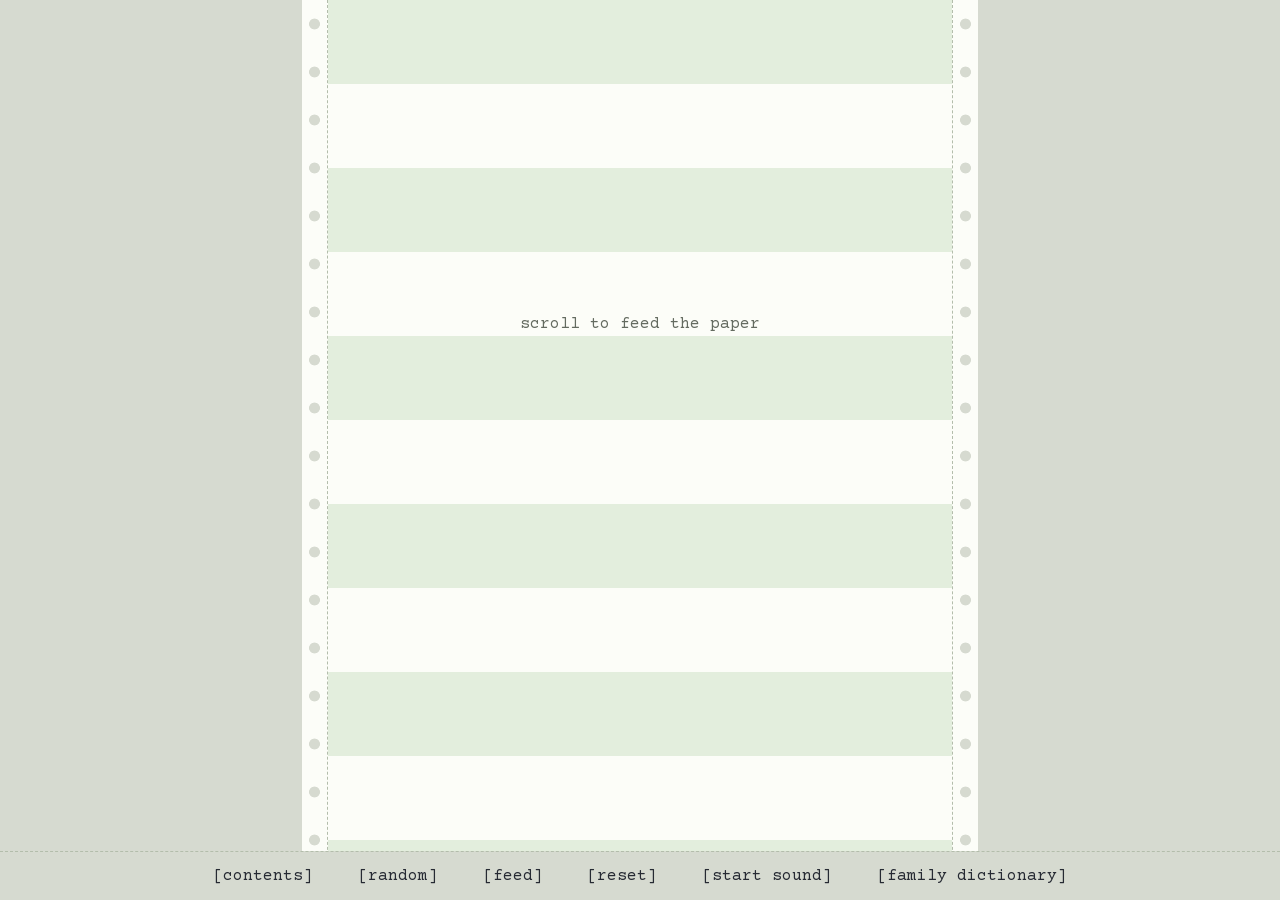
<file: index.html>
<!DOCTYPE html>
<html lang="en">
<head>
<meta charset="utf-8">
<meta name="viewport" content="width=device-width, initial-scale=1, viewport-fit=cover">
<script>document.documentElement.classList.add('booting')</script>
<title>Police Cop, by Danny Collier</title>
<meta name="description" content="The only good cop is an abstract cop: Police Cop.">
<link rel="canonical" href="https://police-cop.com/">
<meta name="color-scheme" content="light dark">
<meta name="theme-color" media="(prefers-color-scheme: light)" content="#D6DAD0">
<meta name="theme-color" media="(prefers-color-scheme: dark)" content="#0D0F0D">
<meta property="og:type" content="website">
<meta property="og:site_name" content="Police Cop">
<meta property="og:title" content="Police Cop, by Danny Collier">
<meta property="og:description" content="The only good cop is an abstract cop: Police Cop.">
<meta property="og:url" content="https://police-cop.com/">
<meta property="og:image" content="https://police-cop.com/og-image.png">
<meta property="og:image:width" content="1200">
<meta property="og:image:height" content="630">
<meta property="og:image:alt" content="Police Cop, in red ASCII lettering on green-bar printer paper">
<meta name="twitter:card" content="summary_large_image">
<link rel="icon" href="favicon.svg" type="image/svg+xml">
<link rel="icon" href="favicon.ico" sizes="32x32">
<link rel="apple-touch-icon" href="apple-touch-icon.png">
<link rel="preload" href="fonts/courier-prime-regular.woff2" as="font" type="font/woff2" crossorigin>
<style>
/* Courier Prime, SIL Open Font License: see fonts/OFL.txt */
@font-face{font-family:"Courier Prime";font-style:normal;font-weight:400;font-display:swap;src:url(fonts/courier-prime-regular.woff2) format("woff2")}
@font-face{font-family:"Courier Prime";font-style:normal;font-weight:700;font-display:swap;src:url(fonts/courier-prime-bold.woff2) format("woff2")}
@font-face{font-family:"Courier Prime";font-style:italic;font-weight:400;font-display:swap;src:url(fonts/courier-prime-italic.woff2) format("woff2")}
:root{
  --desk:#D6DAD0; --paper:#FCFDF8; --bar:#E3EEDD; --ink:#262A33; --faded:#646B60; --ribbon:#B3302A; --hole:#D6DAD0; --perf:#B3BDAB;
  --lh:1.75rem; --holes:1.6rem; --pad:clamp(1rem,6vw,3.5rem);
  --mono:"Courier Prime","Courier New",Courier,monospace;
  box-sizing:border-box;
  padding-top:env(safe-area-inset-top,0px); padding-bottom:env(safe-area-inset-bottom,0px);
}
@media (prefers-color-scheme:dark){ :root:not([data-theme="light"]){
  --desk:#0D0F0D; --paper:#171A17; --bar:#1D241D; --ink:#D9DED2; --faded:#8A948A; --ribbon:#E26A60; --hole:#0D0F0D; --perf:#3A473A;
}}
:root[data-theme="dark"]{
  --desk:#0D0F0D; --paper:#171A17; --bar:#1D241D; --ink:#D9DED2; --faded:#8A948A; --ribbon:#E26A60; --hole:#0D0F0D; --perf:#3A473A;
}
*,*::before,*::after{box-sizing:inherit}
html{scroll-padding-top:calc(env(safe-area-inset-top,0px) + 1rem)}
body{margin:0;background:var(--desk);color:var(--ink);font-family:var(--mono);font-size:1rem;-webkit-font-smoothing:antialiased}
.feed{max-width:calc(62ch + 5rem);margin:0 auto;padding:0 .75rem}
.sheet{
  display:grid;grid-template-columns:var(--holes) 1fr var(--holes);
  background:repeating-linear-gradient(to bottom,var(--bar) 0 calc(var(--lh)*3),var(--paper) calc(var(--lh)*3) calc(var(--lh)*6));
}
.holes{
  background-color:var(--paper);
  background-image:radial-gradient(circle at 50% 50%,var(--hole) 0 .32rem,transparent .36rem);
  background-size:100% .5in;
}
.holes.left{border-right:1px dashed var(--perf)}
.holes.right{border-left:1px dashed var(--perf)}
#strip{position:relative;container-type:inline-size;padding:0 var(--pad);min-width:0}
.blk{position:relative;padding:calc(var(--lh)*3) 0 calc(var(--lh)*4);line-height:var(--lh);cursor:default}
.blk.poem,.blk.section,.blk.cover{cursor:pointer}
.perf{position:absolute;top:0;left:0;right:0;height:0;border:0;margin:0}
.unfed{height:0;padding:0;overflow:hidden}
.perf::before{content:"";position:absolute;left:calc(-1 * (var(--pad) + var(--holes)));right:calc(-1 * (var(--pad) + var(--holes)));border-top:1px dashed var(--perf)}
/* rows carry white-space so the newlines between them in the source stay invisible */
.r{display:block;min-height:var(--lh);padding-left:3ch;text-indent:-3ch;white-space:pre-wrap}
.banner .r,.fit .r,.toc .r,.art .r,.loop .rr{white-space:pre}
.u{color:transparent}
.w{opacity:.45}
.it{font-style:italic}
h1.r,h2.r,h2,h1{margin:0;font-size:inherit;font-weight:700}
h3.r{margin:0;font-size:inherit}
.banner{width:fit-content;max-width:100%;margin:0 auto;color:var(--ribbon);line-height:1.15;font-size:min(1.05rem,calc(100cqi / (var(--cols) * .6)))}
.banner .r{min-height:0;padding:0;text-indent:0}
.banner.big{font-size:min(1.25rem,calc(100cqi / (var(--cols) * .6)))}
.fit{font-size:min(1rem,calc(100cqi / (var(--cols) * .6)))}
.fit .r,.toc .r,.center .r{padding:0;text-indent:0}
.center{text-align:center}
.toc{font-size:min(1rem,calc(100cqi / (var(--cols) * .6)))}
.toc a{color:inherit;text-decoration:none}
.toc a:hover{background:var(--ink);color:var(--paper)}
.toc a:hover .u{color:transparent}
.toc a.sec{font-weight:700;margin-top:var(--lh)}
.toc a.sec:first-child{margin-top:0}
a:focus-visible,button:focus-visible{outline:2px solid var(--ribbon);outline-offset:2px}
.cover{margin:0 auto;width:fit-content;max-width:100%}
.art{font-size:min(.8rem,calc(100cqi / (var(--cols) * .6)));line-height:1.12;letter-spacing:0}
.art .r{min-height:0;padding:0;text-indent:0}
.loop{position:relative;font-size:min(1rem,calc(100cqi / (var(--cols) * .6)));line-height:var(--lh);cursor:pointer;min-height:calc(var(--lh)*14)}
.loop .rr{display:block;height:var(--lh)}
.lhead{position:absolute;left:0;top:0;width:1.4ch;height:calc(var(--lh) * .95);border:1px solid var(--ink);opacity:.8;
  background:repeating-linear-gradient(to bottom,var(--ink) 0 1px,transparent 1px 3px);pointer-events:none;display:none}
/* print head */
.rail{position:absolute;left:0;right:0;height:0;border-top:1px solid var(--faded);opacity:0;pointer-events:none;transition:opacity .2s}
.rail.on{opacity:.5}
.phead{position:absolute;left:0;top:0;width:1.4ch;height:calc(var(--lh) * .95);transform:translate(-50%,-50%);pointer-events:none;opacity:0;
  border:1px solid var(--ink);background:repeating-linear-gradient(to bottom,var(--ink) 0 1px,transparent 1px 3px);transition:opacity .2s}
.phead.on{opacity:.8}
.tail{height:calc(45vh + 5rem + env(safe-area-inset-bottom,0px));position:relative}
.empty .tail{height:100vh}
.empty .tail::before{display:none}
.empty .hint{padding-top:35vh}
.hint{display:block;text-align:center;color:var(--faded);padding-top:calc(var(--lh)*2);transition:opacity .3s}
.hint[hidden]{display:block;opacity:0}
.tail::before{content:"";position:absolute;top:0;left:calc(-1 * (var(--pad) + var(--holes)));right:calc(-1 * (var(--pad) + var(--holes)));border-top:1px dashed var(--perf)}
.nav{position:fixed;left:0;right:0;bottom:0;padding:.6rem .75rem calc(.6rem + env(safe-area-inset-bottom,0px));
  background:var(--desk);display:flex;justify-content:center;gap:clamp(.25rem,3vw,2rem);border-top:1px dashed var(--perf);z-index:2}
.nav button,.nav a{font:inherit;background:none;border:0;color:var(--ink);text-decoration:none;padding:.35rem .4rem;cursor:pointer;white-space:pre}
.nav button:hover,.nav a:hover{background:var(--ink);color:var(--desk)}
.booting .blk{visibility:hidden} /* until the printer has blanked the paper */
.sr{position:absolute;width:1px;height:1px;overflow:hidden;clip:rect(0 0 0 0);white-space:nowrap}
@media (max-width:30rem){ :root{--lh:1.6rem;--holes:1.1rem} body{font-size:.94rem} .feed{padding-inline:.35rem}
  .nav{gap:0;flex-wrap:wrap} .nav button,.nav a{padding:.4rem .15rem;font-size:.75rem}
  .holes{background-size:100% .4in;background-image:radial-gradient(circle,var(--hole) 0 .22rem,transparent .26rem)} }
</style>
</head>
<body>
<main class="feed">
  <div class="sheet">
    <div class="holes left" aria-hidden="true"></div>
    <div id="strip">
<div class="rail" aria-hidden="true"></div><div class="phead" aria-hidden="true"></div>
<section class="blk cover" id="cover">
  <figure class="cover" role="img" aria-label="Cover: Police Cop, drawn in ASCII characters">
    <div class="art" style="--cols:112" aria-hidden="true">
      <span class="r" data-speed="14">                             ===+**###############***************+++*</span>
      <span class="r" data-speed="14">                           ::=+#####################*********.:+*++++-</span>
      <span class="r" data-speed="14">                         ::=*#%%####################*********-:==++*++=+</span>
      <span class="r" data-speed="14">                       ::-+#%%%###################**********+****+++++++=-</span>
      <span class="r" data-speed="14">                     -::=*%%%##########%%#########***********+++++++=+++++-</span>
      <span class="r" data-speed="14">                   +:::+#%%######%#%%####%%####************++++++++++++++++==</span>
      <span class="r" data-speed="14">                 :=-.-*#%#######%%%%%%%%#%%%%%###********++++++++++++++++++++-</span>
      <span class="r" data-speed="14">                -:  -*########%%%###%%%%%###*+=*+++******++++++++++++++++=++++-</span>
      <span class="r" data-speed="14">                -   -############%%%%%%%%%%%%##*******+++++++++++++++++++==++++-</span>
      <span class="r" data-speed="14">               +: .=###########%%%%%%######*#%%%*****+++++++++++++++++++++===+++:</span>
      <span class="r" data-speed="14">               : .*###########%%%%%%*###*#**##*%*++++++++++++++++++++====++===+=+:</span>
      <span class="r" data-speed="14">              . .*###########%%%%%%*#%%%#####*%#++++++++++++++++++++++===+======+=</span>
      <span class="r" data-speed="14">             :. +############%%%%%%#####+*%%%##++++++++++++++++++++=======-=======:</span>
      <span class="r" data-speed="14">             : -##############%%%%%%%##%%%%%%##++++++++++++++++=-+==+==============:</span>
      <span class="r" data-speed="14">            -:.*%#############%%%%#%%%%%%***+%%+++++++++++++++=+++=================-</span>
      <span class="r" data-speed="14">            - -################%##%%######*++*++++++++++++++++++===================-</span>
      <span class="r" data-speed="14">           *: *%####################%###*++++++++++++++++++++++=====================- @</span>
      <span class="r" data-speed="14">           :.:#%######################***##*******++++++============================+-</span>
      <span class="r" data-speed="14">           ..+#################%%%%%%%%%%%%%%%%%%%%%%%%%%%##%%##***+++================</span>
      <span class="r" data-speed="14">           .:*#########%%@@@%%%#*+###%%%%%%%%#%%%#######**+====++++****##**#***+=====-</span>
      <span class="r" data-speed="14">           .-%%@%%%%%%#*+ :##%%%%%%%%%%%%%%%%##########%#%%%%%##********%#+=%%%@=====-</span>
      <span class="r" data-speed="14">           :+#-  +%####%@%%%%%%########%%%%%%%%%%%%%%%%%##+=-:..::=+****#+*=#%%--====-</span>
      <span class="r" data-speed="14">          --  :#%%%%%%%%###%%%%%%%%%%%%%%%%%%%%%%%%%%%%%%@@@@@@@@@%%%##**-=+%%--=====-</span>
      <span class="r" data-speed="14">          ..%@%%%%%%%%%%%%%%%%%%%%%%%%%%%%%%%%%%%%%%%%%%%%%%%%%%%%%%%%%%@@%@#--=======-</span>
      <span class="r" data-speed="14">          :*%##%%%%%%%%%%%%%%%%%%%%%%%%%%%%%%%%%%%%%%%%%%%%%%%%%%%%%%%%%%%%+-==========</span>
      <span class="r" data-speed="14">          *##%%%%%%%%%%%%%%%%%%%%%%%%%%%%%%%%%%%%%%%%%%%%%%%%%%%%%%%%%%%###--====-=====</span>
      <span class="r" data-speed="14">         =#=%#%%%%%%%%%%%%%%%%%%%%%%%%%%%%%%%%%%%%%%%%%%%%%%%%%%%%%%%%%#**#%=-========-</span>
      <span class="r" data-speed="14">          ++:*#%%%%%%%%%%%%%%%%%%%%%%%%%%%%%%%%%%%%%%%%%%%%%%%%%%%@%###%%####-===-====-</span>
      <span class="r" data-speed="14">           +- -+#%%%%%%%%%%%%%%%%%%%%%%%%%%%%%%%%%%%%#####%%%%%##**#%%%%%%%##*-==-===--</span>
      <span class="r" data-speed="14">           +++-*%%%%%%%%%%%%%%%%%######****###******++*++*+++++++++#%%%%%%%#*%=-----+#+</span>
      <span class="r" data-speed="14">           =+++*%%%%%%%%%%%%%%%%%###******###*******###*#*******+++#%%%%%%%%##*--=#%##=</span>
      <span class="r" data-speed="14">           ==*%%%%%%%%%%%%%%%#########****######%%%##%######******+*%%%%%%%%#*#######*=</span>
      <span class="r" data-speed="14">           ++%%%%%%%%%%#######*++**#*#******###*=+####*#%##*###***+*%%%%%%%%%*##*##*##+@</span>
      <span class="r" data-speed="14">           :=%%%%%%%%%%######%%%%#%%%%%#+**#*############%*#####**+*%%%%%%%%%#*#*##+##+</span>
      <span class="r" data-speed="14">            *%#%%%%%%%##%%%#####%%%%%##%+**###%%%%**#####%##%####***#%%%%%%%%*####=##+</span>
      <span class="r" data-speed="14">            *%#%%%%%%#%%###%%%#%%%%%%%%%*#**##**+*%%####%%%#+**##+++#%%%%%%%%**###=##+</span>
      <span class="r" data-speed="14">            *%#%%%%%%*%#####%%%%%####**#*#*+##****%%%%%##%%######*++*%%%%%%%%#*###%#*+</span>
      <span class="r" data-speed="14">            *%##%%%%##%######%%%###**#**%%#*+##%%@%##***##=*######+++#%%%%%%%**#####*+</span>
      <span class="r" data-speed="14">            *###%%%%%##%%####%%%%%%#%###%##*+*#%*=*##%%##%%#######+*+*%%%%%%%**#####+*</span>
      <span class="r" data-speed="14">            @*%*%%%%%%*###**#*###%%%##%%%##**++*%@%%%%%%%%%##%##%*+++*%%%%%%%*##%##*=@</span>
      <span class="r" data-speed="14">            +@###%%%%%##%%#*#%%%%###*#%%%##***++*#%%%%%#%%%######+++++%%%%%%%*#%###*-</span>
      <span class="r" data-speed="14">              *%*%%%%%%%##%%##%%%%%##%%%##***++*++*#%%%##%%#####++++++%%%%%%#*##%#-=</span>
      <span class="r" data-speed="14">              @*##%%%%%%%#####%#+#%%%#%%%#****+*+++++*#%%#*###*++++++*%%%%%%#*#%.#.+</span>
      <span class="r" data-speed="14">               @#*#%%%%%%##############%%#*****++++****+++++++++++++**%%%%%%#*#=*-+*</span>
      <span class="r" data-speed="14">               -%#*%%%%%%%#############%%#*****#*+++*******+++++++++*+%%%%%%#####+@#@</span>
      <span class="r" data-speed="14">               @*%*#%%%%%%############%%#**+++++**+*****++++++++++++*+#%%%%%*###%@%%*</span>
      <span class="r" data-speed="14">                 *%#%%%%%%%#############*+++**##+++*****++++++++++++*+*%%%%%##%@%%%%*</span>
      <span class="r" data-speed="14">                 @##%%%%%%%#############%#*************+++++++++++++++*%%%%%##%%%%%%#+</span>
      <span class="r" data-speed="14">                  ###%%%%%%%##########%%%#*+++*********++++++++++++***#%%%%%#%%%%%%%%=</span>
      <span class="r" data-speed="14">                  *#%%%%%%%##########%%###*************+++++++++*****#%%%%%%%%%%%%%%#*@</span>
      <span class="r" data-speed="14">                  **%%%%%%%%#######%%%%#%#**#**********++++++****####%%%%%%%%%%%%%%%*#=</span>
      <span class="r" data-speed="14">                =#%%%%%%%%%%#######%#%####*#***+++++++*++*****####%%%%%%%%%%%%%%%%%%==</span>
      <span class="r" data-speed="14">             #+*%%%%%%%%%%%%%##########**#*****************#####%%%%%%%%%%%%%%%%%%%+@</span>
      <span class="r" data-speed="14">           =*#%%%%%%%%%%%%%%%%######*#%%%%#####******###*#####%%%%%%%%%%%%%%%%%%%%#=</span>
      <span class="r" data-speed="14">         +*%%%%%%%%%%%%%%%%%%%%##########*******+******#####%%%%%%%%%%%%%%%%%%%%%#*=</span>
      <span class="r" data-speed="14">       +*%%%%%%%%%%%%%%%%%%%%%%%##########*************###%%%%%%%%%%%%%%%%%%%%%%#*=</span>
      <span class="r" data-speed="14">     +*%%%%%%%%%%%%%%%%%%%%%%%%%%#%##########***********##%%%%%%%%%%%%%%%%%%%%#####+</span>
      <span class="r" data-speed="14">    +#%%%%%%%%%%%%%%%%%%%%%%%%%%%%#############*********##%%%%%%%%%%%%#%%%%%%#####%#+=</span>
      <span class="r" data-speed="14">  +*%%%%%%%%%%%%%%%%%%%%%%%%%%%%%%%#####%%####***********##%%%%%%%%%%%%%%%%%####%%%%%##**++==</span>
      <span class="r" data-speed="14">#*#%%%%%#%%%%%%%%%%%%%%%%%%%%%%%%%%%####%##**************#%%%%%%%%%%%%%%%%%######%%%%######%#+-</span>
      <span class="r" data-speed="14">#%%%%%%%%%%%%%%%%%%%%%%%%%%%%%%%%%%%%%####*******+++++**#%%%%%%%%%%%%%%%%%#####%##%%##%##%=.*##+=</span>
      <span class="r" data-speed="14">##%%%%%%%#%%%%%%%%%%%%%%%%%%%%%%%%%%%%%##********++*+**%%%%%%%%%%%%%%%%%%#####%%##%%%##%%%%%#####+-</span>
      <span class="r" data-speed="14">%%#%%%%%#%%%%%%%%%%%%%%%%%%%%%%%%%%%%%%%%#**+****+*##%%%%%%%%%%%%%%%%%%%%####%%%##%%%%%############+-@</span>
      <span class="r" data-speed="14">%##%%%%%%%%%%%%%%%%%%%%%%%%%%%%%%%%%%%%%%%%%%%%%%%@%%%%%%%%%%%%%%%%%%%%%%###%%%##%%%%%%%%%###########+:</span>
      <span class="r" data-speed="14">#######%%%%%%%%%%%%%%%%%%%%%%%%%%%%%%%###%%%%%%%%%%%%%%%%%%%%%%%%%%%%%%%%##%%%%#%%%%%%%%%%%%%##########=</span>
      <span class="r" data-speed="14">##%##%%%%%%%%%%%%%%%%%%%%%%%%%%%%%%%%%%#%##%%%%%%%%%%%%%%%%%%%%%%%%%%%%%%#%%%%%#%%%%%%%%%%%%%%%#########+.</span>
      <span class="r" data-speed="14">#######%%%%%%%%%%%%%%%%%%%%%%%%%%%%%%%%%#%%%%###%%%####%%%%%%%%%%%%%%%%%#%%%%%%%%%%%%%%%%%%%%%%%%#########+=-:</span>
      <span class="r" data-speed="14">#%#%%##%%%%%%%%%%%%%%%%%%%%%%%%%%%%%%%%%%%%%%########%%%%%%%%%%%%%%%%%%%%%%%%%%%%%%%%%%%%%%%%%%%@%%%%%%####*#**-</span>
      <span class="r" data-speed="14">#%##%%%%%%%%%%%%%%%%%%%%%%%%%%%%%%%%%%%%%%%%%##########%%%%%%%%%%%%%%%%%%%%%%%%%%%%%%%%%%%%%%#*#######%%%%%%%%#*</span>
      <span class="r" data-speed="14">%%%%%%%%%%%%%%%%%%%%%%%%%%%%%%%%%%%%%%%%%%%%%%#######%%%#%%%%%%%%%%%%%%%%%%%%%%%%%%%%%%%%%%%%%%##%%%%%%%%%%###%%</span>
      <span class="r" data-speed="14">%%%%%%%%%%%%%%%%%%%%%%%%%%%%%%%%%%%%%%%%%%%%%%%######%%%%%%%%%%%%%%%%%%%%%%%%%%%%%%%%%%%%%%%%%%%%%%%%%%%%%%####%</span>
    </div>
  </figure>
  <h1 class="sr">Police Cop, by Danny Collier</h1>
  <div class="banner big" style="--cols:46;margin-top:calc(var(--lh)*2)" aria-hidden="true">
    <span class="r" data-speed="3"> ____       _ _             ____</span>
    <span class="r" data-speed="3">|  _ \ ___ | (_) ___ ___   / ___|___  _ __</span>
    <span class="r" data-speed="3">| |_) / _ \| | |/ __/ _ \ | |   / _ \| '_ \</span>
    <span class="r" data-speed="3">|  __/ (_) | | | (_|  __/ | |__| (_) | |_) |</span>
    <span class="r" data-speed="3">|_|   \___/|_|_|\___\___|  \____\___/| .__/</span>
    <span class="r" data-speed="3">                                     |_|</span>
  </div>
  <div class="center" aria-hidden="true">
    <span class="r"></span>
    <span class="r">by Danny Collier</span>
  </div>
</section>
<section class="blk dedication" id="dedication">
  <hr class="perf">
  <div style="padding-left:min(12ch,15cqi)">
    <span class="r it">For Bryan Hodges,</span>
    <span class="r it">who first invented and then</span>
    <span class="r it">forgot Police Cop.</span>
  </div>
</section>
<section class="blk contents" id="contents" data-speed="3">
  <hr class="perf">
  <h2 class="r">Contents</h2>
  <span class="r"></span>
  <nav class="toc" style="--cols:33" aria-label="Contents">
    <a class="r sec" href="#police-cop-and-the-kids">Police Cop and The Kids</a>
    <a class="r" href="#meet-police-cop">  Meet Police Cop</a>
    <a class="r" href="#on-propriety">  On Propriety</a>
    <a class="r" href="#on-architecture">  On Architecture</a>
    <a class="r" href="#on-ceezy">  On Ceezy</a>
    <a class="r" href="#on-velocity">  On Velocity</a>
    <a class="r" href="#meet-the-kids">  Meet The Kids</a>
    <a class="r" href="#on-forecasting">  On Forecasting</a>
    <a class="r" href="#on-making-distinctions">  On Making Distinctions</a>
    <a class="r" href="#ontology">  Ontology</a>
    <a class="r" href="#on-procedure">  On Procedure</a>
    <a class="r" href="#on-secret-wars">  On Secret Wars</a>
    <a class="r" href="#on-literature">  On Literature</a>
    <a class="r" href="#on-degrees-of-scale">  On Degrees of Scale</a>
    <a class="r" href="#on-responsibility">  On Responsibility</a>
    <a class="r" href="#on-youth-culture">  On Youth Culture</a>
    <a class="r" href="#in-haiku">  In Haiku</a>
    <a class="r sec" href="#sanity-and-momentum">Sanity and Momentum</a>
    <a class="r" href="#on-sanity">  On Sanity</a>
    <a class="r" href="#on-linguistics">  On Linguistics</a>
    <a class="r" href="#on-the-color-wheel">  On the Color Wheel</a>
    <a class="r" href="#on-crying-out-in-need">  On Crying Out In Need</a>
    <a class="r" href="#on-the-nature-of-being">  On the Nature of Being</a>
    <a class="r" href="#on-the-metro">  On the Metro</a>
    <a class="r" href="#on-momentum">  On Momentum</a>
    <a class="r" href="#on-giving-a-fuck">  On Giving A Fuck</a>
    <a class="r" href="#on-broadway">  On Broadway</a>
    <a class="r" href="#on-meaning">  On Meaning</a>
    <a class="r" href="#on-fan-fiction">  On Fan Fiction</a>
    <a class="r" href="#on-locomotion">  On Locomotion</a>
    <a class="r" href="#on-parts">  On Parts</a>
    <a class="r" href="#on-a-bakers-half-dozen">  On A Baker's Half-Dozen</a>
    <a class="r" href="#on-vaginas">  On Vaginas</a>
    <a class="r" href="#on-consistency">  On Consistency</a>
    <a class="r" href="#on-antics">  On Antics</a>
    <a class="r" href="#on-specificity">  On Specificity</a>
    <a class="r" href="#on-amateur-night">  On Amateur Night</a>
    <a class="r" href="#on-the-value-of-small-gestures">  On the Value of Small Gestures</a>
    <a class="r" href="#on-the-endless-bmx">  On the Endless BMX</a>
    <a class="r sec" href="#caring-and-corpses">Caring and Corpses</a>
    <a class="r" href="#on-caring">  On Caring</a>
    <a class="r" href="#on-narcotics">  On Narcotics</a>
    <a class="r" href="#on-prosody">  On Prosody</a>
    <a class="r" href="#on-legislation">  On Legislation</a>
    <a class="r" href="#on-hopeless-causes">  On Hopeless Causes</a>
    <a class="r" href="#on-industry">  On Industry</a>
    <a class="r" href="#on-corpses">  On Corpses</a>
    <a class="r" href="#on-advertising">  On Advertising</a>
    <a class="r" href="#yay-hurray">  Yay! Hurray!</a>
    <a class="r" href="#on-patterns">  On Patterns</a>
    <a class="r" href="#on-beauty">  On Beauty</a>
    <a class="r" href="#on-being-prepared">  On Being Prepared</a>
    <a class="r" href="#on-waking-up">  On Waking Up</a>
    <a class="r" href="#on-the-playground">  On the Playground</a>
    <a class="r" href="#on-warnings">  On Warnings</a>
    <a class="r" href="#on-haiku">  On Haiku</a>
    <a class="r" href="#on-dissemblances">  On Dissemblances</a>
    <a class="r" href="#on-evidence">  On Evidence</a>
    <a class="r" href="#on-mystery">  On Mystery</a>
    <a class="r" href="#honors">  Honors</a>
    <a class="r" href="#on-selling-out">  On Selling Out</a>
    <a class="r" href="#on-empathy">  On Empathy</a>
    <a class="r" href="#on-being-left-behind">  On Being Left Behind</a>
    <a class="r" href="#frank-long-dead-says">  Frank, Long Dead, Says</a>
    <a class="r sec" href="#change-and-eternity">Change and Eternity</a>
    <a class="r" href="#on-change">  On Change</a>
    <a class="r" href="#on-getting-around">  On Getting Around</a>
    <a class="r" href="#on-police-cops-beat">  On Police Cop's Beat</a>
    <a class="r" href="#on-faith">  On Faith</a>
    <a class="r" href="#on-record">  On Record</a>
    <a class="r" href="#on-fallacies">  On Fallacies</a>
    <a class="r" href="#on-pop-music">  On Pop Music</a>
    <a class="r" href="#on-origins">  On Origins</a>
    <a class="r" href="#on-righteousness">  On Righteousness</a>
    <a class="r" href="#on-resemblances">  On Resemblances</a>
    <a class="r" href="#on-eternity">  On Eternity</a>
    <a class="r" href="#on-manifestations">  On Manifestations</a>
    <a class="r" href="#on-crossing-over">  On Crossing Over</a>
    <a class="r" href="#on-fitness">  On Fitness</a>
    <a class="r" href="#on-on-and-on">  On On and On</a>
    <a class="r" href="#on-enough-being-enough">  On Enough Being Enough</a>
    <a class="r" href="#on-falling-from-on-high">  On Falling From On High</a>
    <a class="r" href="#on-sequences">  On Sequences</a>
    <a class="r" href="#on-surveillance">  On Surveillance</a>
    <a class="r" href="#on-recursion">  On Recursion</a>
  </nav>
</section>
<section class="blk section" id="police-cop-and-the-kids" data-speed="1.5">
  <hr class="perf">
  <h2 class="sr">Police Cop and The Kids</h2>
  <div class="banner" style="--cols:22" aria-hidden="true">
    <span class="r"> ___     _ _</span>
    <span class="r">| _ \___| (_)__ ___</span>
    <span class="r">|  _/ _ \ | / _/ -_)</span>
    <span class="r">|_| \___/_|_\__\___|</span>
    <span class="r">    ___</span>
    <span class="r">   / __|___ _ __</span>
    <span class="r">  | (__/ _ \ '_ \</span>
    <span class="r">   \___\___/ .__/</span>
    <span class="r">           |_|</span>
    <span class="r">                _</span>
    <span class="r">   __ _ _ _  __| |</span>
    <span class="r">  / _` | ' \/ _` |</span>
    <span class="r">  \__,_|_||_\__,_|</span>
    <span class="r">   _____ _</span>
    <span class="r">  |_   _| |_  ___</span>
    <span class="r">    | | | ' \/ -_)</span>
    <span class="r">    |_| |_||_\___|</span>
    <span class="r">   _  ___    _</span>
    <span class="r">  | |/ (_)__| |___</span>
    <span class="r">  | ' &lt;| / _` (_-&lt;</span>
    <span class="r">  |_|\_\_\__,_/__/</span>
  </div>
</section>
<section class="blk poem" id="meet-police-cop">
  <hr class="perf">
  <h3 class="r">Meet Police Cop</h3>
  <span class="r"></span>
  <div>
    <span class="r">Police Cop</span>
    <span class="r">pulls his gun,</span>
    <span class="r"></span>
    <span class="r">strokes his taser,</span>
    <span class="r">flips his baton,</span>
    <span class="r"></span>
    <span class="r">tilts his pelvis,</span>
    <span class="r">drops his shoulder,</span>
    <span class="r"></span>
    <span class="r">chimes his cuffs.</span>
    <span class="r">It's a shame</span>
    <span class="r"></span>
    <span class="r">how these days</span>
    <span class="r">nobody</span>
    <span class="r"></span>
    <span class="r">can understand</span>
    <span class="r">the elegant</span>
    <span class="r"></span>
    <span class="r">language of</span>
    <span class="r">semaphore.</span>
  </div>
</section>
<section class="blk poem" id="on-propriety">
  <hr class="perf">
  <h3 class="r">On Propriety</h3>
  <span class="r"></span>
  <div>
    <span class="r">Police Cop's absence</span>
    <span class="r">from love poems</span>
    <span class="r">does not constitute</span>
    <span class="r">a precinct rule.</span>
    <span class="r"></span>
    <span class="r">While the Captain</span>
    <span class="r">kisses the chief</span>
    <span class="r">in her office,</span>
    <span class="r">their profiles shadowed</span>
    <span class="r">by privacy glass,</span>
    <span class="r"></span>
    <span class="r">Police Cop stands</span>
    <span class="r">near a crossroads,</span>
    <span class="r">likewise in shadow,</span>
    <span class="r">alert for a perp.</span>
  </div>
</section>
<section class="blk poem" id="on-architecture">
  <hr class="perf">
  <h3 class="r">On Architecture</h3>
  <span class="r"></span>
  <div>
    <span class="r">Police Cop likes</span>
    <span class="r">the square buildings</span>
    <span class="r"></span>
    <span class="r">that stand on stilts,</span>
    <span class="r">leaving spaces</span>
    <span class="r"></span>
    <span class="r">in which he can</span>
    <span class="r">find Police Cop.</span>
  </div>
</section>
<section class="blk poem" id="on-ceezy">
  <hr class="perf">
  <h3 class="r">On Ceezy</h3>
  <span class="r"></span>
  <div>
    <span class="r">Ceezy the Camaro driver</span>
    <span class="r">paid extra to the Commonwealth</span>
    <span class="r">that we may know that he or she</span>
    <span class="r">is, was, and will forever be</span>
    <span class="r">Ceezy the Camaro driver.</span>
  </div>
</section>
<section class="blk poem" id="on-velocity">
  <hr class="perf">
  <h3 class="r">On Velocity</h3>
  <span class="r"></span>
  <div>
    <span class="r">Police Cop flows out</span>
    <span class="r">through the radar gun's</span>
    <span class="r">electronic guts,</span>
    <span class="r"></span>
    <span class="r">rides its microwaves</span>
    <span class="r">to the speeding car,</span>
    <span class="r">from which he reflects</span>
    <span class="r"></span>
    <span class="r">upon the shadowed,</span>
    <span class="r">tall, solitary</span>
    <span class="r">form of Police Cop.</span>
  </div>
</section>
<section class="blk poem" id="meet-the-kids">
  <hr class="perf">
  <h3 class="r">Meet The Kids</h3>
  <span class="r"></span>
  <div>
    <span class="r">A geyser of dirt,</span>
    <span class="r">a hole in the ground,</span>
    <span class="r">and a pyramid</span>
    <span class="r">of ejecta. Folks,</span>
    <span class="r">your neighborhood is</span>
    <span class="r">infested with kids.</span>
    <span class="r">Guard your spaghetti.</span>
    <span class="r">Clear your house of cokes.</span>
    <span class="r">Watch the kids scatter.</span>
    <span class="r">Watch them leave one kid</span>
    <span class="r">standing by himself</span>
    <span class="r">so he's just a kid</span>
    <span class="r">for a moment, then</span>
    <span class="r">he's the kids again.</span>
  </div>
</section>
<section class="blk poem" id="on-forecasting">
  <hr class="perf">
  <h3 class="r">On Forecasting</h3>
  <span class="r"></span>
  <div>
    <span class="r">In the guise of a cloud, the kids</span>
    <span class="r">disassemble a car. They have</span>
    <span class="r">no grasp of commerce. They have no</span>
    <span class="r">plan. They have only high pressures</span>
    <span class="r">and depressions, motions to their</span>
    <span class="r">own winds, and a slight axial</span>
    <span class="r">spin that's unlikely to take them</span>
    <span class="r">beyond tropical storm status.</span>
  </div>
</section>
<section class="blk poem" id="on-making-distinctions">
  <hr class="perf">
  <h3 class="r">On Making Distinctions</h3>
  <span class="r"></span>
  <div>
    <span class="r">Some officers take requests,</span>
    <span class="r">lean you on your car,</span>
    <span class="r">cuff you while your friends</span>
    <span class="r">laugh and take pictures.</span>
    <span class="r">Other officers do not.</span>
  </div>
</section>
<section class="blk poem" id="ontology">
  <hr class="perf">
  <h3 class="r">Ontology</h3>
  <span class="r"></span>
  <div>
    <span class="r">His helmet says</span>
    <span class="r">"Police"</span>
    <span class="r">and his shirt says</span>
    <span class="r">"Police"</span>
    <span class="r">and his badge says</span>
    <span class="r">"Police"</span>
    <span class="r">but his heart says</span>
    <span class="r">"Cop"</span>
  </div>
</section>
<section class="blk poem" id="on-procedure">
  <hr class="perf">
  <h3 class="r">On Procedure</h3>
  <span class="r"></span>
  <div>
    <span class="r">Police Cop</span>
    <span class="r">files reports.</span>
    <span class="r"></span>
    <span class="r">He fails to</span>
    <span class="r">file reports.</span>
    <span class="r"></span>
    <span class="r">He calls for backup.</span>
    <span class="r">He forgets to call.</span>
    <span class="r"></span>
    <span class="r">At roll call, he finds</span>
    <span class="r">he isn't naked.</span>
    <span class="r"></span>
    <span class="r">It's worse. He wears</span>
    <span class="r">his uniform</span>
    <span class="r"></span>
    <span class="r">but he forgets</span>
    <span class="r">his mirrored shades.</span>
    <span class="r"></span>
    <span class="r">He looks at a world</span>
    <span class="r">that looks back at him</span>
    <span class="r"></span>
    <span class="r">and that's it.</span>
    <span class="r">That does it.</span>
    <span class="r"></span>
    <span class="r">That wakes up</span>
    <span class="r">Police Cop.</span>
  </div>
</section>
<section class="blk poem" id="on-secret-wars">
  <hr class="perf">
  <h3 class="r">On Secret Wars</h3>
  <span class="r"></span>
  <div>
    <span class="r">This off-brand convenience store ignores the Falwells,</span>
    <span class="r">foregoes the wire circle, stocks its wooden top shelf</span>
    <span class="r"></span>
    <span class="r">so kids wrinkle comics, stepping on Spider-Man,</span>
    <span class="r">Wolverine and the Hulk as they steal Playboy,</span>
    <span class="r"></span>
    <span class="r">Penthouse, Hustler and Chic. Falwells would have us take</span>
    <span class="r">the kids to the woodpile but they're already in</span>
    <span class="r"></span>
    <span class="r">the woodpile. It's a great place to hide your comics.</span>
  </div>
</section>
<section class="blk poem" id="on-literature">
  <hr class="perf">
  <h3 class="r">On Literature</h3>
  <span class="r"></span>
  <div>
    <span class="r">Police Cop doesn't read novels.</span>
    <span class="r">He puts them under surveillance.</span>
  </div>
</section>
<section class="blk poem" id="on-degrees-of-scale">
  <hr class="perf">
  <h3 class="r">On Degrees of Scale</h3>
  <span class="r"></span>
  <div>
    <span class="r">As the kids escape,</span>
    <span class="r">the theatre floor's</span>
    <span class="r">soda grip slows them</span>
    <span class="r">imperceptibly.</span>
    <span class="r"></span>
    <span class="r">Meanwhile, to be fair,</span>
    <span class="r">it slows the older,</span>
    <span class="r">stronger, angrier</span>
    <span class="r">pursuing usher</span>
    <span class="r"></span>
    <span class="r">to the same degree,</span>
    <span class="r">imperceptibly.</span>
  </div>
</section>
<section class="blk poem" id="on-responsibility">
  <hr class="perf">
  <h3 class="r">On Responsibility</h3>
  <span class="r"></span>
  <div>
    <span class="r">When Police Cop rides</span>
    <span class="r">a motorcycle,</span>
    <span class="r">that motorcycle</span>
    <span class="r">knows it's been ridden.</span>
    <span class="r"></span>
    <span class="r">That motorcycle</span>
    <span class="r">feels like sunglasses</span>
    <span class="r">fell from the heavens</span>
    <span class="r">to garnish its cool.</span>
    <span class="r"></span>
    <span class="r">When Police Cop drives</span>
    <span class="r">an unmarked cruiser,</span>
    <span class="r">he drives that cruiser</span>
    <span class="r">anonymously,</span>
    <span class="r"></span>
    <span class="r">such that the cruiser</span>
    <span class="r">wonders who left it</span>
    <span class="r">somehow even more</span>
    <span class="r">unmarked than before.</span>
  </div>
</section>
<section class="blk poem" id="on-youth-culture">
  <hr class="perf">
  <h3 class="r">On Youth Culture</h3>
  <span class="r"></span>
  <div>
    <span class="r">Police Cop's face</span>
    <span class="r">on the young punk's</span>
    <span class="r">t-shirt. The kids</span>
    <span class="r">love Police Cop</span>
    <span class="r">because they can't</span>
    <span class="r">appropriate</span>
    <span class="r">him. So they do.</span>
  </div>
</section>
<section class="blk poem" id="in-haiku">
  <hr class="perf">
  <h3 class="r">In Haiku</h3>
  <span class="r"></span>
  <div>
    <span class="r">Lost in a haiku</span>
    <span class="r">Instead of cherry blossoms</span>
    <span class="r">You find Police Cop</span>
  </div>
</section>
<section class="blk section" id="sanity-and-momentum" data-speed="1.5">
  <hr class="perf">
  <h2 class="sr">Sanity and Momentum</h2>
  <div class="banner" style="--cols:43" aria-hidden="true">
    <span class="r">        ___            _ _</span>
    <span class="r">       / __| __ _ _ _ (_) |_ _  _</span>
    <span class="r">       \__ \/ _` | ' \| |  _| || |</span>
    <span class="r">       |___/\__,_|_||_|_|\__|\_, |</span>
    <span class="r">                             |__/</span>
    <span class="r">                          _</span>
    <span class="r">             __ _ _ _  __| |</span>
    <span class="r">            / _` | ' \/ _` |</span>
    <span class="r">            \__,_|_||_\__,_|</span>
    <span class="r"> __  __                   _</span>
    <span class="r">|  \/  |___ _ __  ___ _ _| |_ _  _ _ __</span>
    <span class="r">| |\/| / _ \ '  \/ -_) ' \  _| || | '  \</span>
    <span class="r">|_|  |_\___/_|_|_\___|_||_\__|\_,_|_|_|_|</span>
  </div>
</section>
<section class="blk poem" id="on-sanity">
  <hr class="perf">
  <h3 class="r">On Sanity</h3>
  <span class="r"></span>
  <div>
    <span class="r">On row house stoops</span>
    <span class="r">and metro trains,</span>
    <span class="r"></span>
    <span class="r">in vacant lots</span>
    <span class="r">and alleyways,</span>
    <span class="r"></span>
    <span class="r">where endings</span>
    <span class="r">meet endings</span>
    <span class="r"></span>
    <span class="r">those who scream</span>
    <span class="r">at nothing</span>
    <span class="r"></span>
    <span class="r">stand and scream</span>
    <span class="r">at nothing.</span>
  </div>
</section>
<section class="blk poem" id="on-linguistics">
  <hr class="perf">
  <h3 class="r">On Linguistics</h3>
  <span class="r"></span>
  <div>
    <span class="r">On every single metro car,</span>
    <span class="r">Police Cop.</span>
    <span class="r"></span>
    <span class="r">Yes, on every metro car,</span>
    <span class="r">Police Cop.</span>
    <span class="r"></span>
    <span class="r">Identical and redundant,</span>
    <span class="r">listening for</span>
    <span class="r"></span>
    <span class="r">your telltale regional accent.</span>
  </div>
</section>
<section class="blk poem" id="on-the-color-wheel">
  <hr class="perf">
  <h3 class="r">On the Color Wheel</h3>
  <span class="r"></span>
  <div>
    <span class="r">The woman yelling</span>
    <span class="r">"Suck my goddamn dick!"</span>
    <span class="r">at the blue row house</span>
    <span class="r">will soon be yelling</span>
    <span class="r">"Suck my goddamn dick!"</span>
    <span class="r">at the red row house.</span>
  </div>
</section>
<section class="blk poem" id="on-crying-out-in-need">
  <hr class="perf">
  <h3 class="r">On Crying Out In Need</h3>
  <span class="r"></span>
  <div>
    <span class="r it">(for Daniil Kharms)</span>
    <span class="r"></span>
    <span class="r">The kitten in the tree</span>
    <span class="r">calls for the old lady.</span>
    <span class="r">The old lady calls for</span>
    <span class="r">the kitten in the tree.</span>
    <span class="r">The kitten in the tree</span>
    <span class="r">has need of Police Cop;</span>
    <span class="r">therefore, the old lady</span>
    <span class="r">has need of Police Cop.</span>
    <span class="r"></span>
    <span class="r">It's time for crying out</span>
    <span class="r">now, crying out in need.</span>
    <span class="r"></span>
    <span class="r">So the old lady calls</span>
    <span class="r">Police Cop. Police Cop</span>
    <span class="r">hears the lady calling,</span>
    <span class="r">"Police Cop! Police Cop!</span>
    <span class="r">Police Cop! Police Cop!"</span>
    <span class="r">and the kitten mewing,</span>
    <span class="r">"Old lady! Old lady!</span>
    <span class="r">Old lady! Old lady!"</span>
    <span class="r"></span>
    <span class="r">in the time for crying</span>
    <span class="r">out, crying out in need.</span>
  </div>
</section>
<section class="blk poem" id="on-the-nature-of-being">
  <hr class="perf">
  <h3 class="r">On the Nature of Being</h3>
  <span class="r"></span>
  <div>
    <span class="r">The kid in the blue</span>
    <span class="r">superhero skirt</span>
    <span class="r">doesn't know that she's</span>
    <span class="r">a superhero.</span>
  </div>
</section>
<section class="blk poem" id="on-the-metro">
  <hr class="perf">
  <h3 class="r">On the Metro</h3>
  <span class="r"></span>
  <div>
    <span class="r">The kids place dead rats</span>
    <span class="r">on the tracks at night.</span>
    <span class="r">They give up their sleep</span>
    <span class="r">so we'll know death's smell</span>
    <span class="r">when it comes for us.</span>
  </div>
</section>
<section class="blk poem" id="on-momentum">
  <hr class="perf">
  <h3 class="r">On Momentum</h3>
  <span class="r"></span>
  <div>
    <span class="r">The St. Vitus guy</span>
    <span class="r">takes the metro train.</span>
    <span class="r"></span>
    <span class="r">Weekday to weekday,</span>
    <span class="r">station to station.</span>
    <span class="r"></span>
    <span class="r">Even when he's at</span>
    <span class="r">his destination.</span>
    <span class="r"></span>
    <span class="r">Even when the train</span>
    <span class="r">is not in motion.</span>
    <span class="r"></span>
    <span class="r">He dangles from an</span>
    <span class="r">invisible rope.</span>
    <span class="r"></span>
    <span class="r">He dances against</span>
    <span class="r">deceleration.</span>
  </div>
</section>
<section class="blk poem" id="on-giving-a-fuck">
  <hr class="perf">
  <h3 class="r">On Giving A Fuck</h3>
  <span class="r"></span>
  <div>
    <span class="r">You start by not giving a fuck</span>
    <span class="r">and go on that way for awhile.</span>
    <span class="r">Then you worry you're not sincere.</span>
    <span class="r">The way you don't give a fuck now</span>
    <span class="r">seems contrived when you look back on</span>
    <span class="r">your not giving a fuck canon.</span>
  </div>
</section>
<section class="blk poem" id="on-broadway">
  <hr class="perf">
  <h3 class="r">On Broadway</h3>
  <span class="r"></span>
  <div>
    <span class="r">Police Cop gave me a ticket.</span>
    <span class="r">He handed me a citation.</span>
    <span class="r">It was like a song.</span>
    <span class="r">I sang the chorus,</span>
    <span class="r">sang it like a song</span>
    <span class="r">pulled from his lyrical pink pad.</span>
    <span class="r"></span>
    <span class="r it">The Chorus Goes Here</span>
    <span class="r"></span>
    <span class="r">He said I could go on my way.</span>
    <span class="r">He said, "Be about your business."</span>
    <span class="r">But my business was</span>
    <span class="r">him. I was about</span>
    <span class="r">being like a song</span>
    <span class="r">pulled from his lyrical pink pad.</span>
    <span class="r"></span>
    <span class="r it">The Chorus Also Goes Here</span>
    <span class="r"></span>
    <span class="r">Then he climbed into my mirror.</span>
    <span class="r">He stood and shrank himself away,</span>
    <span class="r">faded like a song.</span>
    <span class="r">Both of us faded</span>
    <span class="r">like songs Police Cop</span>
    <span class="r">pulled from his lyrical pink pad.</span>
    <span class="r"></span>
    <span class="r it">And Here Is The Chorus:</span>
    <span class="r">If the verse is in first person,</span>
    <span class="r">the chorus shifts to second.</span>
    <span class="r">You break the rules,</span>
    <span class="r">you pay the fine.</span>
    <span class="r">It's written on your ticket.</span>
    <span class="r">It's written on your ticket.</span>
  </div>
</section>
<section class="blk poem" id="on-meaning">
  <hr class="perf">
  <h3 class="r">On Meaning</h3>
  <span class="r"></span>
  <div>
    <span class="r">7-11's ecosystem and</span>
    <span class="r">its place in the ecosystem writ large.</span>
    <span class="r">I go there when I don't need anything</span>
    <span class="r">they're selling. What is it that I need?</span>
    <span class="r">I need a priest. I need a research grant.</span>
    <span class="r">I need a crack team of philosophers.</span>
    <span class="r">I want to find a moral in this place.</span>
    <span class="r">I have to find a moral in this place.</span>
    <span class="r">They have those oddly wrinkled sausage rolls.</span>
  </div>
</section>
<section class="blk poem" id="on-fan-fiction">
  <hr class="perf">
  <h3 class="r">On Fan Fiction</h3>
  <span class="r"></span>
  <div>
    <span class="r">Police Cop shoots his gun</span>
    <span class="r">metaphorically.</span>
    <span class="r"></span>
    <span class="r">Perps transform into mist</span>
    <span class="r">cinematically.</span>
    <span class="r"></span>
    <span class="r">The orgy progresses</span>
    <span class="r">systematically</span>
    <span class="r"></span>
    <span class="r">in bold combinations</span>
    <span class="r">of greased Police Cop.</span>
  </div>
</section>
<section class="blk poem" id="on-locomotion">
  <hr class="perf">
  <h3 class="r">On Locomotion</h3>
  <span class="r"></span>
  <div>
    <span class="r">He walks in circles</span>
    <span class="r"></span>
    <span class="r">outside the station</span>
    <span class="r">as you board the train</span>
    <span class="r">and the train departs.</span>
    <span class="r"></span>
    <span class="r">He walks in circles</span>
    <span class="r">at the last station</span>
    <span class="r">as the train arrives</span>
    <span class="r">and you disembark.</span>
    <span class="r"></span>
    <span class="r">It seems he travels</span>
    <span class="r">by means of circles</span>
    <span class="r">instead of by train</span>
    <span class="r"></span>
    <span class="r">as some people do.</span>
  </div>
</section>
<section class="blk poem" id="on-parts">
  <hr class="perf">
  <h3 class="r">On Parts</h3>
  <span class="r"></span>
  <div>
    <span class="r">for Dean Taciuch</span>
    <span class="r"></span>
    <span class="r">A hooker with a heart of gold.</span>
    <span class="r">What's that all about? I once met</span>
    <span class="r">a cook with a kidney of quartz,</span>
    <span class="r"></span>
    <span class="r">a short order cook.</span>
    <span class="r">He made eggs for me.</span>
    <span class="r">He kept perfect time.</span>
    <span class="r"></span>
    <span class="r">Lots of people have meat organs.</span>
    <span class="r">They don't talk about it but it's</span>
    <span class="r">all you need to know about them.</span>
  </div>
</section>
<section class="blk poem" id="on-a-bakers-half-dozen">
  <hr class="perf">
  <h3 class="r">On A Baker's Half-Dozen</h3>
  <span class="r"></span>
  <div>
    <span class="r">Police Cop gets the donut jokes.</span>
    <span class="r">He doesn't mind the donut jokes.</span>
    <span class="r"></span>
    <span class="r">He knows he's like the donut hole</span>
    <span class="r">at the center of the donut,</span>
    <span class="r"></span>
    <span class="r">ever-present in the donut,</span>
    <span class="r">a component of the donut</span>
    <span class="r"></span>
    <span class="r">that makes the donut a donut</span>
    <span class="r">by its absence from the donut.</span>
  </div>
</section>
<section class="blk poem" id="on-vaginas">
  <hr class="perf">
  <h3 class="r">On Vaginas</h3>
  <span class="r"></span>
  <div>
    <span class="r">The schizophrenic</span>
    <span class="r">screaming in your face</span>
    <span class="r">about vaginas</span>
    <span class="r">has a lot to say</span>
    <span class="r">about vaginas.</span>
  </div>
</section>
<section class="blk poem" id="on-consistency">
  <hr class="perf">
  <h3 class="r">On Consistency</h3>
  <span class="r"></span>
  <div>
    <span class="r">Hanging out his window,</span>
    <span class="r">all day, every day,</span>
    <span class="r">the young man says "kiss me"</span>
    <span class="r">to no one, in Spanish.</span>
  </div>
</section>
<section class="blk poem" id="on-antics">
  <hr class="perf">
  <h3 class="r">On Antics</h3>
  <span class="r"></span>
  <div>
    <span class="r">The kids pass easily</span>
    <span class="r">among the counted</span>
    <span class="r"></span>
    <span class="r">syllables and ignore</span>
    <span class="r">arbitrary line breaks.</span>
    <span class="r"></span>
    <span class="r">They speak-a the English.</span>
    <span class="r">They know grammar is just</span>
    <span class="r"></span>
    <span class="r">a nut punch among friends.</span>
    <span class="r">They know logic is just</span>
    <span class="r"></span>
    <span class="r">another wet willie</span>
    <span class="r">and to draw conclusions</span>
    <span class="r"></span>
    <span class="r">is to drop your trousers</span>
    <span class="r">and bend at the middle.</span>
    <span class="r"></span>
    <span class="r">They know all this mooning</span>
    <span class="r">doesn't lead anywhere.</span>
  </div>
</section>
<section class="blk poem" id="on-specificity">
  <hr class="perf">
  <h3 class="r">On Specificity</h3>
  <span class="r"></span>
  <div>
    <span class="r">Just before the</span>
    <span class="r">apocalypse,</span>
    <span class="r"></span>
    <span class="r">not the final</span>
    <span class="r">apocalypse,</span>
    <span class="r"></span>
    <span class="r">the most recent</span>
    <span class="r">apocalypse,</span>
    <span class="r"></span>
    <span class="r">the interim,</span>
    <span class="r">forgettable,</span>
    <span class="r"></span>
    <span class="r">no consequence</span>
    <span class="r">apocalypse,</span>
    <span class="r"></span>
    <span class="r">a young woman,</span>
    <span class="r">beautiful and</span>
    <span class="r"></span>
    <span class="r">off her meds,</span>
    <span class="r">rose to preach</span>
    <span class="r"></span>
    <span class="r">"And Jesus! Not</span>
    <span class="r">God, not Christ! But</span>
    <span class="r"></span>
    <span class="r">Jesus! Baby</span>
    <span class="r">Jesus!" to the</span>
    <span class="r"></span>
    <span class="r">last commuter</span>
    <span class="r">in the last car.</span>
  </div>
</section>
<section class="blk poem" id="on-amateur-night">
  <hr class="perf">
  <h3 class="r">On Amateur Night</h3>
  <span class="r"></span>
  <div>
    <span class="r">On amateur night</span>
    <span class="r">Police Cop's routine</span>
    <span class="r">doesn't ever change.</span>
    <span class="r"></span>
    <span class="r">He waits for his turn</span>
    <span class="r">on amateur night</span>
    <span class="r">then walks to the mic.</span>
    <span class="r"></span>
    <span class="r">He stares at the crowd</span>
    <span class="r">and the crowd stares back</span>
    <span class="r">on amateur night.</span>
  </div>
</section>
<section class="blk poem" id="on-the-value-of-small-gestures">
  <hr class="perf">
  <h3 class="r">On the Value of Small Gestures</h3>
  <span class="r"></span>
  <div>
    <span class="r">He took a shit</span>
    <span class="r">on the corner.</span>
    <span class="r"></span>
    <span class="r">They put that shit</span>
    <span class="r">on Google Earth.</span>
  </div>
</section>
<section class="blk poem" id="on-the-endless-bmx">
  <hr class="perf">
  <h3 class="r">On the Endless BMX</h3>
  <span class="r"></span>
  <div>
    <span class="r">The subatomic lattice</span>
    <span class="r">of bike-riding kids,</span>
    <span class="r">wheel to wheel to wheel,</span>
    <span class="r">loves you because you</span>
    <span class="r">are muddy and rutted</span>
    <span class="r">and theirs to tear up.</span>
  </div>
</section>
<section class="blk section" id="caring-and-corpses" data-speed="1.5">
  <hr class="perf">
  <h2 class="sr">Caring and Corpses</h2>
  <div class="banner" style="--cols:32" aria-hidden="true">
    <span class="r">   ___          _</span>
    <span class="r">  / __|__ _ _ _(_)_ _  __ _</span>
    <span class="r"> | (__/ _` | '_| | ' \/ _` |</span>
    <span class="r">  \___\__,_|_| |_|_||_\__, |</span>
    <span class="r">                      |___/</span>
    <span class="r">                     _</span>
    <span class="r">        __ _ _ _  __| |</span>
    <span class="r">       / _` | ' \/ _` |</span>
    <span class="r">       \__,_|_||_\__,_|</span>
    <span class="r">  ___</span>
    <span class="r"> / __|___ _ _ _ __ ___ ___ ___</span>
    <span class="r">| (__/ _ \ '_| '_ (_-&lt;/ -_|_-&lt;</span>
    <span class="r"> \___\___/_| | .__/__/\___/__/</span>
    <span class="r">             |_|</span>
  </div>
</section>
<section class="blk poem" id="on-caring">
  <hr class="perf">
  <h3 class="r">On Caring</h3>
  <span class="r"></span>
  <div>
    <span class="r">The kids</span>
    <span class="r">take a long walk</span>
    <span class="r">off a short, sharp cinquain.</span>
    <span class="r">It's not that they're careless. They just</span>
    <span class="r">don't care.</span>
  </div>
</section>
<section class="blk poem" id="on-narcotics">
  <hr class="perf">
  <h3 class="r">On Narcotics</h3>
  <span class="r"></span>
  <div>
    <span class="r">Police Cop chooses to ignore</span>
    <span class="r">the pot you hide in your pocket.</span>
    <span class="r"></span>
    <span class="r">But later, when you reach into</span>
    <span class="r">your pocket, you find your pot, yes,</span>
    <span class="r"></span>
    <span class="r">with a pen, a blank journal,</span>
    <span class="r">and a photo of Police Cop.</span>
  </div>
</section>
<section class="blk poem" id="on-prosody">
  <hr class="perf">
  <h3 class="r">On Prosody</h3>
  <span class="r"></span>
  <div>
    <span class="r">The kids are not afraid to rhyme,</span>
    <span class="r">though rhyme is an old house</span>
    <span class="r"></span>
    <span class="r">boarded up and haunted</span>
    <span class="r">by dead and formless forms.</span>
    <span class="r"></span>
    <span class="r">See the kids walk up the path,</span>
    <span class="r">footsteps like prosody.</span>
    <span class="r"></span>
    <span class="r">Watch them knock on the door</span>
    <span class="r">with their eyes full of crime.</span>
  </div>
</section>
<section class="blk poem" id="on-legislation">
  <hr class="perf">
  <h3 class="r">On Legislation</h3>
  <span class="r"></span>
  <div>
    <span class="r">You can float</span>
    <span class="r">a bill to legalize</span>
    <span class="r"></span>
    <span class="r">unicorn</span>
    <span class="r">fucking in Congress but</span>
    <span class="r"></span>
    <span class="r">that won't make</span>
    <span class="r">it law or fill the halls</span>
    <span class="r"></span>
    <span class="r">of Congress</span>
    <span class="r">with horny unicorns.</span>
  </div>
</section>
<section class="blk poem" id="on-hopeless-causes">
  <hr class="perf">
  <h3 class="r">On Hopeless Causes</h3>
  <span class="r"></span>
  <div>
    <span class="r">Police Cop responds</span>
    <span class="r">to a domestic. He drifts</span>
    <span class="r">non-corporeal</span>
    <span class="r"></span>
    <span class="r">through the house's door,</span>
    <span class="r">through its interior walls,</span>
    <span class="r">and through the couple,</span>
    <span class="r"></span>
    <span class="r">who keep on fighting</span>
    <span class="r">despite the concerned</span>
    <span class="r">presence of Police Cop.</span>
  </div>
</section>
<section class="blk poem" id="on-industry">
  <hr class="perf">
  <h3 class="r">On Industry</h3>
  <span class="r"></span>
  <div>
    <span class="r">The kids make shivs,</span>
    <span class="r">show shivs to kids.</span>
    <span class="r"></span>
    <span class="r">Those kids make shivs.</span>
    <span class="r">They compare shivs,</span>
    <span class="r"></span>
    <span class="r">trade shivs for shivs,</span>
    <span class="r">sell shivs to kids,</span>
    <span class="r"></span>
    <span class="r">put shivs to work,</span>
    <span class="r">shiv kids with shivs.</span>
    <span class="r"></span>
    <span class="r">The point is, they're</span>
    <span class="r">industrious,</span>
    <span class="r"></span>
    <span class="r">these kids with shivs.</span>
  </div>
</section>
<section class="blk poem" id="on-corpses">
  <hr class="perf">
  <h3 class="r">On Corpses</h3>
  <span class="r"></span>
  <div>
    <span class="r">We find a body</span>
    <span class="r">in the morning and again</span>
    <span class="r">we find a body</span>
    <span class="r"></span>
    <span class="r">as the sun goes down</span>
    <span class="r">on Corpse Town. Did I mention</span>
    <span class="r">we live in Corpse Town?</span>
    <span class="r"></span>
    <span class="r">So many corpses</span>
    <span class="r">we named our town after them.</span>
    <span class="r">We could be Gold Rush.</span>
    <span class="r"></span>
    <span class="r">We could be Wine Town,</span>
    <span class="r">Canning, Cedar, Mountaintop,</span>
    <span class="r">or Poet's Crossing</span>
    <span class="r"></span>
    <span class="r">if our most common</span>
    <span class="r">resource was something besides</span>
    <span class="r">bodies, lost and found.</span>
  </div>
</section>
<section class="blk poem" id="on-advertising">
  <hr class="perf">
  <h3 class="r">On Advertising</h3>
  <span class="r"></span>
  <div>
    <span class="r">This car repair shop</span>
    <span class="r">says,</span>
    <span class="r">"We fix everything!"</span>
    <span class="r"></span>
    <span class="r">That car repair shop</span>
    <span class="r">says,</span>
    <span class="r">"Believe in Jesus!"</span>
    <span class="r"></span>
    <span class="r">We're lucky to have</span>
    <span class="r">such</span>
    <span class="r">fine car repair shops.</span>
    <span class="r"></span>
    <span class="r">Our town is quite poor,</span>
    <span class="r">with</span>
    <span class="r">many broken cars.</span>
  </div>
</section>
<section class="blk poem" id="yay-hurray">
  <hr class="perf">
  <h3 class="r">Yay! Hurray!</h3>
  <span class="r"></span>
  <div>
    <span class="r">Death as a matter of course.</span>
    <span class="r">Death as a matter of profit.</span>
    <span class="r">Death upon death upon death.</span>
    <span class="r">Are you going to eat your pancake?</span>
    <span class="r">I would like to eat your pancake.</span>
    <span class="r">Oh, and death.</span>
  </div>
</section>
<section class="blk poem" id="on-patterns">
  <hr class="perf">
  <h3 class="r">On Patterns</h3>
  <span class="r"></span>
  <div>
    <span class="r">The kids lie down on yellow lines</span>
    <span class="r">and circle each other with chalk.</span>
    <span class="r"></span>
    <span class="r">As the flow of rush hour traffic</span>
    <span class="r">draws blurred lines around their outlines,</span>
    <span class="r"></span>
    <span class="r">some fat ass bastard</span>
    <span class="r">whose opinion counts</span>
    <span class="r"></span>
    <span class="r">says, "That's not how</span>
    <span class="r">you play hopscotch."</span>
  </div>
</section>
<section class="blk poem" id="on-beauty">
  <hr class="perf">
  <h3 class="r">On Beauty</h3>
  <span class="r"></span>
  <div>
    <span class="r">Police Cop orders</span>
    <span class="r">an armored car</span>
    <span class="r"></span>
    <span class="r">from the motor</span>
    <span class="r">pool. The motor</span>
    <span class="r"></span>
    <span class="r">pool says it's all</span>
    <span class="r">out of armored</span>
    <span class="r"></span>
    <span class="r">cars, which is a</span>
    <span class="r">lie but it's a</span>
    <span class="r"></span>
    <span class="r">beautiful lie,</span>
    <span class="r">satisfying,</span>
    <span class="r"></span>
    <span class="r">satisfying</span>
    <span class="r">to Police Cop.</span>
  </div>
</section>
<section class="blk poem" id="on-being-prepared">
  <hr class="perf">
  <h3 class="r">On Being Prepared</h3>
  <span class="r"></span>
  <div>
    <span class="r">Police Cop goes flat.</span>
    <span class="r">The whole world pauses</span>
    <span class="r"></span>
    <span class="r">then resumes its spin.</span>
    <span class="r">Back at the precinct,</span>
    <span class="r"></span>
    <span class="r">the needles and dials</span>
    <span class="r">mark the crime rate's rise</span>
    <span class="r"></span>
    <span class="r">until Police Cop,</span>
    <span class="r">who's always prepared,</span>
    <span class="r"></span>
    <span class="r">pops his cruiser's trunk</span>
    <span class="r">and pulls out flares, a</span>
    <span class="r"></span>
    <span class="r">tire iron and</span>
    <span class="r">a spare Police Cop.</span>
  </div>
</section>
<section class="blk poem" id="on-waking-up">
  <hr class="perf">
  <h3 class="r">On Waking Up</h3>
  <span class="r"></span>
  <div>
    <span class="r">Police Cop</span>
    <span class="r">feels like you would feel</span>
    <span class="r">if you found yourself</span>
    <span class="r">waking up</span>
    <span class="r">on your feet</span>
    <span class="r">on a train</span>
    <span class="r">underground</span>
    <span class="r">in motion,</span>
    <span class="r">unaware</span>
    <span class="r">of how you got there</span>
    <span class="r">or where you're going</span>
    <span class="r">or even that you're</span>
    <span class="r">Police Cop.</span>
  </div>
</section>
<section class="blk poem" id="on-the-playground">
  <hr class="perf">
  <h3 class="r">On the Playground</h3>
  <span class="r"></span>
  <div>
    <span class="r">Police Cop enters the playground,</span>
    <span class="r">which is a spotlight, a blood dot</span>
    <span class="r"></span>
    <span class="r">squashed flat under a microscope,</span>
    <span class="r">a magic circle drawn in chalk,</span>
    <span class="r"></span>
    <span class="r">inside of which he fears he'll be</span>
    <span class="r">diva, doctor, demon, belly</span>
    <span class="r"></span>
    <span class="r">filled up with arrogant wizard,</span>
    <span class="r">belly filled up with Police Cop.</span>
  </div>
</section>
<section class="blk poem" id="on-warnings">
  <hr class="perf">
  <h3 class="r">On Warnings</h3>
  <span class="r"></span>
  <div>
    <span class="r">The kids form a dragon</span>
    <span class="r">in the southwest corner</span>
    <span class="r">by the lemon juice rune</span>
    <span class="r">that warns, "Here there be crime."</span>
  </div>
</section>
<section class="blk poem" id="on-haiku">
  <hr class="perf">
  <h3 class="r">On Haiku</h3>
  <span class="r"></span>
  <div>
    <span class="r">Murder! Murder, then</span>
    <span class="r">blossoms, grass, branches or snow.</span>
    <span class="r">Surprise! More murder!</span>
  </div>
</section>
<section class="blk poem" id="on-dissemblances">
  <hr class="perf">
  <h3 class="r">On Dissemblances</h3>
  <span class="r"></span>
  <div>
    <span class="r">Police Cop flattens</span>
    <span class="r">and spreads across the crime scene</span>
    <span class="r">like oil, bile, or blood.</span>
    <span class="r"></span>
    <span class="r">Like oil to soak up</span>
    <span class="r">the essence of crime and make</span>
    <span class="r">a justice dressing.</span>
    <span class="r"></span>
    <span class="r">Or, if we must be</span>
    <span class="r">literal when comparing</span>
    <span class="r">a thing to a thing,</span>
    <span class="r"></span>
    <span class="r">like bile to break down</span>
    <span class="r">crime like ribbons of duck fat.</span>
    <span class="r">But now we've compared</span>
    <span class="r"></span>
    <span class="r">two things to two things</span>
    <span class="r">and we've killed our haiku lines</span>
    <span class="r">when our poor haiku</span>
    <span class="r"></span>
    <span class="r">just wanted dinner</span>
    <span class="r">and blood and maybe a last</span>
    <span class="r">kiss from Police Cop.</span>
  </div>
</section>
<section class="blk poem" id="on-evidence">
  <hr class="perf">
  <h3 class="r">On Evidence</h3>
  <span class="r"></span>
  <div>
    <span class="r">Police Cop leaves</span>
    <span class="r">coffee cups. He</span>
    <span class="r"></span>
    <span class="r">doesn't litter,</span>
    <span class="r">he doesn't crime,</span>
    <span class="r"></span>
    <span class="r">but as he goes</span>
    <span class="r">he leaves the ghosts</span>
    <span class="r"></span>
    <span class="r">of coffee cups,</span>
    <span class="r">blind styrofoam</span>
    <span class="r"></span>
    <span class="r">and aether cups,</span>
    <span class="r">each containing</span>
    <span class="r"></span>
    <span class="r">a little sip</span>
    <span class="r">of Police Cop.</span>
  </div>
</section>
<section class="blk poem" id="on-mystery">
  <hr class="perf">
  <h3 class="r">On Mystery</h3>
  <span class="r"></span>
  <div>
    <span class="r">Police Cop decides he</span>
    <span class="r">must solve the mystery.</span>
    <span class="r"></span>
    <span class="r">He solves the mystery.</span>
    <span class="r">Log it in the ledger:</span>
    <span class="r">another job well done.</span>
    <span class="r"></span>
    <span class="r">His methodology,</span>
    <span class="r">his tools and his sources,</span>
    <span class="r">his clues and conclusions…</span>
    <span class="r"></span>
    <span class="r">What are they? Who are they?</span>
    <span class="r">What was the mystery?</span>
    <span class="r">Another mystery!</span>
    <span class="r"></span>
    <span class="r">Log it in the ledger.</span>
    <span class="r">A job for Police Cop!</span>
  </div>
</section>
<section class="blk poem" id="honors">
  <hr class="perf">
  <h3 class="r">Honors</h3>
  <span class="r"></span>
  <div>
    <span class="r">Police Cop's most decorated</span>
    <span class="r">colleague wins another</span>
    <span class="r">award, another promotion,</span>
    <span class="r">another raise, and yet</span>
    <span class="r">another front-page story for</span>
    <span class="r">being the officer who most</span>
    <span class="r">resembles Police Cop.</span>
  </div>
</section>
<section class="blk poem" id="on-selling-out">
  <hr class="perf">
  <h3 class="r">On Selling Out</h3>
  <span class="r"></span>
  <div>
    <span class="r">Police Cop won't shill, not even Hostess</span>
    <span class="r">Fruit Pies that burst with the fruit of justice.</span>
  </div>
</section>
<section class="blk poem" id="on-empathy">
  <hr class="perf">
  <h3 class="r">On Empathy</h3>
  <span class="r"></span>
  <div>
    <span class="r">Police Cop greets the dirty cop.</span>
    <span class="r">His shift ends as Dirty's begins.</span>
    <span class="r"></span>
    <span class="r">As he takes off his uniform</span>
    <span class="r">to put on a fresh uniform</span>
    <span class="r"></span>
    <span class="r">over the black and blue and gold-</span>
    <span class="r">buttoned uniform of his skin,</span>
    <span class="r"></span>
    <span class="r">the coyote and the sheep dog</span>
    <span class="r">in the break room on the TV</span>
    <span class="r"></span>
    <span class="r">punch in and out as if to say,</span>
    <span class="r">"We understand you, Police Cop."</span>
  </div>
</section>
<section class="blk poem" id="on-being-left-behind">
  <hr class="perf">
  <h3 class="r">On Being Left Behind</h3>
  <span class="r"></span>
  <div>
    <span class="r">Then the corpses pull themselves together,</span>
    <span class="r"></span>
    <span class="r">rise and nod to one another,</span>
    <span class="r"></span>
    <span class="r">put hands in hands and walk away</span>
    <span class="r"></span>
    <span class="r">without trumpets, choirs or Jesus,</span>
    <span class="r"></span>
    <span class="r">leaving only stains and weapons,</span>
    <span class="r"></span>
    <span class="r">chalk outlines and scattered red flags,</span>
    <span class="r"></span>
    <span class="r">warnings placed there after the fact,</span>
    <span class="r"></span>
    <span class="r">clues for the clueless abandoned by crime.</span>
  </div>
</section>
<section class="blk poem" id="frank-long-dead-says">
  <hr class="perf">
  <h3 class="r">Frank, Long Dead, Says</h3>
  <span class="r"></span>
  <div>
    <span class="r">Certain people demand</span>
    <span class="r">complicated explanations</span>
    <span class="r">when in truth they are just</span>
    <span class="r">not invited to my party.</span>
  </div>
</section>
<section class="blk section" id="change-and-eternity" data-speed="1.5">
  <hr class="perf">
  <h2 class="sr">Change and Eternity</h2>
  <div class="banner" style="--cols:35" aria-hidden="true">
    <span class="r">   ___ _</span>
    <span class="r">  / __| |_  __ _ _ _  __ _ ___</span>
    <span class="r"> | (__| ' \/ _` | ' \/ _` / -_)</span>
    <span class="r">  \___|_||_\__,_|_||_\__, \___|</span>
    <span class="r">                     |___/</span>
    <span class="r">                      _</span>
    <span class="r">         __ _ _ _  __| |</span>
    <span class="r">        / _` | ' \/ _` |</span>
    <span class="r">        \__,_|_||_\__,_|</span>
    <span class="r"> ___ _                _ _</span>
    <span class="r">| __| |_ ___ _ _ _ _ (_) |_ _  _</span>
    <span class="r">| _||  _/ -_) '_| ' \| |  _| || |</span>
    <span class="r">|___|\__\___|_| |_||_|_|\__|\_, |</span>
    <span class="r">                            |__/</span>
  </div>
</section>
<section class="blk poem" id="on-change">
  <hr class="perf">
  <h3 class="r">On Change</h3>
  <span class="r"></span>
  <div>
    <span class="r">You think and think and</span>
    <span class="r">think about changing.</span>
    <span class="r"></span>
    <span class="r">Police Cop can change</span>
    <span class="r">whenever he wants.</span>
    <span class="r"></span>
    <span class="r">Stuck on the highway,</span>
    <span class="r">stuck on your commute,</span>
    <span class="r"></span>
    <span class="r">stuck pondering fate,</span>
    <span class="r">predestination,</span>
    <span class="r"></span>
    <span class="r">and other such rot,</span>
    <span class="r">you see Police Cop</span>
    <span class="r"></span>
    <span class="r">cross the median</span>
    <span class="r">near the sign that says,</span>
    <span class="r"></span>
    <span class="r">"For Official Use."</span>
  </div>
</section>
<section class="blk poem" id="on-getting-around">
  <hr class="perf">
  <h3 class="r">On Getting Around</h3>
  <span class="r"></span>
  <div>
    <span class="r">The kids ride long boards,</span>
    <span class="r"></span>
    <span class="r">skate boards, roller skates,</span>
    <span class="r"></span>
    <span class="r">inline skates, scooters,</span>
    <span class="r"></span>
    <span class="r">unicycle stilts</span>
    <span class="r"></span>
    <span class="r">(one wheel on each stick)</span>
    <span class="r"></span>
    <span class="r">then a single stilt</span>
    <span class="r"></span>
    <span class="r">with a single wheel,</span>
    <span class="r"></span>
    <span class="r">with the kids on top</span>
    <span class="r"></span>
    <span class="r">the way angels dance,</span>
    <span class="r"></span>
    <span class="r">uncountable and</span>
    <span class="r"></span>
    <span class="r">unaccountable.</span>
  </div>
</section>
<section class="blk poem" id="on-police-cops-beat">
  <hr class="perf">
  <h3 class="r">On Police Cop's Beat</h3>
  <span class="r"></span>
  <div>
    <span class="r">His beat includes the mall.</span>
    <span class="r">Of course it does.</span>
    <span class="r">When he walks through the mall,</span>
    <span class="r">he deforms it.</span>
    <span class="r"></span>
    <span class="r">It folds around him, shards</span>
    <span class="r">to his lodestone,</span>
    <span class="r">like his mirrored glasses</span>
    <span class="r">are fundamental,</span>
    <span class="r"></span>
    <span class="r">electromagnetic,</span>
    <span class="r">invisibly</span>
    <span class="r">touching the shoplifter,</span>
    <span class="r">swapping flavors</span>
    <span class="r"></span>
    <span class="r">in the Baskin Robbins,</span>
    <span class="r">tapping each parked</span>
    <span class="r">car on one fogged window</span>
    <span class="r">then moving on.</span>
  </div>
</section>
<section class="blk poem" id="on-faith">
  <hr class="perf">
  <h3 class="r">On Faith</h3>
  <span class="r"></span>
  <div>
    <span class="r">The kids swallow gum</span>
    <span class="r">and hold it inside</span>
    <span class="r"></span>
    <span class="r">for seven long years</span>
    <span class="r">and three shorter years,</span>
    <span class="r"></span>
    <span class="r">then they spit it out,</span>
    <span class="r">salute alchemy,</span>
    <span class="r"></span>
    <span class="r">put on witchy hats,</span>
    <span class="r">fondle prayer beads,</span>
    <span class="r"></span>
    <span class="r">invoke ancestors,</span>
    <span class="r">envision Buddha</span>
    <span class="r"></span>
    <span class="r">embracing Jesus</span>
    <span class="r">with Allah's strong arms,</span>
    <span class="r"></span>
    <span class="r">praise the lost cargo,</span>
    <span class="r">and mould a golem</span>
    <span class="r"></span>
    <span class="r">to destroy their foes</span>
    <span class="r">ecumenically.</span>
  </div>
</section>
<section class="blk poem" id="on-record">
  <hr class="perf">
  <h3 class="r">On Record</h3>
  <span class="r"></span>
  <div>
    <span class="r it">For Carmela Ciuraru</span>
    <span class="r"></span>
    <span class="r">Police Cop knows all the dumb shit</span>
    <span class="r">you ever said. He does not care.</span>
    <span class="r"></span>
    <span class="r">All the friends you have offended?</span>
    <span class="r">The ones who wake you up at night?</span>
    <span class="r"></span>
    <span class="r">Tell them you have a clean record.</span>
    <span class="r">Tell them to go to the precinct.</span>
    <span class="r"></span>
    <span class="r">Tell them they can get a report</span>
    <span class="r">on your progress from Police Cop.</span>
  </div>
</section>
<section class="blk poem" id="on-fallacies">
  <hr class="perf">
  <h3 class="r">On Fallacies</h3>
  <span class="r"></span>
  <div>
    <span class="r">The kids tell stories</span>
    <span class="r">around a campfire</span>
    <span class="r">that doesn't exist</span>
    <span class="r">except in stories.</span>
  </div>
</section>
<section class="blk poem" id="on-pop-music">
  <hr class="perf">
  <h3 class="r">On Pop Music</h3>
  <span class="r"></span>
  <div>
    <span class="r">Police Cop wears his helmet</span>
    <span class="r">in his cruiser. He Corey</span>
    <span class="r">Harts, though he would not get that</span>
    <span class="r">reference. In the eighties,</span>
    <span class="r">he didn't listen to pop music.</span>
    <span class="r">He was several thousand</span>
    <span class="r">years too old for that bullshit.</span>
  </div>
</section>
<section class="blk poem" id="on-origins">
  <hr class="perf">
  <h3 class="r">On Origins</h3>
  <span class="r"></span>
  <div>
    <span class="r">One theory tells us that</span>
    <span class="r">the kids exploded from</span>
    <span class="r">the Earth, which implies that</span>
    <span class="r">they will leave us some day,</span>
    <span class="r">expanding forever</span>
    <span class="r">or collapsing at last.</span>
    <span class="r">Other theories include</span>
    <span class="r">divine intervention,</span>
    <span class="r">malevolent action,</span>
    <span class="r">consequences of our</span>
    <span class="r">immoral behavior,</span>
    <span class="r">a rude spontaneous</span>
    <span class="r">generation from our</span>
    <span class="r">discarded soda cans,</span>
    <span class="r">etcetera, et al,</span>
    <span class="r">but in truth we don't know</span>
    <span class="r">and the kids won't tell us.</span>
  </div>
</section>
<section class="blk poem" id="on-righteousness">
  <hr class="perf">
  <h3 class="r">On Righteousness</h3>
  <span class="r"></span>
  <div>
    <span class="r">Police Cop enforces the ordinance</span>
    <span class="r">forbidding all righteous indignation.</span>
    <span class="r"></span>
    <span class="r">Despite electronic ticketing and</span>
    <span class="r">despite his speedy blue helicopter,</span>
    <span class="r"></span>
    <span class="r">the indignant persist in indignance,</span>
    <span class="r">offenses pile up, and perps multiply.</span>
    <span class="r"></span>
    <span class="r">Call the mayor. Tell him it's an outrage.</span>
    <span class="r">The law is the law and that's how things work.</span>
    <span class="r"></span>
    <span class="r">Tell the mayor that we won't stand for it.</span>
    <span class="r">Tell the mayor we need more Police Cop.</span>
  </div>
</section>
<section class="blk poem" id="on-resemblances">
  <hr class="perf">
  <h3 class="r">On Resemblances</h3>
  <span class="r"></span>
  <div>
    <span class="r">Police Cop is not an onion,</span>
    <span class="r">nor is he like an onion nor</span>
    <span class="r">is he in fact or in likeness</span>
    <span class="r">a set of Russian nesting dolls.</span>
    <span class="r"></span>
    <span class="r">He's more like a Tootsie Roll Pop</span>
    <span class="r">held tight by a scholarly owl,</span>
    <span class="r">at the limits of its patience</span>
    <span class="r">as it licks and licks Police Cop.</span>
  </div>
</section>
<section class="blk poem" id="on-eternity">
  <hr class="perf">
  <h3 class="r">On Eternity</h3>
  <span class="r"></span>
  <div>
    <span class="r">Police Cop stands forever</span>
    <span class="r">on that corner you passed</span>
    <span class="r">in dad's maroon Buick</span>
    <span class="r">the first time you left home.</span>
    <span class="r"></span>
    <span class="r">Start driving. Trust muscle</span>
    <span class="r">memories. Past the mall</span>
    <span class="r">that's no longer a mall,</span>
    <span class="r">the houses where friends lived,</span>
    <span class="r">all the replaced places</span>
    <span class="r">placed in their old places.</span>
    <span class="r"></span>
    <span class="r">No matter what they say,</span>
    <span class="r">you can go home again.</span>
    <span class="r">If you lose your way, just</span>
    <span class="r">turn left at Police Cop.</span>
  </div>
</section>
<section class="blk poem" id="on-manifestations">
  <hr class="perf">
  <h3 class="r">On Manifestations</h3>
  <span class="r"></span>
  <div>
    <span class="r">Police Cop as a faux coffin</span>
    <span class="r">in the abandoned gothic hall.</span>
    <span class="r"></span>
    <span class="r">Police Cop as a dust devil</span>
    <span class="r">circling the razed Mall of Murder.</span>
    <span class="r"></span>
    <span class="r">Police Cop as a smudge of cells</span>
    <span class="r">joining origin and end times</span>
    <span class="r"></span>
    <span class="r">straddle-legged to clock the demons</span>
    <span class="r">on their way to buy comic books</span>
    <span class="r"></span>
    <span class="r">at the churches they have chosen</span>
    <span class="r">by intention or omission</span>
    <span class="r"></span>
    <span class="r">at the busy intersection</span>
    <span class="r">of Your Old Friends and Police Cop.</span>
  </div>
</section>
<section class="blk poem" id="on-crossing-over">
  <hr class="perf">
  <h3 class="r">On Crossing Over</h3>
  <span class="r"></span>
  <div>
    <span class="r">The standalone arcade,</span>
    <span class="r">the arcade in the mall,</span>
    <span class="r">the corner store Zaxxon</span>
    <span class="r">and the Putt Putt game room.</span>
    <span class="r"></span>
    <span class="r">The kids can take you there</span>
    <span class="r">by bicycle ferry</span>
    <span class="r">if you saved a token</span>
    <span class="r">to put under your tongue.</span>
  </div>
</section>
<section class="blk poem" id="on-fitness">
  <hr class="perf">
  <h3 class="r">On Fitness</h3>
  <span class="r"></span>
  <div>
    <span class="r">Police Cop stands on the left side</span>
    <span class="r">and on the right side of the globe,</span>
    <span class="r"></span>
    <span class="r">a whole world varnished with crystal</span>
    <span class="r">layers of crime. With his left hand,</span>
    <span class="r"></span>
    <span class="r">he grabs Police Cop. With his right,</span>
    <span class="r">he grabs Police Cop. The world rolls</span>
    <span class="r"></span>
    <span class="r">on a spindle of Police Cop</span>
    <span class="r">as Police Cop crunches his abs.</span>
  </div>
</section>
<section class="blk poem" id="on-on-and-on">
  <hr class="perf">
  <h3 class="r">On On and On</h3>
  <span class="r"></span>
  <div>
    <span class="r">Having once touched disassembly,</span>
    <span class="r">the kids turn their eyes to the world</span>
    <span class="r"></span>
    <span class="r">and they pull the world to pieces</span>
    <span class="r"></span>
    <span class="r">and put the pieces in boxes</span>
    <span class="r">and pull the boxes to pieces</span>
    <span class="r"></span>
    <span class="r">and put those pieces in boxes</span>
    <span class="r">and pull those boxes to pieces.</span>
  </div>
</section>
<section class="blk poem" id="on-enough-being-enough">
  <hr class="perf">
  <h3 class="r">On Enough Being Enough</h3>
  <span class="r"></span>
  <div>
    <span class="r">The kids are on our property.</span>
    <span class="r">Our property's inside the kids.</span>
    <span class="r">They confound the laws of trespass,</span>
    <span class="r">inverting the order of things.</span>
    <span class="r"></span>
    <span class="r">They should respect our property.</span>
    <span class="r">They should observe biology.</span>
    <span class="r">They should obey physical laws.</span>
    <span class="r">They should be particles or waves.</span>
    <span class="r"></span>
    <span class="r">Instead, our stuff's covered in kids,</span>
    <span class="r">surrounded and suffused with kids</span>
    <span class="r">who confound our laws of trespass,</span>
    <span class="r">becoming our fences and lands,</span>
    <span class="r"></span>
    <span class="r">and judge the way we choose to live</span>
    <span class="r">inverting the order of things.</span>
  </div>
</section>
<section class="blk poem" id="on-falling-from-on-high">
  <hr class="perf">
  <h3 class="r">On Falling From On High</h3>
  <span class="r"></span>
  <div>
    <span class="r">Police Cop stands on skyscrapers</span>
    <span class="r">to calculate a penny's path</span>
    <span class="r">from boredom through velocity</span>
    <span class="r">down to negligent homicide.</span>
    <span class="r"></span>
    <span class="r">He would melt down every coin</span>
    <span class="r">and beat the lumps to plowshares</span>
    <span class="r">if he caught pennies in the act</span>
    <span class="r">or if nickels fit the profile.</span>
    <span class="r"></span>
    <span class="r">He would dance our cares to nothing</span>
    <span class="r">if the public built a dance hall</span>
    <span class="r">with spinning disco penny lights</span>
    <span class="r">and space for his skyscraper shoes.</span>
    <span class="r"></span>
    <span class="r">Until then, he just does the math:</span>
    <span class="r">pennies per second per second,</span>
    <span class="r">perfect boredom falling in space,</span>
    <span class="r">E = MC Police Cop.</span>
  </div>
</section>
<section class="blk poem" id="on-sequences">
  <hr class="perf">
  <h3 class="r">On Sequences</h3>
  <span class="r"></span>
  <div>
    <span class="r">First the kids graffiti a bridge</span>
    <span class="r"></span>
    <span class="r">then they do a lifetime of stuff,</span>
    <span class="r"></span>
    <span class="r">the stuff you do in a lifetime,</span>
    <span class="r"></span>
    <span class="r">which takes each of them a lifetime</span>
    <span class="r"></span>
    <span class="r">before they drift back to the bridge,</span>
    <span class="r"></span>
    <span class="r">where each kid touches the spray can</span>
    <span class="r"></span>
    <span class="r">that's hung there waiting in the air,</span>
    <span class="r"></span>
    <span class="r">waiting for them for a lifetime.</span>
    <span class="r"></span>
    <span class="r">They get back to work on the bridge</span>
    <span class="r"></span>
    <span class="r">and they tell each other nothing.</span>
  </div>
</section>
<section class="blk poem" id="on-surveillance">
  <hr class="perf">
  <h3 class="r">On Surveillance</h3>
  <span class="r"></span>
  <div class="fit" style="--cols:42">
    <span class="r">This vast network of satellites,</span>
    <span class="r">half in sun, half eclipsed by Earth,</span>
    <span class="r">comprehensive, multi-spectral,</span>
    <span class="r">could be the aluminum eyes</span>
    <span class="r">of Police Cop.</span>
    <span class="r">                        But</span>
    <span class="r">                               Police Cop</span>
    <span class="r">sits alone in his dark cruiser,</span>
    <span class="r">cold coffee in his thermal mug,</span>
    <span class="r">static on every channel,</span>
    <span class="r">and keeps watch on an empty road.</span>
  </div>
</section>
<section class="blk poem" id="on-recursion">
  <hr class="perf">
  <h3 class="r">On Recursion</h3>
  <span class="r"></span>
  <div class="fit" style="--cols:40">
    <span class="r">10 print "    Police Cop        "</span>
    <span class="r">20 goto 10</span>
    <span class="r"></span>
    <span class="r">run</span>
  </div>
  <div class="loop" style="--cols:40" role="img" aria-label="The words Police Cop printed over and over, drifting diagonally down the paper.">
    <span class="rr" aria-hidden="true"></span>
    <span class="rr" aria-hidden="true"></span>
    <span class="rr" aria-hidden="true"></span>
    <span class="rr" aria-hidden="true"></span>
    <span class="rr" aria-hidden="true"></span>
    <span class="rr" aria-hidden="true"></span>
    <span class="rr" aria-hidden="true"></span>
    <span class="rr" aria-hidden="true"></span>
    <span class="rr" aria-hidden="true"></span>
    <span class="rr" aria-hidden="true"></span>
    <span class="rr" aria-hidden="true"></span>
    <span class="rr" aria-hidden="true"></span>
    <span class="rr" aria-hidden="true"></span>
    <span class="rr" aria-hidden="true"></span>
    <div class="lhead" aria-hidden="true"></div>
  </div>
</section>
    </div>
    <div class="holes right" aria-hidden="true"></div>
  </div>
</main>
<nav class="nav" aria-label="Book">
  <button id="toc">[contents]</button>
  <button id="rand">[random]</button>
  <button id="feed">[feed]</button>
  <button id="reset">[reset]</button>
  <button id="snd" aria-pressed="true">[sound on]</button>
  <a href="https://familydictionary.net/">[family dictionary]</a>
</nav>
<script>
const strip = document.getElementById('strip');
const rail = strip.querySelector('.rail'), phead = strip.querySelector('.phead');
const reduce = matchMedia('(prefers-reduced-motion: reduce)');
const esc = s => s.replace(/&/g,'&amp;').replace(/</g,'&lt;');
const el = (tag, cls) => { const e=document.createElement(tag); if(cls) e.className=cls; return e; };

// ---- the book is plain HTML above; this wires the printer to it ----
// Every .r is one printed row; its text is kept on data-s so it can be blanked and reprinted.
const blocks=[...strip.querySelectorAll('.blk')];
strip.querySelectorAll('.r').forEach(r=>r.dataset.s=r.textContent);
const poemIds=blocks.filter(b=>b.classList.contains('poem')).map(b=>b.id);
// "On Recursion" is a program: 10 PRINT / 20 GOTO 10. The listing is the source of the string it prints.
const loopBox=strip.querySelector('.loop');
const LOOP_STR=/print "(.*)"/.exec(loopBox.parentElement.querySelector('.fit').textContent)[1];
const LOOP_W=+getComputedStyle(loopBox).getPropertyValue('--cols'), LOOP_H=loopBox.querySelectorAll('.rr').length;
const tail=el('div','tail'), hint=el('span','hint'); hint.textContent='scroll to feed the paper'; tail.append(hint); strip.append(tail);

// ---- sound: a synthesized 9-pin buzz ----
// On unless the reader has turned it off. Browsers keep audio muted until the first
// click, tap or keypress, so the context is built on that gesture, not at load.
let audio=null;
const SND_KEY='police-cop:sound';
const store={ get(){ try{ return localStorage.getItem(SND_KEY); }catch(e){ return null; } }, set(v){ try{ localStorage.setItem(SND_KEY,v); }catch(e){} } };
const snd = {
  on: store.get()!=='off',
  init(){
    const AC=window.AudioContext||window.webkitAudioContext; if(!AC) return;
    const ctx=new AC();
    const buf=ctx.createBuffer(1,ctx.sampleRate,ctx.sampleRate), d=buf.getChannelData(0);
    for(let i=0;i<d.length;i++) d[i]=Math.random()*2-1;
    const src=ctx.createBufferSource(); src.buffer=buf; src.loop=true;
    const bp=ctx.createBiquadFilter(); bp.type='bandpass'; bp.frequency.value=2600; bp.Q.value=1.2;
    const am=ctx.createGain(); am.gain.value=0;
    const lfo=ctx.createOscillator(); lfo.type='square'; lfo.frequency.value=110;
    const lfoAmt=ctx.createGain(); lfoAmt.gain.value=.5; lfo.connect(lfoAmt).connect(am.gain);
    const out=ctx.createGain(); out.gain.value=0;
    src.connect(bp).connect(am).connect(out).connect(ctx.destination);
    am.gain.setValueAtTime(.5,ctx.currentTime);
    src.start(); lfo.start();
    audio={ctx,out};
    ctx.onstatechange=paintSnd;
  },
  running(){ return !!audio && audio.ctx.state==='running'; },
  wake(){ if(!this.on) return; if(!audio) this.init(); if(audio && !this.running()) audio.ctx.resume(); },
  hush(){ if(!audio) return; const g=audio.out.gain, t=audio.ctx.currentTime; g.cancelScheduledValues(t); g.setValueAtTime(0,t); audio.ctx.suspend(); },
  buzz(v){ if(!this.on||!audio) return; audio.out.gain.setTargetAtTime(v?.18:0, audio.ctx.currentTime, .012); },
  thunk(){
    if(!this.on||!audio||audio.ctx.state!=='running') return;
    const {ctx}=audio, o=ctx.createOscillator(), g=ctx.createGain();
    o.type='triangle'; o.frequency.setValueAtTime(140,ctx.currentTime); o.frequency.exponentialRampToValueAtTime(60,ctx.currentTime+.06);
    g.gain.setValueAtTime(.12,ctx.currentTime); g.gain.exponentialRampToValueAtTime(.0001,ctx.currentTime+.08);
    o.connect(g).connect(ctx.destination); o.start(); o.stop(ctx.currentTime+.09);
  }
};
// Three states, not two: sound can be on but still held back by the browser until the
// reader's first gesture. Then the button reads [start sound], and pressing it starts
// the sound rather than switching it off.
const btnSnd=document.getElementById('snd');
function paintSnd(){
  btnSnd.textContent = !snd.on ? '[sound off]' : snd.running() ? '[sound on]' : '[start sound]';
  btnSnd.setAttribute('aria-pressed', snd.on);
}
// noted at press time, before wake() runs, because the press itself is the gesture that releases the audio
let pressedToStart=false;
btnSnd.onclick=()=>{
  if(pressedToStart){ pressedToStart=false; snd.wake(); paintSnd(); return; }
  snd.on=!snd.on; store.set(snd.on?'on':'off');
  if(snd.on) snd.wake(); else snd.hush();
  paintSnd();
};
paintSnd();
// unlock on the first gesture, and again after iOS interrupts the context
['pointerdown','keydown','touchend'].forEach(t=>addEventListener(t,e=>{
  pressedToStart = e.target===btnSnd && snd.on && !snd.running();
  snd.wake();
},{capture:true,passive:true}));
// a hidden tab stops the animation frames that would otherwise turn the buzz off
document.addEventListener('visibilitychange',()=>{ if(document.hidden) snd.buzz(false); });

// ---- the printer ----
// The strip only extends as far as the printer has fed it. The head holds a fixed
// line on screen and the page scrolls with it, like paper feeding out of the carriage.
const CH=5, CR=70, LF=45;         // ms per character, carriage return, blank line feed
const CONTINUE=new Set();  // every block waits for a feed
let dir=1, printing=null, skip=false, jobStart=0;
const printLine=()=>innerHeight*0.62;

function blankOut(b){
  b.querySelectorAll('.r[data-s]').forEach(r=>r.innerHTML=`<span class="u">${esc(r.dataset.s)}</span>`);
}
function finish(b){
  b.classList.remove('unfed');
  b.querySelectorAll('.r[data-s]').forEach(r=>r.textContent=r.dataset.s);
  b.dataset.state='done';
}
const frame=()=>new Promise(r=>requestAnimationFrame(r));

function placeHead(x,y){
  const sr=strip.getBoundingClientRect();
  rail.style.top=(y-sr.top)+'px';
  phead.style.left=(x-sr.left)+'px'; phead.style.top=(y-sr.top)+'px';
}
function setHint(){ hint.hidden = !!printing || !nextUnfed() || reduce.matches; document.body.classList.toggle('empty', !printing && !blocks.some(b=>!b.classList.contains('unfed'))); }
function headOn(v){ rail.classList.toggle('on',v); phead.classList.toggle('on',v); snd.buzz(v); }
// keep the head on the print line; report whether the head is on screen
function follow(y){
  const line=printLine();
  if(y>line && y<innerHeight+40) window.scrollBy(0, Math.max(1,(y-line)*0.3));
  return y>-10 && y<innerHeight+10;
}
// run a timed pass, pausing the clock whenever the head is off screen
async function pass(ms, draw){
  let t=0, last=performance.now();
  while(!skip){
    await frame();
    // cap the step so a throttled or hidden tab can't jump ahead
    const now=performance.now(), dt=Math.min(50, now-last); last=now;
    const onScreen = draw(Math.min(1,t/ms));
    if(onScreen){ t+=dt; snd.buzz(true); } else snd.buzz(false);
    if(t>=ms){ draw(1); break; }
  }
}
async function printRow(r, speed){
  const s=r.dataset.s, n=s.length;
  if(!s.trim()){
    r.textContent=s;
    await pass(LF/speed, ()=>follow(r.getBoundingClientRect().bottom));
    return;
  }
  const d=dir; dir=-dir;
  headOn(true);
  await pass(n*CH/speed, p=>{
    const k=Math.round(p*n), wet=k<n?1:0;
    const done = d>0 ? s.slice(0,k) : s.slice(n-k);
    const rest = d>0 ? s.slice(k) : s.slice(0,n-k);
    if(d>0) r.innerHTML=`${esc(done)}<span class="w">${esc(rest.slice(0,wet))}</span><span class="u">${esc(rest.slice(wet))}</span>`;
    else r.innerHTML=`<span class="u">${esc(rest.slice(0,rest.length-wet))}</span><span class="w">${esc(rest.slice(rest.length-wet))}</span>${esc(done)}`;
    const mark=r.querySelector('.w')||r, rects=mark.getClientRects();
    const rc=rects[rects.length-1]||r.getBoundingClientRect();
    const y=rc.top+rc.height/2;
    placeHead(d>0?rc.left:rc.right, y);
    return follow(y);
  });
  r.textContent=s;
  headOn(false); snd.thunk();
  if(!skip) await pass(CR/speed, ()=>follow(r.getBoundingClientRect().bottom));
}
async function printBlock(b){
  printing=b; skip=false; jobStart=performance.now(); setHint();
  blankOut(b); b.classList.remove('unfed'); b.dataset.state='printing';
  const r=b.getBoundingClientRect();
  if(r.top<0 || r.top>innerHeight*0.7) window.scrollBy(0, r.top-innerHeight*0.2);
  const speed=+b.dataset.speed||1;
  for(const row of b.querySelectorAll('.r[data-s]')){ if(skip) break; await printRow(row,+row.dataset.speed||speed); }
  const skipped=skip;
  finish(b); headOn(false); printing=null; skip=false; setHint();
  if(b.querySelector('.loop') && !loop.running) loop.run();
  if(skipped){ const br=b.getBoundingClientRect(); if(br.bottom>innerHeight) window.scrollBy(0, br.bottom-innerHeight*0.8); }
  const i=blocks.indexOf(b);
  if(CONTINUE.has(b.classList[1]) && blocks[i+1] && blocks[i+1].classList.contains('unfed')) return printBlock(blocks[i+1]);
}
const nextUnfed=()=>blocks.find(b=>b.classList.contains('unfed'));

// feed: hurry the current block, or print the next one
function feed(force){
  if(printing){ if(force || performance.now()-jobStart>1200) skip=true; return; }
  const b=nextUnfed(); if(b) printBlock(b);
}
const atBottom=()=>innerHeight+scrollY>=document.documentElement.scrollHeight-4;
let lastFeed=0;
function feedFromScroll(){
  const now=performance.now(); if(now-lastFeed<500) return; lastFeed=now; feed(false);
}
addEventListener('wheel',e=>{ if(e.deltaY>0 && atBottom()) feedFromScroll(); },{passive:true});
let ty=null;
addEventListener('touchstart',e=>{ ty=e.touches[0].clientY; },{passive:true});
addEventListener('touchmove',e=>{ if(ty!==null && ty-e.touches[0].clientY>40 && atBottom()){ ty=null; feedFromScroll(); } },{passive:true});
addEventListener('keydown',e=>{
  if(e.metaKey||e.ctrlKey||e.altKey) return;
  if([' ','PageDown','ArrowDown','End'].includes(e.key) && atBottom()){ e.preventDefault(); feedFromScroll(); }
});
document.getElementById('feed').onclick=()=>feed(true);
tail.addEventListener('click',()=>{ if(!printing) feed(true); });

// click a block to finish it, or to print it again
strip.addEventListener('click',e=>{
  if(e.target.closest('a') || String(getSelection())) return;
  const b=e.target.closest('.blk'); if(!b || b.classList.contains('contents')) return;
  if(printing===b){ skip=true; return; }
  if(!printing && b.dataset.state==='done') printBlock(b);
});

// ---- the runaway print job ----
const loop={
  box:null, rows:null, head:null, lines:[], cur:'', pos:0, running:false, onScreen:true, raf:0, acc:0, last:0,
  RATE:300, // characters per second
  init(){
    this.box=document.querySelector('.loop'); this.rows=[...this.box.querySelectorAll('.rr')]; this.head=this.box.querySelector('.lhead');
    new IntersectionObserver(es=>{ this.onScreen=es[0].isIntersecting; if(!this.onScreen) snd.buzz(false); },{threshold:0}).observe(this.box);
    this.box.addEventListener('click',e=>{ e.stopPropagation(); this.running ? this.brk() : this.run(); });
    addEventListener('keydown',e=>{ if(e.key==='Escape' && this.running) this.brk(); });
  },
  emit(ch){ this.cur+=ch; if(this.cur.length===LOOP_W){ this.lines.push(this.cur); this.cur=''; if(this.lines.length>200) this.lines.splice(0,100); } },
  line(s){ if(this.cur) { this.lines.push(this.cur); this.cur=''; } this.lines.push(s); },
  draw(){
    const shown=this.lines.slice(-(LOOP_H-1)); shown.push(this.cur);
    this.rows.forEach((r,i)=>r.textContent=shown[i]??'');
    const at=shown.length-1, fs=parseFloat(getComputedStyle(this.box).fontSize);
    this.head.style.display=this.running?'block':'none';
    this.head.style.transform=`translate(${this.cur.length*fs*0.6 - fs*0.35}px, ${this.rows[at].offsetTop + 1}px)`;
  },
  tick(now){
    if(!this.running) return;
    const dt=Math.min(100, now-this.last); this.last=now;
    if(this.onScreen){
      this.acc+=dt*this.RATE/1000;
      const n=Math.floor(this.acc); this.acc-=n;
      for(let i=0;i<n;i++){ this.emit(LOOP_STR[this.pos]); this.pos=(this.pos+1)%LOOP_STR.length; }
      if(n) this.draw();
      snd.buzz(true);
    }
    this.raf=requestAnimationFrame(t=>this.tick(t));
  },
  run(){
    if(!this.box) this.init();
    if(this.lines.length||this.cur) this.line('run');
    this.running=true; this.pos=0; this.last=performance.now();
    if(reduce.matches){ this.running=false; for(let i=0;i<LOOP_W*(LOOP_H-1);i++){ this.emit(LOOP_STR[i%LOOP_STR.length]); } this.draw(); return; }
    this.raf=requestAnimationFrame(t=>this.tick(t));
  },
  brk(){
    this.running=false; cancelAnimationFrame(this.raf); snd.buzz(false); snd.thunk();
    this.line(''); this.line('break in 10'); this.line('ready.'); this.draw();
  }
};

// ---- navigation ----
async function jump(id){
  const target=document.getElementById(id); if(!target) return;
  while(printing){ skip=true; await frame(); }
  // anything between the end of the paper and the target prints instantly
  for(const b of blocks){ if(b===target) break; if(b.classList.contains('unfed')) finish(b); }
  target.classList.remove('unfed');
  target.scrollIntoView({block:'start'});
  if(reduce.matches){ finish(target); setHint(); return; }
  printBlock(target);
}
addEventListener('hashchange',()=>jump(decodeURIComponent(location.hash.slice(1))));
document.getElementById('toc').onclick=()=>{ if(location.hash==='#contents') jump('contents'); else location.hash='contents'; };
document.getElementById('rand').onclick=()=>{
  let id; do{ id=poemIds[(Math.random()*poemIds.length)|0]; }while('#'+id===location.hash && poemIds.length>1);
  location.hash=id;
};

// ---- reset: clear the print buffer and start over ----
async function reset(){
  while(printing){ skip=true; await frame(); }
  if(loop.box){ loop.running=false; cancelAnimationFrame(loop.raf); loop.lines=[]; loop.cur=''; loop.draw(); }
  snd.buzz(false); headOn(false);
  // the head and rail are positioned absolutely, so where they last sat would keep the
  // page that tall once the paper is torn off: a screen of bare desk below an empty strip
  const sr=strip.getBoundingClientRect(); placeHead(sr.left, sr.top);
  history.replaceState(null,'',location.pathname+location.search);
  window.scrollTo(0,0);
  if(reduce.matches){ if(loop.box) loop.run(); return; }
  blocks.forEach(b=>{ blankOut(b); b.classList.add('unfed'); delete b.dataset.state; });
  dir=1; setHint();
}
document.getElementById('reset').onclick=reset;

// ---- start ----
if(reduce.matches){ blocks.forEach(finish); setHint(); loop.run(); if(location.hash) jump(decodeURIComponent(location.hash.slice(1))); }
else {
  blocks.forEach(b=>{ blankOut(b); b.classList.add('unfed'); });
  if(location.hash) jump(decodeURIComponent(location.hash.slice(1)));
  else setHint();
}
document.documentElement.classList.remove('booting');
</script>
<!-- Page views: GoatCounter, no cookies. Local and file:// visits are not counted. -->
<script data-goatcounter="https://police-cop.goatcounter.com/count" async src="//gc.zgo.at/count.js"></script>
</body>
</html>
</file>
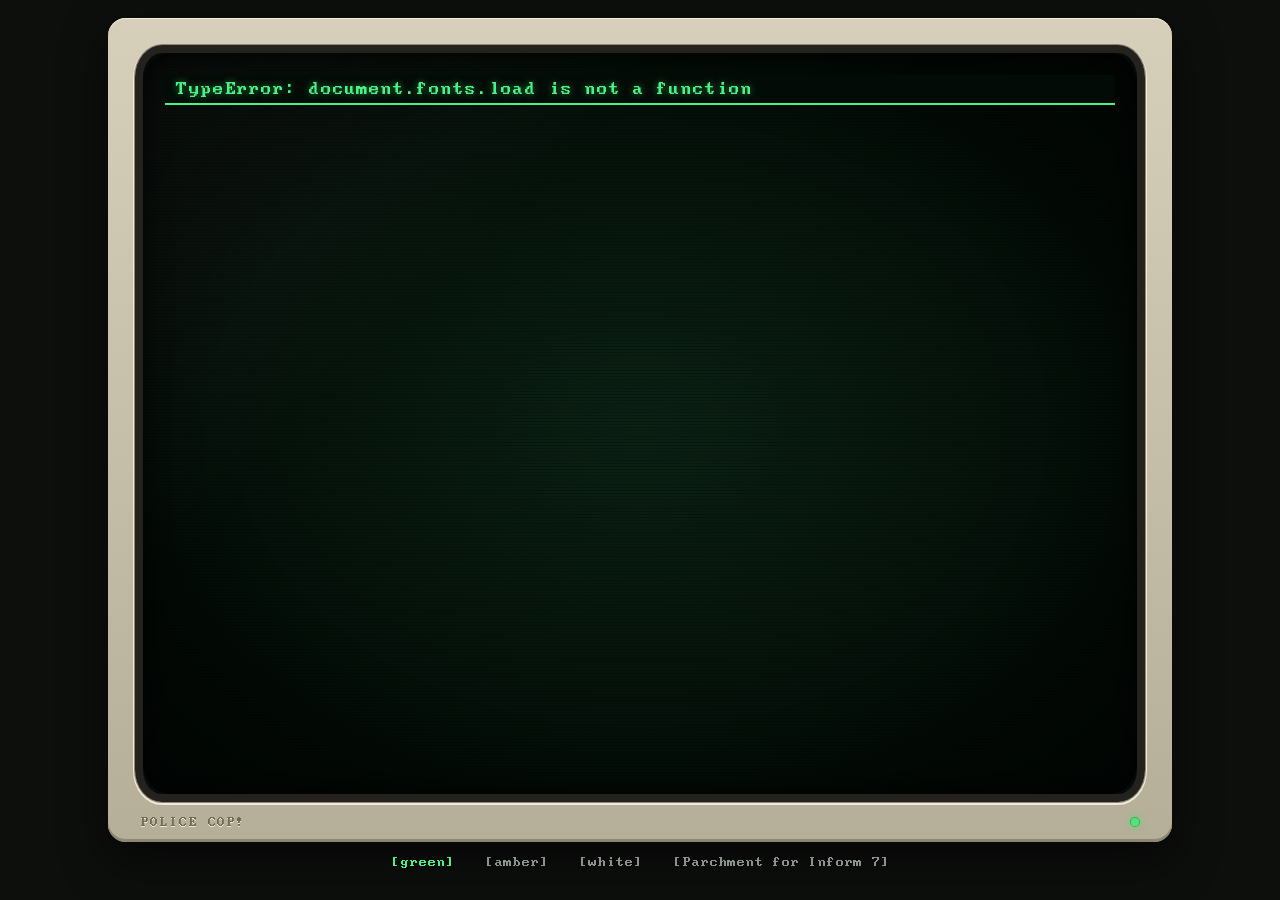
<file: play-k7q2/index.html>
<!DOCTYPE html>
<html lang="en">
<head>
  <meta name="robots" content="noindex">
  <title>Danny Collier - Police Cop! — Play</title>
  <meta http-equiv="Content-Type" content="text/html;charset=utf-8">
  <meta name="viewport" content="width=device-width, user-scalable=no">
  <meta name="author" content="Danny Collier">
  <meta name="color-scheme" content="dark">
  <meta name="theme-color" content="#0D0F0D">
  <link rel="preload" href="fonts/ibm-mda.woff" as="font" type="font/woff" crossorigin>
  <script>try{ const p=localStorage.getItem('phosphor'); if(p) document.documentElement.dataset.phosphor=p; }catch(e){}</script>

  <link rel="stylesheet" href="interpreter/parchment.css" type="text/css">
  <link rel="stylesheet" href="crt.css">
<script src="interpreter/jquery.min.js"></script>
<script src="interpreter/main.js"></script>
<script src="interpreter/ie.js" nomodule></script>
<script src="interpreter/resourcemap.js" type="text/javascript"></script>
<script>
parchment_options = {
default_story: [ "interpreter/Police Cop!.gblorb.js" ],
lib_path: 'interpreter/',
set_body_to_page_bg: 0,
do_vm_autosave: 0,
};
</script>

 </head>
<body class="play">
<main class="monitor">
<div class="tube">
<div id="gameport">
<div id="windowport">
<noscript>
<p>You'll need to turn on Javascript in your web browser to play this game.</p>
</noscript>
</div>
<div id="loadingpane">A&gt;police<span class="cur"></span></div>
<div id="errorpane" style="display:none;"><div id="errorcontent">...</div></div>
</div>
<div class="glass" aria-hidden="true"></div>
</div>
<div class="chin" aria-hidden="true"><span>Police Cop!</span><span class="led"></span></div>
</main>

<nav class="panel" aria-label="Monitor">
  <button data-phosphor="green">[green]</button>
  <button data-phosphor="amber">[amber]</button>
  <button data-phosphor="white">[white]</button>
  <a class="credit" href="https://github.com/curiousdannii/parchment">[Parchment for Inform 7]</a>
</nav>
<script>
const root=document.documentElement, switches=document.querySelectorAll('.panel button');
function phosphor(p){
  root.dataset.phosphor=p;
  switches.forEach(b=>b.setAttribute('aria-pressed',String(b.dataset.phosphor===p)));
}
phosphor(root.dataset.phosphor||'green');
switches.forEach(b=>b.addEventListener('click',()=>{
  phosphor(b.dataset.phosphor);
  try{ localStorage.setItem('phosphor',b.dataset.phosphor); }catch(e){}
  const input=document.querySelector('#gameport input.Input'); if(input) input.focus();
}));
// keep the monitor above the on-screen keyboard
if(window.visualViewport){
  const fit=()=>{ if(visualViewport.scale===1) root.style.setProperty('--vvh',visualViewport.height+'px'); };
  visualViewport.addEventListener('resize',fit);
}
</script>
</body>
</html>
</file>
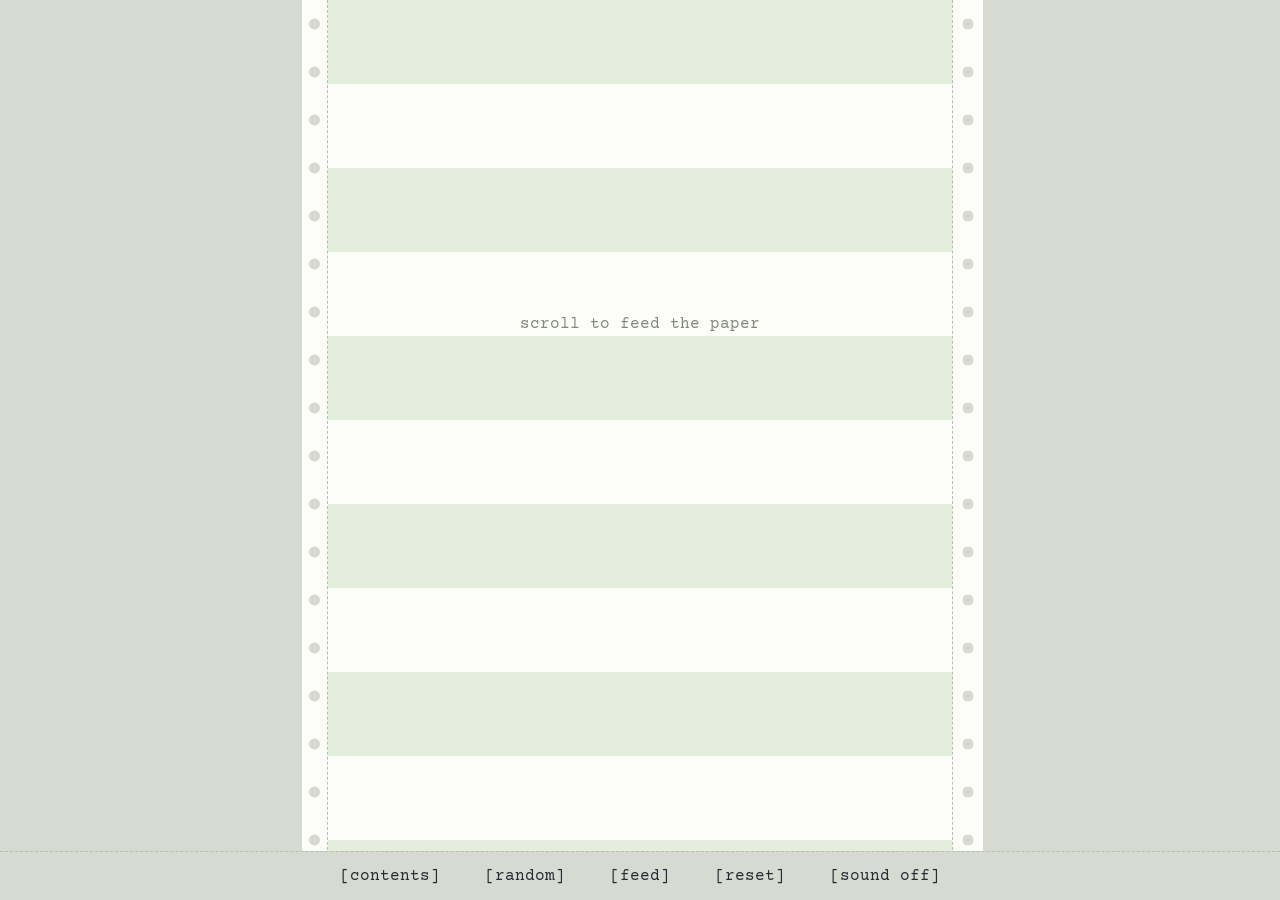
<file: Police Cop.html>
<!DOCTYPE html>
<html lang="en">
<head>
<meta charset="utf-8">
<meta name="viewport" content="width=device-width, initial-scale=1, viewport-fit=cover">
<title>Police Cop</title>
<link rel="preconnect" href="https://fonts.googleapis.com">
<link rel="preconnect" href="https://fonts.gstatic.com" crossorigin>
<link href="https://fonts.googleapis.com/css2?family=Courier+Prime:ital,wght@0,400;0,700;1,400&display=swap" rel="stylesheet">
<style>
:root{
  --desk:#D6DAD0; --paper:#FCFDF8; --bar:#E3EEDD; --ink:#262A33; --faded:#80887C; --ribbon:#B3302A; --hole:#D6DAD0; --perf:#B3BDAB;
  --lh:1.75rem; --holes:1.6rem; --pad:clamp(1rem,6vw,3.5rem);
  --mono:"Courier Prime","Courier New",Courier,monospace;
  box-sizing:border-box;
  padding-top:env(safe-area-inset-top,0px); padding-bottom:env(safe-area-inset-bottom,0px);
}
@media (prefers-color-scheme:dark){ :root:not([data-theme="light"]){
  --desk:#0D0F0D; --paper:#171A17; --bar:#1D241D; --ink:#D9DED2; --faded:#7C867A; --ribbon:#E26A60; --hole:#0D0F0D; --perf:#3A473A;
}}
:root[data-theme="dark"]{
  --desk:#0D0F0D; --paper:#171A17; --bar:#1D241D; --ink:#D9DED2; --faded:#7C867A; --ribbon:#E26A60; --hole:#0D0F0D; --perf:#3A473A;
}
*,*::before,*::after{box-sizing:inherit}
html{scroll-padding-top:calc(env(safe-area-inset-top,0px) + 1rem)}
body{margin:0;background:var(--desk);color:var(--ink);font-family:var(--mono);font-size:1rem;-webkit-font-smoothing:antialiased}
.feed{max-width:calc(62ch + 5rem);margin:0 auto;padding:0 .75rem}
.sheet{
  display:grid;grid-template-columns:var(--holes) 1fr var(--holes);
  background:repeating-linear-gradient(to bottom,var(--bar) 0 calc(var(--lh)*3),var(--paper) calc(var(--lh)*3) calc(var(--lh)*6));
}
.holes{
  background-color:var(--paper);
  background-image:radial-gradient(circle at 50% 50%,var(--hole) 0 .32rem,transparent .36rem);
  background-size:100% .5in;
}
.holes.l{border-right:1px dashed var(--perf)}
.holes.r{border-left:1px dashed var(--perf)}
#strip{position:relative;container-type:inline-size;padding:0 var(--pad);min-width:0}
.blk{position:relative;padding:calc(var(--lh)*3) 0 calc(var(--lh)*4);line-height:var(--lh);white-space:pre-wrap;cursor:default}
.blk.poem,.blk.section,.blk.cover{cursor:pointer}
.perf{position:absolute;top:0;left:0;right:0;height:0;border:0;margin:0}
.unfed{height:0;padding:0;overflow:hidden}
.perf::before{content:"";position:absolute;left:calc(-1 * (var(--pad) + var(--holes)));right:calc(-1 * (var(--pad) + var(--holes)));border-top:1px dashed var(--perf)}
.r{display:block;min-height:var(--lh);padding-left:3ch;text-indent:-3ch}
.u{color:transparent}
.w{opacity:.45}
.it{font-style:italic}
h1.r,h2.r,h2,h1{margin:0;font-size:inherit;font-weight:700}
.banner{white-space:pre;width:fit-content;max-width:100%;margin:0 auto;color:var(--ribbon);line-height:1.15;font-size:min(1.05rem,calc(100cqi / (var(--cols) * .6)))}
.banner .r{min-height:0;padding:0;text-indent:0}
.banner.big{font-size:min(1.25rem,calc(100cqi / (var(--cols) * .6)))}
.fit{white-space:pre;font-size:min(1rem,calc(100cqi / (var(--cols) * .6)))}
.fit .r,.toc .r,.center .r{padding:0;text-indent:0}
.center{text-align:center}
.toc{white-space:pre;font-size:min(1rem,calc(100cqi / (var(--cols) * .6)))}
.toc a{color:inherit;text-decoration:none}
.toc a:hover{background:var(--ink);color:var(--paper)}
.toc a:hover .u{color:transparent}
.toc a.sec{font-weight:700;margin-top:var(--lh)}
.toc a.sec:first-child{margin-top:0}
a:focus-visible,button:focus-visible{outline:2px solid var(--ribbon);outline-offset:2px}
.cover{margin:0 auto;width:fit-content;max-width:100%}
.art{white-space:pre;font-size:min(.8rem,calc(100cqi / (var(--cols) * .6)));line-height:1.12;letter-spacing:0}
.art .r{min-height:0;padding:0;text-indent:0}
.loop{position:relative;white-space:pre;font-size:min(1rem,calc(100cqi / (var(--cols) * .6)));line-height:var(--lh);cursor:pointer;min-height:calc(var(--lh)*14)}
.loop .rr{display:block;height:var(--lh)}
.lhead{position:absolute;left:0;top:0;width:1.4ch;height:calc(var(--lh) * .95);border:1px solid var(--ink);opacity:.8;
  background:repeating-linear-gradient(to bottom,var(--ink) 0 1px,transparent 1px 3px);pointer-events:none;display:none}
/* print head */
.rail{position:absolute;left:0;right:0;height:0;border-top:1px solid var(--faded);opacity:0;pointer-events:none;transition:opacity .2s}
.rail.on{opacity:.5}
.phead{position:absolute;left:0;top:0;width:1.4ch;height:calc(var(--lh) * .95);transform:translate(-50%,-50%);pointer-events:none;opacity:0;
  border:1px solid var(--ink);background:repeating-linear-gradient(to bottom,var(--ink) 0 1px,transparent 1px 3px);transition:opacity .2s}
.phead.on{opacity:.8}
.tail{height:calc(45vh + 5rem + env(safe-area-inset-bottom,0px));position:relative}
.empty .tail{height:100vh}
.empty .tail::before{display:none}
.empty .hint{padding-top:35vh}
.hint{display:block;text-align:center;color:var(--faded);padding-top:calc(var(--lh)*2);transition:opacity .3s}
.hint[hidden]{display:block;opacity:0}
.tail::before{content:"";position:absolute;top:0;left:calc(-1 * (var(--pad) + var(--holes)));right:calc(-1 * (var(--pad) + var(--holes)));border-top:1px dashed var(--perf)}
.nav{position:fixed;left:0;right:0;bottom:0;padding:.6rem .75rem calc(.6rem + env(safe-area-inset-bottom,0px));
  background:var(--desk);display:flex;justify-content:center;gap:clamp(.25rem,3vw,2rem);border-top:1px dashed var(--perf);z-index:2}
.nav button{font:inherit;background:none;border:0;color:var(--ink);padding:.35rem .4rem;cursor:pointer;white-space:pre}
.nav button:hover{background:var(--ink);color:var(--desk)}
.sr{position:absolute;width:1px;height:1px;overflow:hidden;clip:rect(0 0 0 0);white-space:nowrap}
@media (max-width:30rem){ :root{--lh:1.6rem;--holes:1.1rem} body{font-size:.94rem} .feed{padding-inline:.35rem}
  .nav{gap:0;flex-wrap:wrap} .nav button{padding:.4rem .15rem;font-size:.75rem}
  .holes{background-size:100% .4in;background-image:radial-gradient(circle,var(--hole) 0 .22rem,transparent .26rem)} }
</style>
</head>
<body>
<main class="feed">
  <div class="sheet">
    <div class="holes l" aria-hidden="true"></div>
    <div id="strip"><div class="rail" aria-hidden="true"></div><div class="phead" aria-hidden="true"></div></div>
    <div class="holes r" aria-hidden="true"></div>
  </div>
</main>
<nav class="nav" aria-label="Book">
  <button id="toc">[contents]</button>
  <button id="rand">[random]</button>
  <button id="feed">[feed]</button>
  <button id="reset">[reset]</button>
  <button id="snd" aria-pressed="false">[sound off]</button>
</nav>
<script>
const DATA = {"sections": [{"title": "Police Cop and The Kids", "page": 1, "slug": "police-cop-and-the-kids", "banner": [" ___     _ _", "| _ \\___| (_)__ ___", "|  _/ _ \\ | / _/ -_)", "|_| \\___/_|_\\__\\___|", "    ___", "   / __|___ _ __", "  | (__/ _ \\ '_ \\", "   \\___\\___/ .__/", "           |_|", "                _", "   __ _ _ _  __| |", "  / _` | ' \\/ _` |", "  \\__,_|_||_\\__,_|", "   _____ _", "  |_   _| |_  ___", "    | | | ' \\/ -_)", "    |_| |_||_\\___|", "   _  ___    _", "  | |/ (_)__| |___", "  | ' <| / _` (_-<", "  |_|\\_\\_\\__,_/__/"], "poems": [{"title": "Meet Police Cop", "page": 2, "slug": "meet-police-cop", "lines": [["Police Cop", 0], ["pulls his gun,", 0], ["", 0], ["strokes his taser,", 0], ["flips his baton,", 0], ["", 0], ["tilts his pelvis,", 0], ["drops his shoulder,", 0], ["", 0], ["chimes his cuffs.", 0], ["It's a shame", 0], ["", 0], ["how these days", 0], ["nobody", 0], ["", 0], ["can understand", 0], ["the elegant", 0], ["", 0], ["language of", 0], ["semaphore.", 0]]}, {"title": "On Propriety", "page": 3, "slug": "on-propriety", "lines": [["Police Cop's absence", 0], ["from love poems", 0], ["does not constitute", 0], ["a precinct rule.", 0], ["", 0], ["While the Captain", 0], ["kisses the chief", 0], ["in her office,", 0], ["their profiles shadowed", 0], ["by privacy glass,", 0], ["", 0], ["Police Cop stands", 0], ["near a crossroads,", 0], ["likewise in shadow,", 0], ["alert for a perp.", 0]]}, {"title": "On Architecture", "page": 4, "slug": "on-architecture", "lines": [["Police Cop likes", 0], ["the square buildings", 0], ["", 0], ["that stand on stilts,", 0], ["leaving spaces", 0], ["", 0], ["in which he can", 0], ["find Police Cop.", 0]]}, {"title": "On Ceezy", "page": 5, "slug": "on-ceezy", "lines": [["Ceezy the Camaro driver", 0], ["paid extra to the Commonwealth", 0], ["that we may know that he or she", 0], ["is, was, and will forever be", 0], ["Ceezy the Camaro driver.", 0]]}, {"title": "On Velocity", "page": 6, "slug": "on-velocity", "lines": [["Police Cop flows out", 0], ["through the radar gun's", 0], ["electronic guts,", 0], ["", 0], ["rides its microwaves", 0], ["to the speeding car,", 0], ["from which he reflects", 0], ["", 0], ["upon the shadowed,", 0], ["tall, solitary", 0], ["form of Police Cop.", 0]]}, {"title": "Meet The Kids", "page": 7, "slug": "meet-the-kids", "lines": [["A geyser of dirt,", 0], ["a hole in the ground,", 0], ["and a pyramid", 0], ["of ejecta. Folks,", 0], ["your neighborhood is", 0], ["infested with kids.", 0], ["Guard your spaghetti.", 0], ["Clear your house of cokes.", 0], ["Watch the kids scatter.", 0], ["Watch them leave one kid", 0], ["standing by himself", 0], ["so he's just a kid", 0], ["for a moment, then", 0], ["he's the kids again.", 0]]}, {"title": "On Forecasting", "page": 8, "slug": "on-forecasting", "lines": [["In the guise of a cloud, the kids", 0], ["disassemble a car. They have", 0], ["no grasp of commerce. They have no", 0], ["plan. They have only high pressures", 0], ["and depressions, motions to their", 0], ["own winds, and a slight axial", 0], ["spin that's unlikely to take them", 0], ["beyond tropical storm status.", 0]]}, {"title": "On Making Distinctions", "page": 9, "slug": "on-making-distinctions", "lines": [["Some officers take requests,", 0], ["lean you on your car,", 0], ["cuff you while your friends", 0], ["laugh and take pictures.", 0], ["Other officers do not.", 0]]}, {"title": "Ontology", "page": 10, "slug": "ontology", "lines": [["His helmet says", 0], ["\"Police\"", 0], ["and his shirt says", 0], ["\"Police\"", 0], ["and his badge says", 0], ["\"Police\"", 0], ["but his heart says", 0], ["\"Cop\"", 0]]}, {"title": "On Procedure", "page": 11, "slug": "on-procedure", "lines": [["Police Cop", 0], ["files reports.", 0], ["", 0], ["He fails to", 0], ["file reports.", 0], ["", 0], ["He calls for backup.", 0], ["He forgets to call.", 0], ["", 0], ["At roll call, he finds", 0], ["he isn't naked.", 0], ["", 0], ["It's worse. He wears", 0], ["his uniform", 0], ["", 0], ["but he forgets", 0], ["his mirrored shades.", 0], ["", 0], ["He looks at a world", 0], ["that looks back at him", 0], ["", 0], ["and that's it.", 0], ["That does it.", 0], ["", 0], ["That wakes up", 0], ["Police Cop.", 0]]}, {"title": "On Secret Wars", "page": 12, "slug": "on-secret-wars", "lines": [["This off-brand convenience store ignores the Falwells,", 0], ["foregoes the wire circle, stocks its wooden top shelf", 0], ["", 0], ["so kids wrinkle comics, stepping on Spider-Man,", 0], ["Wolverine and the Hulk as they steal Playboy,", 0], ["", 0], ["Penthouse, Hustler and Chic. Falwells would have us take", 0], ["the kids to the woodpile but they're already in", 0], ["", 0], ["the woodpile. It's a great place to hide your comics.", 0]]}, {"title": "On Literature", "page": 13, "slug": "on-literature", "lines": [["Police Cop doesn't read novels.", 0], ["He puts them under surveillance.", 0]]}, {"title": "On Degrees of Scale", "page": 14, "slug": "on-degrees-of-scale", "lines": [["As the kids escape,", 0], ["the theatre floor's", 0], ["soda grip slows them", 0], ["imperceptibly.", 0], ["", 0], ["Meanwhile, to be fair,", 0], ["it slows the older,", 0], ["stronger, angrier", 0], ["pursuing usher", 0], ["", 0], ["to the same degree,", 0], ["imperceptibly.", 0]]}, {"title": "On Responsibility", "page": 15, "slug": "on-responsibility", "lines": [["When Police Cop rides", 0], ["a motorcycle,", 0], ["that motorcycle", 0], ["knows it's been ridden.", 0], ["", 0], ["That motorcycle", 0], ["feels like sunglasses", 0], ["fell from the heavens", 0], ["to garnish its cool.", 0], ["", 0], ["When Police Cop drives", 0], ["an unmarked cruiser,", 0], ["he drives that cruiser", 0], ["anonymously,", 0], ["", 0], ["such that the cruiser", 0], ["wonders who left it", 0], ["somehow even more", 0], ["unmarked than before.", 0]]}, {"title": "On Youth Culture", "page": 16, "slug": "on-youth-culture", "lines": [["Police Cop's face", 0], ["on the young punk's", 0], ["t-shirt. The kids", 0], ["love Police Cop", 0], ["because they can't", 0], ["appropriate", 0], ["him. So they do.", 0]]}, {"title": "In Haiku", "page": 17, "slug": "in-haiku", "lines": [["Lost in a haiku", 0], ["Instead of cherry blossoms", 0], ["You find Police Cop", 0]]}]}, {"title": "Sanity and Momentum", "page": 18, "slug": "sanity-and-momentum", "banner": ["        ___            _ _", "       / __| __ _ _ _ (_) |_ _  _", "       \\__ \\/ _` | ' \\| |  _| || |", "       |___/\\__,_|_||_|_|\\__|\\_, |", "                             |__/", "                          _", "             __ _ _ _  __| |", "            / _` | ' \\/ _` |", "            \\__,_|_||_\\__,_|", " __  __                   _", "|  \\/  |___ _ __  ___ _ _| |_ _  _ _ __", "| |\\/| / _ \\ '  \\/ -_) ' \\  _| || | '  \\", "|_|  |_\\___/_|_|_\\___|_||_\\__|\\_,_|_|_|_|"], "poems": [{"title": "On Sanity", "page": 19, "slug": "on-sanity", "lines": [["On row house stoops", 0], ["and metro trains,", 0], ["", 0], ["in vacant lots", 0], ["and alleyways,", 0], ["", 0], ["where endings", 0], ["meet endings", 0], ["", 0], ["those who scream", 0], ["at nothing", 0], ["", 0], ["stand and scream", 0], ["at nothing.", 0]]}, {"title": "On Linguistics", "page": 20, "slug": "on-linguistics", "lines": [["On every single metro car,", 0], ["Police Cop.", 0], ["", 0], ["Yes, on every metro car,", 0], ["Police Cop.", 0], ["", 0], ["Identical and redundant,", 0], ["listening for", 0], ["", 0], ["your telltale regional accent.", 0]]}, {"title": "On the Color Wheel", "page": 21, "slug": "on-the-color-wheel", "lines": [["The woman yelling", 0], ["\"Suck my goddamn dick!\"", 0], ["at the blue row house", 0], ["will soon be yelling", 0], ["\"Suck my goddamn dick!\"", 0], ["at the red row house.", 0]]}, {"title": "On Crying Out In Need", "page": 22, "slug": "on-crying-out-in-need", "lines": [["(for Daniil Kharms)", 1], ["", 0], ["The kitten in the tree", 0], ["calls for the old lady.", 0], ["The old lady calls for", 0], ["the kitten in the tree.", 0], ["The kitten in the tree", 0], ["has need of Police Cop;", 0], ["therefore, the old lady", 0], ["has need of Police Cop.", 0], ["", 0], ["It's time for crying out", 0], ["now, crying out in need.", 0], ["", 0], ["So the old lady calls", 0], ["Police Cop. Police Cop", 0], ["hears the lady calling,", 0], ["\"Police Cop! Police Cop!", 0], ["Police Cop! Police Cop!\"", 0], ["and the kitten mewing,", 0], ["\"Old lady! Old lady!", 0], ["Old lady! Old lady!\"", 0], ["", 0], ["in the time for crying", 0], ["out, crying out in need.", 0]]}, {"title": "On the Nature of Being", "page": 23, "slug": "on-the-nature-of-being", "lines": [["The kid in the blue", 0], ["superhero skirt", 0], ["doesn't know that she's", 0], ["a superhero.", 0]]}, {"title": "On the Metro", "page": 24, "slug": "on-the-metro", "lines": [["The kids place dead rats", 0], ["on the tracks at night.", 0], ["They give up their sleep", 0], ["so we'll know death's smell", 0], ["when it comes for us.", 0]]}, {"title": "On Momentum", "page": 25, "slug": "on-momentum", "lines": [["The St. Vitus guy", 0], ["takes the metro train.", 0], ["", 0], ["Weekday to weekday,", 0], ["station to station.", 0], ["", 0], ["Even when he's at", 0], ["his destination.", 0], ["", 0], ["Even when the train", 0], ["is not in motion.", 0], ["", 0], ["He dangles from an", 0], ["invisible rope.", 0], ["", 0], ["He dances against", 0], ["deceleration.", 0]]}, {"title": "On Giving A Fuck", "page": 26, "slug": "on-giving-a-fuck", "lines": [["You start by not giving a fuck", 0], ["and go on that way for awhile.", 0], ["Then you worry you're not sincere.", 0], ["The way you don't give a fuck now", 0], ["seems contrived when you look back on", 0], ["your not giving a fuck canon.", 0]]}, {"title": "On Broadway", "page": 27, "slug": "on-broadway", "lines": [["Police Cop gave me a ticket.", 0], ["He handed me a citation.", 0], ["It was like a song.", 0], ["I sang the chorus,", 0], ["sang it like a song", 0], ["pulled from his lyrical pink pad.", 0], ["", 0], ["The Chorus Goes Here", 1], ["", 0], ["He said I could go on my way.", 0], ["He said, \"Be about your business.\"", 0], ["But my business was", 0], ["him. I was about", 0], ["being like a song", 0], ["pulled from his lyrical pink pad.", 0], ["", 0], ["The Chorus Also Goes Here", 1], ["", 0], ["Then he climbed into my mirror.", 0], ["He stood and shrank himself away,", 0], ["faded like a song.", 0], ["Both of us faded", 0], ["like songs Police Cop", 0], ["pulled from his lyrical pink pad.", 0], ["", 0], ["And Here Is The Chorus:", 1], ["If the verse is in first person,", 0], ["the chorus shifts to second.", 0], ["You break the rules,", 0], ["you pay the fine.", 0], ["It's written on your ticket.", 0], ["It's written on your ticket.", 0]]}, {"title": "On Meaning", "page": 28, "slug": "on-meaning", "lines": [["7-11's ecosystem and", 0], ["its place in the ecosystem writ large.", 0], ["I go there when I don't need anything", 0], ["they're selling. What is it that I need?", 0], ["I need a priest. I need a research grant.", 0], ["I need a crack team of philosophers.", 0], ["I want to find a moral in this place.", 0], ["I have to find a moral in this place.", 0], ["They have those oddly wrinkled sausage rolls.", 0]]}, {"title": "On Fan Fiction", "page": 29, "slug": "on-fan-fiction", "lines": [["Police Cop shoots his gun", 0], ["metaphorically.", 0], ["", 0], ["Perps transform into mist", 0], ["cinematically.", 0], ["", 0], ["The orgy progresses", 0], ["systematically", 0], ["", 0], ["in bold combinations", 0], ["of greased Police Cop.", 0]]}, {"title": "On Locomotion", "page": 30, "slug": "on-locomotion", "lines": [["He walks in circles", 0], ["", 0], ["outside the station", 0], ["as you board the train", 0], ["and the train departs.", 0], ["", 0], ["He walks in circles", 0], ["at the last station", 0], ["as the train arrives", 0], ["and you disembark.", 0], ["", 0], ["It seems he travels", 0], ["by means of circles", 0], ["instead of by train", 0], ["", 0], ["as some people do.", 0]]}, {"title": "On Parts", "page": 31, "slug": "on-parts", "lines": [["for Dean Taciuch", 0], ["", 0], ["A hooker with a heart of gold.", 0], ["What's that all about? I once met", 0], ["a cook with a kidney of quartz,", 0], ["", 0], ["a short order cook.", 0], ["He made eggs for me.", 0], ["He kept perfect time.", 0], ["", 0], ["Lots of people have meat organs.", 0], ["They don't talk about it but it's", 0], ["all you need to know about them.", 0]]}, {"title": "On A Baker's Half-Dozen", "page": 32, "slug": "on-a-bakers-half-dozen", "lines": [["Police Cop gets the donut jokes.", 0], ["He doesn't mind the donut jokes.", 0], ["", 0], ["He knows he's like the donut hole", 0], ["at the center of the donut,", 0], ["", 0], ["ever-present in the donut,", 0], ["a component of the donut", 0], ["", 0], ["that makes the donut a donut", 0], ["by its absence from the donut.", 0]]}, {"title": "On Vaginas", "page": 33, "slug": "on-vaginas", "lines": [["The schizophrenic", 0], ["screaming in your face", 0], ["about vaginas", 0], ["has a lot to say", 0], ["about vaginas.", 0]]}, {"title": "On Consistency", "page": 34, "slug": "on-consistency", "lines": [["Hanging out his window,", 0], ["all day, every day,", 0], ["the young man says \"kiss me\"", 0], ["to no one, in Spanish.", 0]]}, {"title": "On Antics", "page": 35, "slug": "on-antics", "lines": [["The kids pass easily", 0], ["among the counted", 0], ["", 0], ["syllables and ignore", 0], ["arbitrary line breaks.", 0], ["", 0], ["They speak-a the English.", 0], ["They know grammar is just", 0], ["", 0], ["a nut punch among friends.", 0], ["They know logic is just", 0], ["", 0], ["another wet willie", 0], ["and to draw conclusions", 0], ["", 0], ["is to drop your trousers", 0], ["and bend at the middle.", 0], ["", 0], ["They know all this mooning", 0], ["doesn't lead anywhere.", 0]]}, {"title": "On Specificity", "page": 36, "slug": "on-specificity", "lines": [["Just before the", 0], ["apocalypse,", 0], ["", 0], ["not the final", 0], ["apocalypse,", 0], ["", 0], ["the most recent", 0], ["apocalypse,", 0], ["", 0], ["the interim,", 0], ["forgettable,", 0], ["", 0], ["no consequence", 0], ["apocalypse,", 0], ["", 0], ["a young woman,", 0], ["beautiful and", 0], ["", 0], ["off her meds,", 0], ["rose to preach", 0], ["", 0], ["\"And Jesus! Not", 0], ["God, not Christ! But", 0], ["", 0], ["Jesus! Baby", 0], ["Jesus!\" to the", 0], ["", 0], ["last commuter", 0], ["in the last car.", 0]]}, {"title": "On Amateur Night", "page": 37, "slug": "on-amateur-night", "lines": [["On amateur night", 0], ["Police Cop's routine", 0], ["doesn't ever change.", 0], ["", 0], ["He waits for his turn", 0], ["on amateur night", 0], ["then walks to the mic.", 0], ["", 0], ["He stares at the crowd", 0], ["and the crowd stares back", 0], ["on amateur night.", 0]]}, {"title": "On the Value of Small Gestures", "page": 38, "slug": "on-the-value-of-small-gestures", "lines": [["He took a shit", 0], ["on the corner.", 0], ["", 0], ["They put that shit", 0], ["on Google Earth.", 0]]}, {"title": "On the Endless BMX", "page": 39, "slug": "on-the-endless-bmx", "lines": [["The subatomic lattice", 0], ["of bike-riding kids,", 0], ["wheel to wheel to wheel,", 0], ["loves you because you", 0], ["are muddy and rutted", 0], ["and theirs to tear up.", 0]]}]}, {"title": "Caring and Corpses", "page": 40, "slug": "caring-and-corpses", "banner": ["   ___          _", "  / __|__ _ _ _(_)_ _  __ _", " | (__/ _` | '_| | ' \\/ _` |", "  \\___\\__,_|_| |_|_||_\\__, |", "                      |___/", "                     _", "        __ _ _ _  __| |", "       / _` | ' \\/ _` |", "       \\__,_|_||_\\__,_|", "  ___", " / __|___ _ _ _ __ ___ ___ ___", "| (__/ _ \\ '_| '_ (_-</ -_|_-<", " \\___\\___/_| | .__/__/\\___/__/", "             |_|"], "poems": [{"title": "On Caring", "page": 41, "slug": "on-caring", "lines": [["The kids", 0], ["take a long walk", 0], ["off a short, sharp cinquain.", 0], ["It's not that they're careless. They just", 0], ["don't care.", 0]]}, {"title": "On Narcotics", "page": 42, "slug": "on-narcotics", "lines": [["Police Cop chooses to ignore", 0], ["the pot you hide in your pocket.", 0], ["", 0], ["But later, when you reach into", 0], ["your pocket, you find your pot, yes,", 0], ["", 0], ["with a pen, a blank journal,", 0], ["and a photo of Police Cop.", 0]]}, {"title": "On Prosody", "page": 43, "slug": "on-prosody", "lines": [["The kids are not afraid to rhyme,", 0], ["though rhyme is an old house", 0], ["", 0], ["boarded up and haunted", 0], ["by dead and formless forms.", 0], ["", 0], ["See the kids walk up the path,", 0], ["footsteps like prosody.", 0], ["", 0], ["Watch them knock on the door", 0], ["with their eyes full of crime.", 0]]}, {"title": "On Legislation", "page": 44, "slug": "on-legislation", "lines": [["You can float", 0], ["a bill to legalize", 0], ["", 0], ["unicorn", 0], ["fucking in Congress but", 0], ["", 0], ["that won't make", 0], ["it law or fill the halls", 0], ["", 0], ["of Congress", 0], ["with horny unicorns.", 0]]}, {"title": "On Hopeless Causes", "page": 45, "slug": "on-hopeless-causes", "lines": [["Police Cop responds", 0], ["to a domestic. He drifts", 0], ["non-corporeal", 0], ["", 0], ["through the house's door,", 0], ["through its interior walls,", 0], ["and through the couple,", 0], ["", 0], ["who keep on fighting", 0], ["despite the concerned", 0], ["presence of Police Cop.", 0]]}, {"title": "On Industry", "page": 46, "slug": "on-industry", "lines": [["The kids make shivs,", 0], ["show shivs to kids.", 0], ["", 0], ["Those kids make shivs.", 0], ["They compare shivs,", 0], ["", 0], ["trade shivs for shivs,", 0], ["sell shivs to kids,", 0], ["", 0], ["put shivs to work,", 0], ["shiv kids with shivs.", 0], ["", 0], ["The point is, they're", 0], ["industrious,", 0], ["", 0], ["these kids with shivs.", 0]]}, {"title": "On Corpses", "page": 47, "slug": "on-corpses", "lines": [["We find a body", 0], ["in the morning and again", 0], ["we find a body", 0], ["", 0], ["as the sun goes down", 0], ["on Corpse Town. Did I mention", 0], ["we live in Corpse Town?", 0], ["", 0], ["So many corpses", 0], ["we named our town after them.", 0], ["We could be Gold Rush.", 0], ["", 0], ["We could be Wine Town,", 0], ["Canning, Cedar, Mountaintop,", 0], ["or Poet's Crossing", 0], ["", 0], ["if our most common", 0], ["resource was something besides", 0], ["bodies, lost and found.", 0]]}, {"title": "On Advertising", "page": 48, "slug": "on-advertising", "lines": [["This car repair shop", 0], ["says,", 0], ["\"We fix everything!\"", 0], ["", 0], ["That car repair shop", 0], ["says,", 0], ["\"Believe in Jesus!\"", 0], ["", 0], ["We're lucky to have", 0], ["such", 0], ["fine car repair shops.", 0], ["", 0], ["Our town is quite poor,", 0], ["with", 0], ["many broken cars.", 0]]}, {"title": "Yay! Hurray!", "page": 49, "slug": "yay-hurray", "lines": [["Death as a matter of course.", 0], ["Death as a matter of profit.", 0], ["Death upon death upon death.", 0], ["Are you going to eat your pancake?", 0], ["I would like to eat your pancake.", 0], ["Oh, and death.", 0]]}, {"title": "On Patterns", "page": 50, "slug": "on-patterns", "lines": [["The kids lie down on yellow lines", 0], ["and circle each other with chalk.", 0], ["", 0], ["As the flow of rush hour traffic", 0], ["draws blurred lines around their outlines,", 0], ["", 0], ["some fat ass bastard", 0], ["whose opinion counts", 0], ["", 0], ["says, \"That's not how", 0], ["you play hopscotch.\u201d", 0]]}, {"title": "On Beauty", "page": 51, "slug": "on-beauty", "lines": [["Police Cop orders", 0], ["an armored car", 0], ["", 0], ["from the motor", 0], ["pool.The motor", 0], ["", 0], ["pool says it's all", 0], ["out of armored", 0], ["", 0], ["cars, which is a", 0], ["lie but it's a", 0], ["", 0], ["beautiful lie,", 0], ["satisfying,", 0], ["", 0], ["satisfying", 0], ["to Police Cop.", 0]]}, {"title": "On Being Prepared", "page": 52, "slug": "on-being-prepared", "lines": [["Police Cop goes flat.", 0], ["The whole world pauses", 0], ["", 0], ["then resumes its spin.", 0], ["Back at the precinct,", 0], ["", 0], ["the needles and dials", 0], ["mark the crime rate's rise", 0], ["", 0], ["until Police Cop,", 0], ["who's always prepared,", 0], ["", 0], ["pops his cruiser's trunk", 0], ["and pulls out flares, a", 0], ["", 0], ["tire iron and", 0], ["a spare Police Cop.", 0]]}, {"title": "On Waking Up", "page": 53, "slug": "on-waking-up", "lines": [["Police Cop", 0], ["feels like you would feel", 0], ["if you found yourself", 0], ["waking up", 0], ["on your feet", 0], ["on a train", 0], ["underground", 0], ["in motion,", 0], ["unaware", 0], ["of how you got there", 0], ["or where you're going", 0], ["or even that you're", 0], ["Police Cop.", 0]]}, {"title": "On the Playground", "page": 54, "slug": "on-the-playground", "lines": [["Police Cop enters the playground,", 0], ["which is a spotlight, a blood dot", 0], ["", 0], ["squashed flat under a microscope,", 0], ["a magic circle drawn in chalk,", 0], ["", 0], ["inside of which he fears he'll be", 0], ["diva, doctor, demon, belly", 0], ["", 0], ["filled up with arrogant wizard,", 0], ["belly filled up with Police Cop.", 0]]}, {"title": "On Warnings", "page": 55, "slug": "on-warnings", "lines": [["The kids form a dragon", 0], ["in the southwest corner", 0], ["by the lemon juice rune", 0], ["that warns, \"Here there be crime.\"", 0]]}, {"title": "On Haiku", "page": 56, "slug": "on-haiku", "lines": [["Murder! Murder, then", 0], ["blossoms, grass, branches or snow.", 0], ["Surprise! More murder!", 0]]}, {"title": "On Dissemblances", "page": 57, "slug": "on-dissemblances", "lines": [["Police Cop flattens", 0], ["and spreads across the crime scene", 0], ["like oil, bile, or blood.", 0], ["", 0], ["Like oil to soak up", 0], ["the essence of crime and make", 0], ["a justice dressing.", 0], ["", 0], ["Or, if we must be", 0], ["literal when comparing", 0], ["a thing to a thing,", 0], ["", 0], ["like bile to break down", 0], ["crime like ribbons of duck fat.", 0], ["But now we've compared", 0], ["", 0], ["two things to two things", 0], ["and we've killed our haiku lines", 0], ["when our poor haiku", 0], ["", 0], ["just wanted dinner", 0], ["and blood and maybe a last", 0], ["kiss from Police Cop.", 0]]}, {"title": "On Evidence", "page": 58, "slug": "on-evidence", "lines": [["Police Cop leaves", 0], ["coffee cups. He", 0], ["", 0], ["doesn't litter,", 0], ["he doesn't crime,", 0], ["", 0], ["but as he goes", 0], ["he leaves the ghosts", 0], ["", 0], ["of coffee cups,", 0], ["blind styrofoam", 0], ["", 0], ["and aether cups,", 0], ["each containing", 0], ["", 0], ["a little sip", 0], ["of Police Cop.", 0]]}, {"title": "On Mystery", "page": 59, "slug": "on-mystery", "lines": [["Police Cop decides he", 0], ["must solve the mystery.", 0], ["", 0], ["He solves the mystery.", 0], ["Log it in the ledger:", 0], ["another job well done.", 0], ["", 0], ["His methodology,", 0], ["his tools and his sources,", 0], ["his clues and conclusions\u2026", 0], ["", 0], ["What are they? Who are they?", 0], ["What was the mystery?", 0], ["Another mystery!", 0], ["", 0], ["Log it in the ledger.", 0], ["A job for Police Cop!", 0]]}, {"title": "Honors", "page": 60, "slug": "honors", "lines": [["Police Cop's most decorated", 0], ["colleague wins another", 0], ["award, another promotion,", 0], ["another raise, and yet", 0], ["another front-page story for", 0], ["being the officer who most", 0], ["resembles Police Cop.", 0]]}, {"title": "On Selling Out", "page": 61, "slug": "on-selling-out", "lines": [["Police Cop won't shill, not even Hostess", 0], ["Fruit Pies that burst with the fruit of justice.", 0]]}, {"title": "On Empathy", "page": 62, "slug": "on-empathy", "lines": [["Police Cop greets the dirty cop.", 0], ["His shift ends as Dirty's begins.", 0], ["", 0], ["As he takes off his uniform", 0], ["to put on a fresh uniform", 0], ["", 0], ["over the black and blue and gold-", 0], ["buttoned uniform of his skin,", 0], ["", 0], ["the coyote and the sheep dog", 0], ["in the break room on the TV", 0], ["", 0], ["punch in and out as if to say,", 0], ["\"We understand you, Police Cop.\"", 0]]}, {"title": "On Being Left Behind", "page": 63, "slug": "on-being-left-behind", "lines": [["Then the corpses pull themselves together,", 0], ["", 0], ["rise and nod to one another,", 0], ["", 0], ["put hands in hands and walk away", 0], ["", 0], ["without trumpets, choirs or Jesus,", 0], ["", 0], ["leaving only stains and weapons,", 0], ["", 0], ["chalk outlines and scattered red flags,", 0], ["", 0], ["warnings placed there after the fact,", 0], ["", 0], ["clues for the clueless abandoned by crime.", 0]]}, {"title": "Frank, Long Dead, Says", "page": 64, "slug": "frank-long-dead-says", "lines": [["Certain people demand", 0], ["complicated explanations", 0], ["when in truth they are just", 0], ["not invited to my party.", 0]]}]}, {"title": "Change and Eternity", "page": 65, "slug": "change-and-eternity", "banner": ["   ___ _", "  / __| |_  __ _ _ _  __ _ ___", " | (__| ' \\/ _` | ' \\/ _` / -_)", "  \\___|_||_\\__,_|_||_\\__, \\___|", "                     |___/", "                      _", "         __ _ _ _  __| |", "        / _` | ' \\/ _` |", "        \\__,_|_||_\\__,_|", " ___ _                _ _", "| __| |_ ___ _ _ _ _ (_) |_ _  _", "| _||  _/ -_) '_| ' \\| |  _| || |", "|___|\\__\\___|_| |_||_|_|\\__|\\_, |", "                            |__/"], "poems": [{"title": "On Change", "page": 66, "slug": "on-change", "lines": [["You think and think and", 0], ["think about changing.", 0], ["", 0], ["Police Cop can change", 0], ["whenever he wants.", 0], ["", 0], ["Stuck on the highway,", 0], ["stuck on your commute,", 0], ["", 0], ["stuck pondering fate,", 0], ["predestination,", 0], ["", 0], ["and other such rot,", 0], ["you see Police Cop", 0], ["", 0], ["cross the median", 0], ["near the sign that says,", 0], ["", 0], ["\"For Official Use.\"", 0]]}, {"title": "On Getting Around", "page": 67, "slug": "on-getting-around", "lines": [["The kids ride long boards,", 0], ["", 0], ["skate boards, roller skates,", 0], ["", 0], ["inline skates, scooters,", 0], ["", 0], ["unicycle stilts", 0], ["", 0], ["(one wheel on each stick)", 0], ["", 0], ["then a single stilt", 0], ["", 0], ["with a single wheel,", 0], ["", 0], ["with the kids on top", 0], ["", 0], ["the way angels dance,", 0], ["", 0], ["uncountable and", 0], ["", 0], ["unaccountable.", 0]]}, {"title": "On Police Cop's Beat", "page": 68, "slug": "on-police-cops-beat", "lines": [["His beat includes the mall.", 0], ["Of course it does.", 0], ["When he walks through the mall,", 0], ["he deforms it.", 0], ["", 0], ["It folds around him, shards", 0], ["to his lodestone,", 0], ["like his mirrored glasses", 0], ["are fundamental,", 0], ["", 0], ["electromagnetic,", 0], ["invisibly", 0], ["touching the shoplifter,", 0], ["swapping flavors", 0], ["", 0], ["in the Baskin Robbins,", 0], ["tapping each parked", 0], ["car on one fogged window", 0], ["then moving on.", 0]]}, {"title": "On Faith", "page": 69, "slug": "on-faith", "lines": [["The kids swallow gum", 0], ["and hold it inside", 0], ["", 0], ["for seven long years", 0], ["and three shorter years,", 0], ["", 0], ["then they spit it out,", 0], ["salute alchemy,", 0], ["", 0], ["put on witchy hats,", 0], ["fondle prayer beads,", 0], ["", 0], ["invoke ancestors,", 0], ["envision Buddha", 0], ["", 0], ["embracing Jesus", 0], ["with Allah's strong arms,", 0], ["", 0], ["praise the lost cargo,", 0], ["and mould a golem", 0], ["", 0], ["to destroy their foes", 0], ["ecumenically.", 0]]}, {"title": "On Record", "page": 70, "slug": "on-record", "lines": [["For Carmela Ciuraru", 1], ["", 0], ["Police Cop knows all the dumb shit", 0], ["you ever said. He does not care.", 0], ["", 0], ["All the friends you have offended?", 0], ["The ones who wake you up at night?", 0], ["", 0], ["Tell them you have a clean record.", 0], ["Tell them to go to the precinct.", 0], ["", 0], ["Tell them they can get a report", 0], ["on your progress from Police Cop.", 0]]}, {"title": "On Fallacies", "page": 71, "slug": "on-fallacies", "lines": [["The kids tell stories", 0], ["around a campfire", 0], ["that doesn't exist", 0], ["except in stories.", 0]]}, {"title": "On Pop Music", "page": 72, "slug": "on-pop-music", "lines": [["Police Cop wears his helmet", 0], ["in his cruiser. He Corey", 0], ["Harts, though he would not get that", 0], ["reference. In the eighties,", 0], ["he didn't listen to pop music.", 0], ["He was several thousand", 0], ["years too old for that bullshit.", 0]]}, {"title": "On Origins", "page": 73, "slug": "on-origins", "lines": [["One theory tells us that", 0], ["the kids exploded from", 0], ["the Earth, which implies that", 0], ["they will leave us some day,", 0], ["expanding forever", 0], ["or collapsing at last.", 0], ["Other theories include", 0], ["divine intervention,", 0], ["malevolent action,", 0], ["consequences of our", 0], ["immoral behavior,", 0], ["a rude spontaneous", 0], ["generation from our", 0], ["discarded soda cans,", 0], ["etcetera, et al,", 0], ["but in truth we don't know", 0], ["and the kids won't tell us.", 0]]}, {"title": "On Righteousness", "page": 74, "slug": "on-righteousness", "lines": [["Police Cop enforces the ordinance", 0], ["forbidding all righteous indignation.", 0], ["", 0], ["Despite electronic ticketing and", 0], ["despite his speedy blue helicopter,", 0], ["", 0], ["the indignant persist in indignance,", 0], ["offenses pile up, and perps multiply.", 0], ["", 0], ["Call the mayor. Tell him it's an outrage.", 0], ["The law is the law and that\u2019s how things work.", 0], ["", 0], ["Tell the mayor that we won't stand for it.", 0], ["Tell the mayor we need more Police Cop.", 0]]}, {"title": "On Resemblances", "page": 75, "slug": "on-resemblances", "lines": [["Police Cop is not an onion,", 0], ["nor is he like an onion nor", 0], ["is he in fact or in likeness", 0], ["a set of Russian nesting dolls.", 0], ["", 0], ["He's more like a Tootsie Roll Pop", 0], ["held tight by a scholarly owl,", 0], ["at the limits of its patience", 0], ["as it licks and licks Police Cop.", 0]]}, {"title": "On Eternity", "page": 76, "slug": "on-eternity", "lines": [["Police Cop stands forever", 0], ["on that corner you passed", 0], ["in dad's maroon Buick", 0], ["the first time you left home.", 0], ["", 0], ["Start driving. Trust muscle", 0], ["memories. Past the mall", 0], ["that's no longer a mall,", 0], ["the houses where friends lived,", 0], ["all the replaced places", 0], ["placed in their old places.", 0], ["", 0], ["No matter what they say,", 0], ["you can go home again.", 0], ["If you lose your way, just", 0], ["turn left at Police Cop.", 0]]}, {"title": "On Manifestations", "page": 77, "slug": "on-manifestations", "lines": [["Police Cop as a faux coffin", 0], ["in the abandoned gothic hall.", 0], ["", 0], ["Police Cop as a dust devil", 0], ["circling the razed Mall of Murder.", 0], ["", 0], ["Police Cop as a smudge of cells", 0], ["joining origin and end times", 0], ["", 0], ["straddle-legged to clock the demons", 0], ["on their way to buy comic books", 0], ["", 0], ["at the churches they have chosen", 0], ["by intention or omission", 0], ["", 0], ["at the busy intersection", 0], ["of Your Old Friends and Police Cop.", 0]]}, {"title": "On Crossing Over", "page": 78, "slug": "on-crossing-over", "lines": [["The standalone arcade,", 0], ["the arcade in the mall,", 0], ["the corner store Zaxxon", 0], ["and the Putt Putt game room.", 0], ["", 0], ["The kids can take you there", 0], ["by bicycle ferry", 0], ["if you saved a token", 0], ["to put under your tongue.", 0]]}, {"title": "On Fitness", "page": 79, "slug": "on-fitness", "lines": [["Police Cop stands on the left side", 0], ["and on the right side of the globe,", 0], ["", 0], ["a whole world varnished with crystal", 0], ["layers of crime. With his left hand,", 0], ["", 0], ["he grabs Police Cop. With his right,", 0], ["he grabs Police Cop. The world rolls", 0], ["", 0], ["on a spindle of Police Cop", 0], ["as Police Cop crunches his abs.", 0]]}, {"title": "On On and On", "page": 80, "slug": "on-on-and-on", "lines": [["Having once touched disassembly,", 0], ["the kids turn their eyes to the world", 0], ["", 0], ["and they pull the world to pieces", 0], ["", 0], ["and put the pieces in boxes", 0], ["and pull the boxes to pieces", 0], ["", 0], ["and put those pieces in boxes", 0], ["and pull those boxes to pieces.", 0]]}, {"title": "On Enough Being Enough", "page": 81, "slug": "on-enough-being-enough", "lines": [["The kids are on our property.", 0], ["Our property's inside the kids.", 0], ["They confound the laws of trespass,", 0], ["inverting the order of things.", 0], ["", 0], ["They should respect our property.", 0], ["They should observe biology.", 0], ["They should obey physical laws.", 0], ["They should be particles or waves.", 0], ["", 0], ["Instead, our stuff's covered in kids,", 0], ["surrounded and suffused with kids", 0], ["who confound our laws of trespass,", 0], ["becoming our fences and lands,", 0], ["", 0], ["and judge the way we choose to live", 0], ["inverting the order of things.", 0]]}, {"title": "On Falling From On High", "page": 82, "slug": "on-falling-from-on-high", "lines": [["Police Cop stands on skyscrapers", 0], ["to calculate a penny's path", 0], ["from boredom through velocity", 0], ["down to negligent homicide.", 0], ["", 0], ["He would melt down every coin", 0], ["and beat the lumps to plowshares", 0], ["if he caught pennies in the act", 0], ["or if nickels fit the profile.", 0], ["", 0], ["He would dance our cares to nothing", 0], ["if the public built a dance hall", 0], ["with spinning disco penny lights", 0], ["and space for his skyscraper shoes.", 0], ["", 0], ["Until then, he just does the math:", 0], ["pennies per second per second,", 0], ["perfect boredom falling in space,", 0], ["E = MC Police Cop.", 0]]}, {"title": "On Sequences", "page": 83, "slug": "on-sequences", "lines": [["First the kids graffiti a bridge", 0], ["", 0], ["then they do a lifetime of stuff,", 0], ["", 0], ["the stuff you do in a lifetime,", 0], ["", 0], ["which takes each of them a lifetime", 0], ["", 0], ["before they drift back to the bridge,", 0], ["", 0], ["where each kid touches the spray can", 0], ["", 0], ["that's hung there waiting in the air,", 0], ["", 0], ["waiting for them for a lifetime.", 0], ["", 0], ["They get back to work on the bridge", 0], ["", 0], ["and they tell each other nothing.", 0]]}, {"title": "On Surveillance", "page": 84, "slug": "on-surveillance", "lines": [["This vast network of satellites,", 0], ["half in sun, half eclipsed by Earth,", 0], ["comprehensive, multi-spectral,", 0], ["could be the aluminum eyes", 0], ["of Police Cop.", 0], ["                        But", 0], ["                               Police Cop", 0], ["sits alone in his dark cruiser,", 0], ["cold coffee in his thermal mug,", 0], ["static on every channel,", 0], ["and keeps watch on an empty road.", 0]]}]}], "title": [" ____       _ _             ____", "|  _ \\ ___ | (_) ___ ___   / ___|___  _ __", "| |_) / _ \\| | |/ __/ _ \\ | |   / _ \\| '_ \\", "|  __/ (_) | | | (_|  __/ | |__| (_) | |_) |", "|_|   \\___/|_|_|\\___\\___|  \\____\\___/| .__/", "                                     |_|"], "cover": ["                             ===+**###############***************+++*", "                           ::=+#####################*********.:+*++++-", "                         ::=*#%%####################*********-:==++*++=+", "                       ::-+#%%%###################**********+****+++++++=-", "                     -::=*%%%##########%%#########***********+++++++=+++++-", "                   +:::+#%%######%#%%####%%####************++++++++++++++++==", "                 :=-.-*#%#######%%%%%%%%#%%%%%###********++++++++++++++++++++-", "                -:  -*########%%%###%%%%%###*+=*+++******++++++++++++++++=++++-", "                -   -############%%%%%%%%%%%%##*******+++++++++++++++++++==++++-", "               +: .=###########%%%%%%######*#%%%*****+++++++++++++++++++++===+++:", "               : .*###########%%%%%%*###*#**##*%*++++++++++++++++++++====++===+=+:", "              . .*###########%%%%%%*#%%%#####*%#++++++++++++++++++++++===+======+=", "             :. +############%%%%%%#####+*%%%##++++++++++++++++++++=======-=======:", "             : -##############%%%%%%%##%%%%%%##++++++++++++++++=-+==+==============:", "            -:.*%#############%%%%#%%%%%%***+%%+++++++++++++++=+++=================-", "            - -################%##%%######*++*++++++++++++++++++===================-", "           *: *%####################%###*++++++++++++++++++++++=====================- @", "           :.:#%######################***##*******++++++============================+-", "           ..+#################%%%%%%%%%%%%%%%%%%%%%%%%%%%##%%##***+++================", "           .:*#########%%@@@%%%#*+###%%%%%%%%#%%%#######**+====++++****##**#***+=====-", "           .-%%@%%%%%%#*+ :##%%%%%%%%%%%%%%%%##########%#%%%%%##********%#+=%%%@=====-", "           :+#-  +%####%@%%%%%%########%%%%%%%%%%%%%%%%%##+=-:..::=+****#+*=#%%--====-", "          --  :#%%%%%%%%###%%%%%%%%%%%%%%%%%%%%%%%%%%%%%%@@@@@@@@@%%%##**-=+%%--=====-", "          ..%@%%%%%%%%%%%%%%%%%%%%%%%%%%%%%%%%%%%%%%%%%%%%%%%%%%%%%%%%%%@@%@#--=======-", "          :*%##%%%%%%%%%%%%%%%%%%%%%%%%%%%%%%%%%%%%%%%%%%%%%%%%%%%%%%%%%%%%+-==========", "          *##%%%%%%%%%%%%%%%%%%%%%%%%%%%%%%%%%%%%%%%%%%%%%%%%%%%%%%%%%%%###--====-=====", "         =#=%#%%%%%%%%%%%%%%%%%%%%%%%%%%%%%%%%%%%%%%%%%%%%%%%%%%%%%%%%%#**#%=-========-", "          ++:*#%%%%%%%%%%%%%%%%%%%%%%%%%%%%%%%%%%%%%%%%%%%%%%%%%%%@%###%%####-===-====-", "           +- -+#%%%%%%%%%%%%%%%%%%%%%%%%%%%%%%%%%%%%#####%%%%%##**#%%%%%%%##*-==-===--", "           +++-*%%%%%%%%%%%%%%%%%######****###******++*++*+++++++++#%%%%%%%#*%=-----+#+", "           =+++*%%%%%%%%%%%%%%%%%###******###*******###*#*******+++#%%%%%%%%##*--=#%##=", "           ==*%%%%%%%%%%%%%%%#########****######%%%##%######******+*%%%%%%%%#*#######*=", "           ++%%%%%%%%%%#######*++**#*#******###*=+####*#%##*###***+*%%%%%%%%%*##*##*##+@", "           :=%%%%%%%%%%######%%%%#%%%%%#+**#*############%*#####**+*%%%%%%%%%#*#*##+##+", "            *%#%%%%%%%##%%%#####%%%%%##%+**###%%%%**#####%##%####***#%%%%%%%%*####=##+", "            *%#%%%%%%#%%###%%%#%%%%%%%%%*#**##**+*%%####%%%#+**##+++#%%%%%%%%**###=##+", "            *%#%%%%%%*%#####%%%%%####**#*#*+##****%%%%%##%%######*++*%%%%%%%%#*###%#*+", "            *%##%%%%##%######%%%###**#**%%#*+##%%@%##***##=*######+++#%%%%%%%**#####*+", "            *###%%%%%##%%####%%%%%%#%###%##*+*#%*=*##%%##%%#######+*+*%%%%%%%**#####+*", "            @*%*%%%%%%*###**#*###%%%##%%%##**++*%@%%%%%%%%%##%##%*+++*%%%%%%%*##%##*=@", "            +@###%%%%%##%%#*#%%%%###*#%%%##***++*#%%%%%#%%%######+++++%%%%%%%*#%###*-", "              *%*%%%%%%%##%%##%%%%%##%%%##***++*++*#%%%##%%#####++++++%%%%%%#*##%#-=", "              @*##%%%%%%%#####%#+#%%%#%%%#****+*+++++*#%%#*###*++++++*%%%%%%#*#%.#.+", "               @#*#%%%%%%##############%%#*****++++****+++++++++++++**%%%%%%#*#=*-+*", "               -%#*%%%%%%%#############%%#*****#*+++*******+++++++++*+%%%%%%#####+@#@", "               @*%*#%%%%%%############%%#**+++++**+*****++++++++++++*+#%%%%%*###%@%%*", "                 *%#%%%%%%%#############*+++**##+++*****++++++++++++*+*%%%%%##%@%%%%*", "                 @##%%%%%%%#############%#*************+++++++++++++++*%%%%%##%%%%%%#+", "                  ###%%%%%%%##########%%%#*+++*********++++++++++++***#%%%%%#%%%%%%%%=", "                  *#%%%%%%%##########%%###*************+++++++++*****#%%%%%%%%%%%%%%#*@", "                  **%%%%%%%%#######%%%%#%#**#**********++++++****####%%%%%%%%%%%%%%%*#=", "                =#%%%%%%%%%%#######%#%####*#***+++++++*++*****####%%%%%%%%%%%%%%%%%%==", "             #+*%%%%%%%%%%%%%##########**#*****************#####%%%%%%%%%%%%%%%%%%%+@", "           =*#%%%%%%%%%%%%%%%%######*#%%%%#####******###*#####%%%%%%%%%%%%%%%%%%%%#=", "         +*%%%%%%%%%%%%%%%%%%%%##########*******+******#####%%%%%%%%%%%%%%%%%%%%%#*=", "       +*%%%%%%%%%%%%%%%%%%%%%%%##########*************###%%%%%%%%%%%%%%%%%%%%%%#*=", "     +*%%%%%%%%%%%%%%%%%%%%%%%%%%#%##########***********##%%%%%%%%%%%%%%%%%%%%#####+", "    +#%%%%%%%%%%%%%%%%%%%%%%%%%%%%#############*********##%%%%%%%%%%%%#%%%%%%#####%#+=", "  +*%%%%%%%%%%%%%%%%%%%%%%%%%%%%%%%#####%%####***********##%%%%%%%%%%%%%%%%%####%%%%%##**++==", "#*#%%%%%#%%%%%%%%%%%%%%%%%%%%%%%%%%%####%##**************#%%%%%%%%%%%%%%%%%######%%%%######%#+-", "#%%%%%%%%%%%%%%%%%%%%%%%%%%%%%%%%%%%%%####*******+++++**#%%%%%%%%%%%%%%%%%#####%##%%##%##%=.*##+=", "##%%%%%%%#%%%%%%%%%%%%%%%%%%%%%%%%%%%%%##********++*+**%%%%%%%%%%%%%%%%%%#####%%##%%%##%%%%%#####+-", "%%#%%%%%#%%%%%%%%%%%%%%%%%%%%%%%%%%%%%%%%#**+****+*##%%%%%%%%%%%%%%%%%%%%####%%%##%%%%%############+-@", "%##%%%%%%%%%%%%%%%%%%%%%%%%%%%%%%%%%%%%%%%%%%%%%%%@%%%%%%%%%%%%%%%%%%%%%%###%%%##%%%%%%%%%###########+:", "#######%%%%%%%%%%%%%%%%%%%%%%%%%%%%%%%###%%%%%%%%%%%%%%%%%%%%%%%%%%%%%%%%##%%%%#%%%%%%%%%%%%%##########=", "##%##%%%%%%%%%%%%%%%%%%%%%%%%%%%%%%%%%%#%##%%%%%%%%%%%%%%%%%%%%%%%%%%%%%%#%%%%%#%%%%%%%%%%%%%%%#########+.", "#######%%%%%%%%%%%%%%%%%%%%%%%%%%%%%%%%%#%%%%###%%%####%%%%%%%%%%%%%%%%%#%%%%%%%%%%%%%%%%%%%%%%%%#########+=-:", "#%#%%##%%%%%%%%%%%%%%%%%%%%%%%%%%%%%%%%%%%%%%########%%%%%%%%%%%%%%%%%%%%%%%%%%%%%%%%%%%%%%%%%%%@%%%%%%####*#**-", "#%##%%%%%%%%%%%%%%%%%%%%%%%%%%%%%%%%%%%%%%%%%##########%%%%%%%%%%%%%%%%%%%%%%%%%%%%%%%%%%%%%%#*#######%%%%%%%%#*", "%%%%%%%%%%%%%%%%%%%%%%%%%%%%%%%%%%%%%%%%%%%%%%#######%%%#%%%%%%%%%%%%%%%%%%%%%%%%%%%%%%%%%%%%%%##%%%%%%%%%%###%%", "%%%%%%%%%%%%%%%%%%%%%%%%%%%%%%%%%%%%%%%%%%%%%%%######%%%%%%%%%%%%%%%%%%%%%%%%%%%%%%%%%%%%%%%%%%%%%%%%%%%%%%####%"]};
const strip = document.getElementById('strip');
const rail = strip.querySelector('.rail'), phead = strip.querySelector('.phead');
const reduce = matchMedia('(prefers-reduced-motion: reduce)');
const esc = s => s.replace(/&/g,'&amp;').replace(/</g,'&lt;');

const el = (tag, cls) => { const e=document.createElement(tag); if(cls) e.className=cls; return e; };
const row = (s, cls='', tag='span') => { const e=el(tag,('r '+cls).trim()); e.dataset.s=s; e.textContent=s; return e; };
const blank = () => el('span','r');
function bannerBlock(lines, big){
  const b=el('div','banner'+(big?' big':''));
  b.style.setProperty('--cols', Math.max(...lines.map(l=>l.length))+2);
  b.setAttribute('aria-hidden','true');
  lines.forEach(l=>b.append(row(l)));
  return b;
}

// ---- build the strip ----
const blocks=[];
function addBlock(id, kind, build, speed=1){
  const b=el('section','blk '+kind); if(id) b.id=id; b.dataset.speed=speed;
  if(blocks.length) b.append(el('hr','perf'));
  build(b); strip.append(b); blocks.push(b); return b;
}
addBlock('cover','cover',b=>{
  const fig=el('figure','cover'); fig.setAttribute('role','img'); fig.setAttribute('aria-label','Cover: Police Cop, drawn in ASCII characters');
  const art=el('div','art'); art.style.setProperty('--cols', Math.max(...DATA.cover.map(l=>l.length)));
  art.setAttribute('aria-hidden','true');
  DATA.cover.forEach(l=>{ const r=row(l); r.dataset.speed=14; art.append(r); }); fig.append(art); b.append(fig);
  const h=el('h1','sr'); h.textContent='Police Cop, by Danny Collier'; b.append(h);
  const ban=bannerBlock(DATA.title,true); ban.querySelectorAll('.r').forEach(r=>r.dataset.speed=3); ban.style.marginTop='calc(var(--lh)*2)'; b.append(ban);
  const by=el('div','center'); by.setAttribute('aria-hidden','true'); by.append(blank(), row('by Danny Collier')); b.append(by);
});
addBlock('dedication','dedication',b=>{
  const d=el('div'); d.style.paddingLeft='min(12ch,15cqi)';
  ['For Bryan Hodges,','who first invented and then','forgot Police Cop.'].forEach(t=>d.append(row(t,'it')));
  b.append(d);
});
addBlock('contents','contents',b=>{
  b.append(row('Contents','','h2'), blank());
  const t=el('div','toc');
  const titles=DATA.sections.flatMap(s=>[s.title,...s.poems.map(q=>'  '+q.title)]);
  t.style.setProperty('--cols', Math.max(...titles.map(x=>x.length))+1);
  DATA.sections.forEach(s=>{
    const a=row(s.title,'sec','a'); a.href='#'+s.slug; t.append(a);
    s.poems.forEach(q=>{ const a=row('  '+q.title,'','a'); a.href='#'+q.slug; t.append(a); });
  });
  b.append(t);
}, 3);
const poemIds=[];
DATA.sections.forEach(s=>{
  addBlock(s.slug,'section',b=>{
    const h=el('h2','sr'); h.textContent=s.title; b.append(h);
    b.append(bannerBlock(s.banner,false));
  }, 1.5);
  s.poems.forEach(p=>{
    poemIds.push(p.slug);
    addBlock(p.slug,'poem',b=>{
      b.append(row(p.title,'','h3'), blank());
      const body=el('div');
      if(p.lines.some(([t])=>/^ {4,}/.test(t))){ body.className='fit'; body.style.setProperty('--cols', Math.max(...p.lines.map(([t])=>t.length))+1); }
      p.lines.forEach(([t,i])=>body.append(t?row(t,i?'it':''):blank()));
      b.append(body);
    });
  });
});
const tail=el('div','tail'), hint=el('span','hint'); hint.textContent='scroll to feed the paper'; tail.append(hint); strip.append(tail);
// ---- closer: 10 PRINT / 20 GOTO 10 ----
const LOOP_STR='    Police Cop        ', LOOP_W=40, LOOP_H=14;
addBlock('run','end',b=>{
  const lst=el('div','fit'); lst.style.setProperty('--cols', LOOP_W);
  lst.append(row(`10 print "${LOOP_STR}"`), row('20 goto 10'), blank(), row('run'));
  b.append(lst);
  const box=el('div','loop'); box.style.setProperty('--cols', LOOP_W);
  box.setAttribute('role','img'); box.setAttribute('aria-label','The words Police Cop printed over and over, drifting diagonally down the paper.');
  for(let i=0;i<LOOP_H;i++){ const s=el('span','rr'); s.setAttribute('aria-hidden','true'); box.append(s); }
  const h=el('div','lhead'); h.setAttribute('aria-hidden','true'); box.append(h);
  b.append(box);
});
strip.querySelectorAll('h3.r').forEach(h=>{ h.style.margin='0'; h.style.fontSize='inherit'; });

// ---- sound: a synthesized 9-pin buzz ----
let audio=null;
const snd = {
  on:false,
  init(){
    const ctx=new (window.AudioContext||window.webkitAudioContext)();
    const buf=ctx.createBuffer(1,ctx.sampleRate,ctx.sampleRate), d=buf.getChannelData(0);
    for(let i=0;i<d.length;i++) d[i]=Math.random()*2-1;
    const src=ctx.createBufferSource(); src.buffer=buf; src.loop=true;
    const bp=ctx.createBiquadFilter(); bp.type='bandpass'; bp.frequency.value=2600; bp.Q.value=1.2;
    const am=ctx.createGain(); am.gain.value=0;
    const lfo=ctx.createOscillator(); lfo.type='square'; lfo.frequency.value=110;
    const lfoAmt=ctx.createGain(); lfoAmt.gain.value=.5; lfo.connect(lfoAmt).connect(am.gain);
    const out=ctx.createGain(); out.gain.value=0;
    src.connect(bp).connect(am).connect(out).connect(ctx.destination);
    am.gain.setValueAtTime(.5,ctx.currentTime);
    src.start(); lfo.start();
    audio={ctx,out};
  },
  buzz(v){ if(!this.on||!audio) return; audio.out.gain.setTargetAtTime(v?.18:0, audio.ctx.currentTime, .012); },
  thunk(){
    if(!this.on||!audio) return;
    const {ctx}=audio, o=ctx.createOscillator(), g=ctx.createGain();
    o.type='triangle'; o.frequency.setValueAtTime(140,ctx.currentTime); o.frequency.exponentialRampToValueAtTime(60,ctx.currentTime+.06);
    g.gain.setValueAtTime(.12,ctx.currentTime); g.gain.exponentialRampToValueAtTime(.0001,ctx.currentTime+.08);
    o.connect(g).connect(ctx.destination); o.start(); o.stop(ctx.currentTime+.09);
  }
};
const btnSnd=document.getElementById('snd');
btnSnd.onclick=()=>{
  snd.on=!snd.on;
  if(snd.on && !audio) snd.init();
  if(audio) audio.ctx[snd.on?'resume':'suspend']();
  btnSnd.textContent = snd.on ? '[sound on]' : '[sound off]';
  btnSnd.setAttribute('aria-pressed', snd.on);
};

// ---- the printer ----
// The strip only extends as far as the printer has fed it. The head holds a fixed
// line on screen and the page scrolls with it, like paper feeding out of the carriage.
const CH=5, CR=70, LF=45;         // ms per character, carriage return, blank line feed
const CONTINUE=new Set();  // every block waits for a feed
let dir=1, printing=null, skip=false, jobStart=0;
const printLine=()=>innerHeight*0.62;

function blankOut(b){
  b.querySelectorAll('.r[data-s]').forEach(r=>r.innerHTML=`<span class="u">${esc(r.dataset.s)}</span>`);
}
function finish(b){
  b.classList.remove('unfed');
  b.querySelectorAll('.r[data-s]').forEach(r=>r.textContent=r.dataset.s);
  b.dataset.state='done';
}
const frame=()=>new Promise(r=>requestAnimationFrame(r));

function placeHead(x,y){
  const sr=strip.getBoundingClientRect();
  rail.style.top=(y-sr.top)+'px';
  phead.style.left=(x-sr.left)+'px'; phead.style.top=(y-sr.top)+'px';
}
function setHint(){ hint.hidden = !!printing || !nextUnfed() || reduce.matches; document.body.classList.toggle('empty', !printing && !blocks.some(b=>!b.classList.contains('unfed'))); }
function headOn(v){ rail.classList.toggle('on',v); phead.classList.toggle('on',v); snd.buzz(v); }
// keep the head on the print line; report whether the head is on screen
function follow(y){
  const line=printLine();
  if(y>line && y<innerHeight+40) window.scrollBy(0, Math.max(1,(y-line)*0.3));
  return y>-10 && y<innerHeight+10;
}
// run a timed pass, pausing the clock whenever the head is off screen
async function pass(ms, draw){
  let t=0, last=performance.now();
  while(!skip){
    await frame();
    // cap the step so a throttled or hidden tab can't jump ahead
    const now=performance.now(), dt=Math.min(50, now-last); last=now;
    const onScreen = draw(Math.min(1,t/ms));
    if(onScreen){ t+=dt; snd.buzz(true); } else snd.buzz(false);
    if(t>=ms){ draw(1); break; }
  }
}
async function printRow(r, speed){
  const s=r.dataset.s, n=s.length;
  if(!s.trim()){
    r.textContent=s;
    await pass(LF/speed, ()=>follow(r.getBoundingClientRect().bottom));
    return;
  }
  const d=dir; dir=-dir;
  headOn(true);
  await pass(n*CH/speed, p=>{
    const k=Math.round(p*n), wet=k<n?1:0;
    const done = d>0 ? s.slice(0,k) : s.slice(n-k);
    const rest = d>0 ? s.slice(k) : s.slice(0,n-k);
    if(d>0) r.innerHTML=`${esc(done)}<span class="w">${esc(rest.slice(0,wet))}</span><span class="u">${esc(rest.slice(wet))}</span>`;
    else r.innerHTML=`<span class="u">${esc(rest.slice(0,rest.length-wet))}</span><span class="w">${esc(rest.slice(rest.length-wet))}</span>${esc(done)}`;
    const mark=r.querySelector('.w')||r, rects=mark.getClientRects();
    const rc=rects[rects.length-1]||r.getBoundingClientRect();
    const y=rc.top+rc.height/2;
    placeHead(d>0?rc.left:rc.right, y);
    return follow(y);
  });
  r.textContent=s;
  headOn(false); snd.thunk();
  if(!skip) await pass(CR/speed, ()=>follow(r.getBoundingClientRect().bottom));
}
async function printBlock(b){
  printing=b; skip=false; jobStart=performance.now(); setHint();
  blankOut(b); b.classList.remove('unfed'); b.dataset.state='printing';
  const r=b.getBoundingClientRect();
  if(r.top<0 || r.top>innerHeight*0.7) window.scrollBy(0, r.top-innerHeight*0.2);
  const speed=+b.dataset.speed||1;
  for(const row of b.querySelectorAll('.r[data-s]')){ if(skip) break; await printRow(row,+row.dataset.speed||speed); }
  const skipped=skip;
  finish(b); headOn(false); printing=null; skip=false; setHint();
  if(b.id==='run' && !loop.running) loop.run();
  if(skipped){ const br=b.getBoundingClientRect(); if(br.bottom>innerHeight) window.scrollBy(0, br.bottom-innerHeight*0.8); }
  const i=blocks.indexOf(b);
  if(CONTINUE.has(b.classList[1]) && blocks[i+1] && blocks[i+1].classList.contains('unfed')) return printBlock(blocks[i+1]);
}
const nextUnfed=()=>blocks.find(b=>b.classList.contains('unfed'));

// feed: hurry the current block, or print the next one
function feed(force){
  if(printing){ if(force || performance.now()-jobStart>1200) skip=true; return; }
  const b=nextUnfed(); if(b) printBlock(b);
}
const atBottom=()=>innerHeight+scrollY>=document.documentElement.scrollHeight-4;
let lastFeed=0;
function feedFromScroll(){
  const now=performance.now(); if(now-lastFeed<500) return; lastFeed=now; feed(false);
}
addEventListener('wheel',e=>{ if(e.deltaY>0 && atBottom()) feedFromScroll(); },{passive:true});
let ty=null;
addEventListener('touchstart',e=>{ ty=e.touches[0].clientY; },{passive:true});
addEventListener('touchmove',e=>{ if(ty!==null && ty-e.touches[0].clientY>40 && atBottom()){ ty=null; feedFromScroll(); } },{passive:true});
addEventListener('keydown',e=>{
  if(e.metaKey||e.ctrlKey||e.altKey) return;
  if([' ','PageDown','ArrowDown','End'].includes(e.key) && atBottom()){ e.preventDefault(); feedFromScroll(); }
});
document.getElementById('feed').onclick=()=>feed(true);
tail.addEventListener('click',()=>{ if(!printing) feed(true); });

// click a block to finish it, or to print it again
strip.addEventListener('click',e=>{
  if(e.target.closest('a') || String(getSelection())) return;
  const b=e.target.closest('.blk'); if(!b || b.classList.contains('contents') || b.classList.contains('end')) return;
  if(printing===b){ skip=true; return; }
  if(!printing && b.dataset.state==='done') printBlock(b);
});

// ---- the runaway print job ----
const loop={
  box:null, rows:null, head:null, lines:[], cur:'', pos:0, running:false, onScreen:true, raf:0, acc:0, last:0,
  RATE:300, // characters per second
  init(){
    this.box=document.querySelector('.loop'); this.rows=[...this.box.querySelectorAll('.rr')]; this.head=this.box.querySelector('.lhead');
    new IntersectionObserver(es=>{ this.onScreen=es[0].isIntersecting; if(!this.onScreen) snd.buzz(false); },{threshold:0}).observe(this.box);
    this.box.addEventListener('click',e=>{ e.stopPropagation(); this.running ? this.brk() : this.run(); });
    addEventListener('keydown',e=>{ if(e.key==='Escape' && this.running) this.brk(); });
  },
  emit(ch){ this.cur+=ch; if(this.cur.length===LOOP_W){ this.lines.push(this.cur); this.cur=''; if(this.lines.length>200) this.lines.splice(0,100); } },
  line(s){ if(this.cur) { this.lines.push(this.cur); this.cur=''; } this.lines.push(s); },
  draw(){
    const shown=this.lines.slice(-(LOOP_H-1)); shown.push(this.cur);
    this.rows.forEach((r,i)=>r.textContent=shown[i]??'');
    const at=shown.length-1, fs=parseFloat(getComputedStyle(this.box).fontSize);
    this.head.style.display=this.running?'block':'none';
    this.head.style.transform=`translate(${this.cur.length*fs*0.6 - fs*0.35}px, ${this.rows[at].offsetTop + 1}px)`;
  },
  tick(now){
    if(!this.running) return;
    const dt=Math.min(100, now-this.last); this.last=now;
    if(this.onScreen){
      this.acc+=dt*this.RATE/1000;
      const n=Math.floor(this.acc); this.acc-=n;
      for(let i=0;i<n;i++){ this.emit(LOOP_STR[this.pos]); this.pos=(this.pos+1)%LOOP_STR.length; }
      if(n) this.draw();
      snd.buzz(true);
    }
    this.raf=requestAnimationFrame(t=>this.tick(t));
  },
  run(){
    if(!this.box) this.init();
    if(this.lines.length||this.cur) this.line('run');
    this.running=true; this.pos=0; this.last=performance.now();
    if(reduce.matches){ this.running=false; for(let i=0;i<LOOP_W*(LOOP_H-1);i++){ this.emit(LOOP_STR[i%LOOP_STR.length]); } this.draw(); return; }
    this.raf=requestAnimationFrame(t=>this.tick(t));
  },
  brk(){
    this.running=false; cancelAnimationFrame(this.raf); snd.buzz(false); snd.thunk();
    this.line(''); this.line('break in 10'); this.line('ready.'); this.draw();
  }
};

// ---- navigation ----
async function jump(id){
  const target=document.getElementById(id); if(!target) return;
  while(printing){ skip=true; await frame(); }
  // anything between the end of the paper and the target prints instantly
  for(const b of blocks){ if(b===target) break; if(b.classList.contains('unfed')) finish(b); }
  target.classList.remove('unfed');
  target.scrollIntoView({block:'start'});
  if(reduce.matches){ finish(target); setHint(); return; }
  printBlock(target);
}
addEventListener('hashchange',()=>jump(decodeURIComponent(location.hash.slice(1))));
document.getElementById('toc').onclick=()=>{ if(location.hash==='#contents') jump('contents'); else location.hash='contents'; };
document.getElementById('rand').onclick=()=>{
  let id; do{ id=poemIds[(Math.random()*poemIds.length)|0]; }while('#'+id===location.hash && poemIds.length>1);
  location.hash=id;
};

// ---- reset: clear the print buffer and start over ----
async function reset(){
  while(printing){ skip=true; await frame(); }
  if(loop.box){ loop.running=false; cancelAnimationFrame(loop.raf); loop.lines=[]; loop.cur=''; loop.draw(); }
  snd.buzz(false); headOn(false);
  history.replaceState(null,'',location.pathname+location.search);
  window.scrollTo(0,0);
  if(reduce.matches){ if(loop.box) loop.run(); return; }
  blocks.forEach(b=>{ blankOut(b); b.classList.add('unfed'); delete b.dataset.state; });
  dir=1; setHint();
}
document.getElementById('reset').onclick=reset;

// ---- start ----
if(reduce.matches){ blocks.forEach(finish); setHint(); loop.run(); if(location.hash) jump(decodeURIComponent(location.hash.slice(1))); }
else {
  blocks.forEach(b=>{ blankOut(b); b.classList.add('unfed'); });
  if(location.hash) jump(decodeURIComponent(location.hash.slice(1)));
  else setHint();
}
</script>
</body>
</html>
</file>
<file: play-k7q2/interpreter/parchment.css>
:root{--glkote-buffer-bg: #fff;--glkote-buffer-fg: #000;--glkote-buffer-line-height: 1.4;--glkote-buffer-reverse-bg: #000;--glkote-buffer-reverse-fg: #fff;--glkote-buffer-size: 15px;--glkote-grid-bg: #fff;--glkote-grid-fg: #000;--glkote-grid-line-height: 18px;--glkote-grid-mono-family: var(--glkote-mono-family);--glkote-grid-reverse-bg: #000;--glkote-grid-reverse-fg: #fff;--glkote-grid-size: 14px;--glkote-input-fg: #000;--glkote-mono-family: "Lucida Console", "Lucida Sans Typewriter", "DejaVu Sans Mono", monospace;--glkote-prop-family: Georgia, "AsyncGlk Serif", serif;--glkote-prop-half-leading: .132em}@font-face{font-family:"AsyncGlk Serif";src:local("Times News Roman"),local("Liberation Serif");ascent-override:91.7%;descent-override:21.9%}#windowport{height:100%;position:relative;width:100%}#loadingpane{position:absolute;width:100%;text-align:center;top:20%}#layout_test_pane{position:absolute;top:0;visibility:hidden}.ios15fix{padding-bottom:55px}#errorpane{background:#FFA0A0;border-bottom:3px solid #FF4040;position:absolute;top:0;width:100%}#errorpane.WarningPane{background:#B0B0FF;border-bottom:3px solid #6060FF}#errorpane:hover{background:rgba(255,160,160,.5);border-bottom:3px solid rgba(255,64,64,.3)}#errorpane.WarningPane:hover{background:rgba(176,176,255,.5);border-bottom:3px solid rgba(96,96,255,.3)}#errorcontent{font-size:1.1em;padding:1em;text-align:center}input.Input{background:none;border:none;color:var(--glkote-input-fg);font-weight:700;left:-10000px;margin:0;padding:0;position:absolute;outline-style:none;outline-width:0px;width:5px}.BufferWindow .Input{bottom:0;font-family:var(--glkote-prop-family);font-size:var(--glkote-buffer-size);line-height:var(--glkote-buffer-line-height)}.BufferLine .Input{display:inline-block;position:static}.BufferWindow .LineInput{flex-grow:1;min-width:175px}.GridWindow .Input{font-family:var(--glkote-grid-mono-family);font-size:var(--glkote-grid-size);line-height:var(--glkote-grid-line-height)}span.Style_emphasized{font-style:italic}.BufferWindow span.Style_preformatted{display:inline-block;font-family:var(--glkote-mono-family);padding:0}span.Style_header{font-weight:700}.BufferWindow span.Style_header{font-size:1.13333em}span.Style_subheader,span.Style_alert{font-weight:700}span.Style_note{font-style:italic}div.Style_blockquote{margin:0 2em}span.Style_input{font-weight:700;color:var(--glkote-input-fg)}.WindowFrame{background:var(--glkote-buffer-bg);box-sizing:border-box;margin:0;overflow:hidden;position:absolute}.BufferWindow{color:var(--glkote-buffer-fg);font-family:var(--glkote-prop-family);font-size:var(--glkote-buffer-size);line-height:var(--glkote-buffer-line-height);overflow-y:auto;scrollbar-gutter:stable}.BufferWindow::-webkit-scrollbar{width:10px}.BufferWindow::-webkit-scrollbar-thumb{background:rgba(50%,50%,50%,20%)}.BufferWindow:focus{outline:0}.BufferWindowInner{padding:6px 10px;position:relative}.BufferLine{white-space:pre-wrap}.BufferLine span{padding:var(--glkote-prop-half-leading) 0;vertical-align:bottom}.BufferLine span.monospace{display:inline-block;font-family:var(--glkote-mono-family);padding:0}.BufferLine span.Style_preformatted.proportional{display:inline;font-family:var(--glkote-prop-family);padding:var(--glkote-prop-half-leading) 0}.BufferLine span.reverse{background:var(--glkote-buffer-reverse-bg);color:var(--glkote-buffer-reverse-fg)}.BufferLine:last-child{display:flex;flex-wrap:wrap}.FlowBreak{clear:both}.ImageInlineCenter{vertical-align:middle}.ImageInlineDown{vertical-align:text-top}.ImageInlineUp{vertical-align:text-bottom}.ImageMarginLeft{float:left;margin-right:.5em}.ImageMarginRight{float:right;margin-left:.5em}.GraphicsWindow canvas{background-color:var(--glkote-buffer-bg);display:block}.GridWindow{background:var(--glkote-grid-bg);color:var(--glkote-grid-fg);font-family:var(--glkote-grid-mono-family);font-size:var(--glkote-grid-size);line-height:var(--glkote-grid-line-height);padding:6px 10px}.GridWindow.reverse{background:var(--glkote-grid-reverse-bg)}.GridLine{white-space:pre}.GridLine span{display:inline-block}.GridWindow span.reverse{background:var(--glkote-grid-reverse-bg);color:var(--glkote-grid-reverse-fg)}@media screen and (max-width: 767px){.BufferWindow::-webkit-scrollbar{width:0}.GridWindow{padding:6px}}#dialog_screen{position:absolute;width:100%;height:100%;background:#808080;opacity:.5;z-index:3}#dialog_frame{position:absolute;width:100%;height:100%;z-index:4}#dialog{position:relative;width:400px;margin-left:auto;margin-right:auto;margin-top:100px;background:white;border:4px solid #AAA;-webkit-box-shadow:1px 1px 15px #222;-moz-box-shadow:1px 1px 15px #222;-webkit-border-radius:10px;-moz-border-radius:10px}#dialog .DiaCaption{margin:16px}#dialog .DiaWarning{margin:16px;font-size:14px;font-style:italic}#dialog .DiaInput{margin:16px}#dialog input{width:100%}#dialog .DiaBody{margin:16px;clear:both}#dialog select{width:100%}#dialog button{margin-left:8px}#dialog .DiaButtons{margin:16px;text-align:right}#dialog .DiaButtonsFloat{margin-left:16px;margin-right:16px;float:right}#dialog .DiaDisplayText{font-family:inherit;height:200px;padding:4px 8px;overflow:scroll;overflow-x:hidden;font-size:14px;white-space:pre-wrap;background:#FED}:root{--glkote-buffer-fg: #222;--glkote-buffer-reverse-bg: #222;--glkote-buffer-reverse-fg: #ddd;--glkote-grid-fg: #222;--glkote-grid-reverse-bg: #222;--glkote-grid-reverse-fg: #ddd;--glkote-input-fg: #0b4c8e}
</file>
<file: play-k7q2/crt.css>
/*

The play page as a mid-80s PC: Parchment's windows inside a monochrome monitor.
Loaded after interpreter/parchment.css, whose --glkote-* variables it overrides.

*/

/* WebPlus IBM MDA, CC BY-SA 4.0: see fonts/LICENSE.txt */
@font-face{font-family:"IBM MDA";font-style:normal;font-weight:400;font-display:block;src:url(fonts/ibm-mda.woff) format("woff")}

:root{
  --ph:#4AF285; --ph-hi:#D6FFE3; --ph-rgb:74 242 133; --tube:#030B06; --tube-hi:#0B2114;
  --desk:#0D0F0D; --faded:#8A948A; --case:#D6CFBA; --case-lo:#B5AE98; --case-ink:#6F6957;
  --mono:"IBM MDA","Courier New",Courier,monospace;

  /* the screen is 4:3 and as large as the window allows; type is sized for about 80 columns */
  --vh:var(--vvh,100dvh);
  --gap:clamp(6px,2vmin,20px); --bezel:clamp(10px,3vmin,36px); --chin:clamp(22px,4.5vmin,40px); --nav:2.5rem;
  --room:calc(var(--vh) - var(--nav) - var(--chin) - var(--bezel) - var(--gap) * 2);
  --w:min(100vw - var(--bezel) * 2 - var(--gap) * 2, var(--room) * 4 / 3, 1120px);
  --h:calc(var(--w) * .75);
  --inset:clamp(8px,2.4vmin,28px);
  --px:clamp(15px, var(--w) / 56, 24px);

  --glkote-mono-family:var(--mono); --glkote-prop-family:var(--mono); --glkote-prop-half-leading:0em;
  --glkote-buffer-bg:transparent; --glkote-buffer-fg:var(--ph); --glkote-buffer-size:var(--px); --glkote-buffer-line-height:1.3;
  --glkote-buffer-reverse-bg:var(--ph); --glkote-buffer-reverse-fg:var(--tube);
  --glkote-grid-bg:transparent; --glkote-grid-fg:var(--ph); --glkote-grid-size:var(--px); --glkote-grid-line-height:calc(var(--px) * 1.3);
  --glkote-grid-reverse-bg:var(--ph); --glkote-grid-reverse-fg:var(--tube);
  --glkote-input-fg:var(--ph-hi);
}
:root[data-phosphor="amber"]{ --ph:#FFB000; --ph-hi:#FFE9B8; --ph-rgb:255 176 0; --tube:#0B0700; --tube-hi:#221600; }
:root[data-phosphor="white"]{ --ph:#D3D9DE; --ph-hi:#FFFFFF; --ph-rgb:211 217 222; --tube:#05070A; --tube-hi:#151A20; }
/* on a phone the screen fills the window instead of holding 4:3 */
@media (max-width:640px),(max-height:520px){ :root{ --w:calc(100vw - var(--bezel) * 2 - var(--gap) * 2); --h:var(--room); } }

*,*::before,*::after{box-sizing:border-box}
html{background:var(--desk)}
body{margin:0;height:var(--vh);overflow:hidden;background:var(--desk);color:var(--faded);font-family:var(--mono);font-size:16px;
  display:flex;flex-direction:column;align-items:center;justify-content:center;gap:0;-webkit-text-size-adjust:none}

/* the case */
.monitor{padding:var(--bezel) var(--bezel) 0;border-radius:clamp(8px,2vmin,22px);
  background:linear-gradient(to bottom,var(--case),var(--case-lo));
  box-shadow:inset 0 1px 0 #F1EBD8,inset 0 -3px 0 #8C8672,0 2vmin 5vmin rgb(0 0 0 / .6)}
.tube{position:relative;width:var(--w);height:var(--h);overflow:hidden;
  border:clamp(3px,.9vmin,9px) solid #24221C;border-radius:clamp(12px,3vmin,34px) / clamp(14px,3.6vmin,40px);
  background:radial-gradient(ellipse at center,var(--tube-hi) 0,var(--tube) 78%);
  box-shadow:0 0 0 1px #8C8672,0 1px 0 2px #F1EBD8}
/* scanlines, the dark corners of the tube, a little room light on the glass */
.glass{position:absolute;inset:0;z-index:5;pointer-events:none;border-radius:inherit;
  background:
    repeating-linear-gradient(to bottom,transparent 0 2px,rgb(0 0 0 / .2) 2px 3px),
    radial-gradient(ellipse at center,transparent 58%,rgb(0 0 0 / .55) 100%),
    linear-gradient(135deg,rgb(255 255 255 / .06) 0,transparent 32%);
  box-shadow:inset 0 0 3vmin rgb(0 0 0 / .85)}
.chin{height:var(--chin);display:flex;align-items:center;justify-content:space-between;padding:0 .35em;
  color:var(--case-ink);font-size:clamp(9px,1.7vmin,13px);letter-spacing:.12em;text-transform:uppercase;text-shadow:0 1px 0 #EFE9D6}
.led{width:.75em;height:.75em;border-radius:50%;background:#58E07A;box-shadow:0 0 .5em #58E07A,inset 0 0 0 1px rgb(0 0 0 / .25)}

/* the row of switches under the monitor */
.panel{height:var(--nav);flex:none;display:flex;align-items:center;justify-content:center;gap:clamp(.25rem,2vw,1.25rem);
  font-size:14px;max-width:100vw;padding:0 .5rem;white-space:nowrap}
.panel button,.panel a{font:inherit;background:none;border:0;color:var(--faded);text-decoration:none;padding:.3rem .35rem;cursor:pointer}
.panel button:hover,.panel a:hover{background:var(--faded);color:var(--desk)}
.panel button[aria-pressed="true"]{color:var(--ph)}
.panel button[aria-pressed="true"]:hover{background:var(--ph);color:var(--desk)}
.panel a:focus-visible,.panel button:focus-visible{outline:1px solid var(--ph);outline-offset:1px}
@media (max-width:640px){ .panel{font-size:12px;gap:0} .panel .credit{display:none} }
@media (max-height:520px){ :root{--nav:1.9rem} .panel{font-size:12px} }

/* Parchment sets a height on #gameport from the visual viewport; the tube decides instead */
#gameport{position:absolute;inset:var(--inset);height:auto !important;color:var(--ph);
  text-shadow:0 0 .45em rgb(var(--ph-rgb) / .55)}
#gameport ::selection{background:var(--ph);color:var(--tube);text-shadow:none}
.WindowFrame{background:none}
.BufferWindow{scrollbar-width:none;scrollbar-gutter:auto}
.BufferWindow::-webkit-scrollbar{display:none}
.BufferWindowInner{padding:.3em .6em}

/* one size and one weight, as on the card: bold is high intensity, italic is underline */
span.Style_header,span.Style_subheader,span.Style_alert,span.Style_input,input.Input{font-weight:400;color:var(--ph-hi)}
span.Style_header,span.Style_subheader,span.Style_alert,span.Style_input{text-shadow:0 0 .5em rgb(var(--ph-rgb) / .9)}
.BufferWindow span.Style_header{font-size:1em}
span.Style_emphasized,span.Style_note{font-style:normal;text-decoration:underline;text-underline-offset:.15em}
input.Input{caret-color:var(--ph-hi);caret-shape:block;text-shadow:inherit;border-radius:0}
.BufferLine a,.GridLine a{color:inherit}

/* the status line is a reverse-video bar */
.GridWindow{padding:0 .6em}
.GridWindow.reverse{text-shadow:none;box-shadow:0 0 .7em rgb(var(--ph-rgb) / .45)}
.BufferLine span.reverse{text-shadow:none}

/* before the story file has loaded: a DOS prompt */
#loadingpane{top:0;left:0;text-align:left;padding:.3em .6em;font-size:var(--px);line-height:1.3}
.cur{display:inline-block;width:.64em;height:.14em;margin-left:.05em;background:currentColor;box-shadow:0 0 .45em rgb(var(--ph-rgb) / .55);animation:blink 1s steps(1) infinite}
@keyframes blink{50%{opacity:0}}
@media (prefers-reduced-motion:reduce){ .cur{animation:none} }

/* save and restore dialogs, errors */
#dialog_screen{background:#000;opacity:.6}
#dialog{width:auto;max-width:min(30em,92%);margin-top:12%;background:var(--tube);color:var(--ph);border:2px solid var(--ph);
  border-radius:0;box-shadow:0 0 1em rgb(var(--ph-rgb) / .35);font-size:var(--px)}
#dialog .DiaWarning{font-size:inherit;font-style:normal}
#dialog input,#dialog select,#dialog button{font:inherit;color:var(--ph-hi);background:var(--tube);border:1px solid var(--ph);border-radius:0;padding:.1em .4em;text-shadow:inherit}
#dialog input:focus,#dialog select:focus{outline:1px solid var(--ph-hi);outline-offset:1px}
#dialog button:hover,#dialog button:focus-visible{background:var(--ph);color:var(--tube);text-shadow:none;outline:0}
#dialog .DiaDisplayText{font-size:inherit;background:none}
#errorpane,#errorpane:hover,#errorpane.WarningPane,#errorpane.WarningPane:hover{z-index:6;background:var(--tube);border:0;border-bottom:2px solid var(--ph)}
#errorcontent{font-size:var(--px);text-align:left;padding:.3em .6em}
noscript p{margin:.3em .6em;font-size:var(--px);line-height:1.3}
</file>
